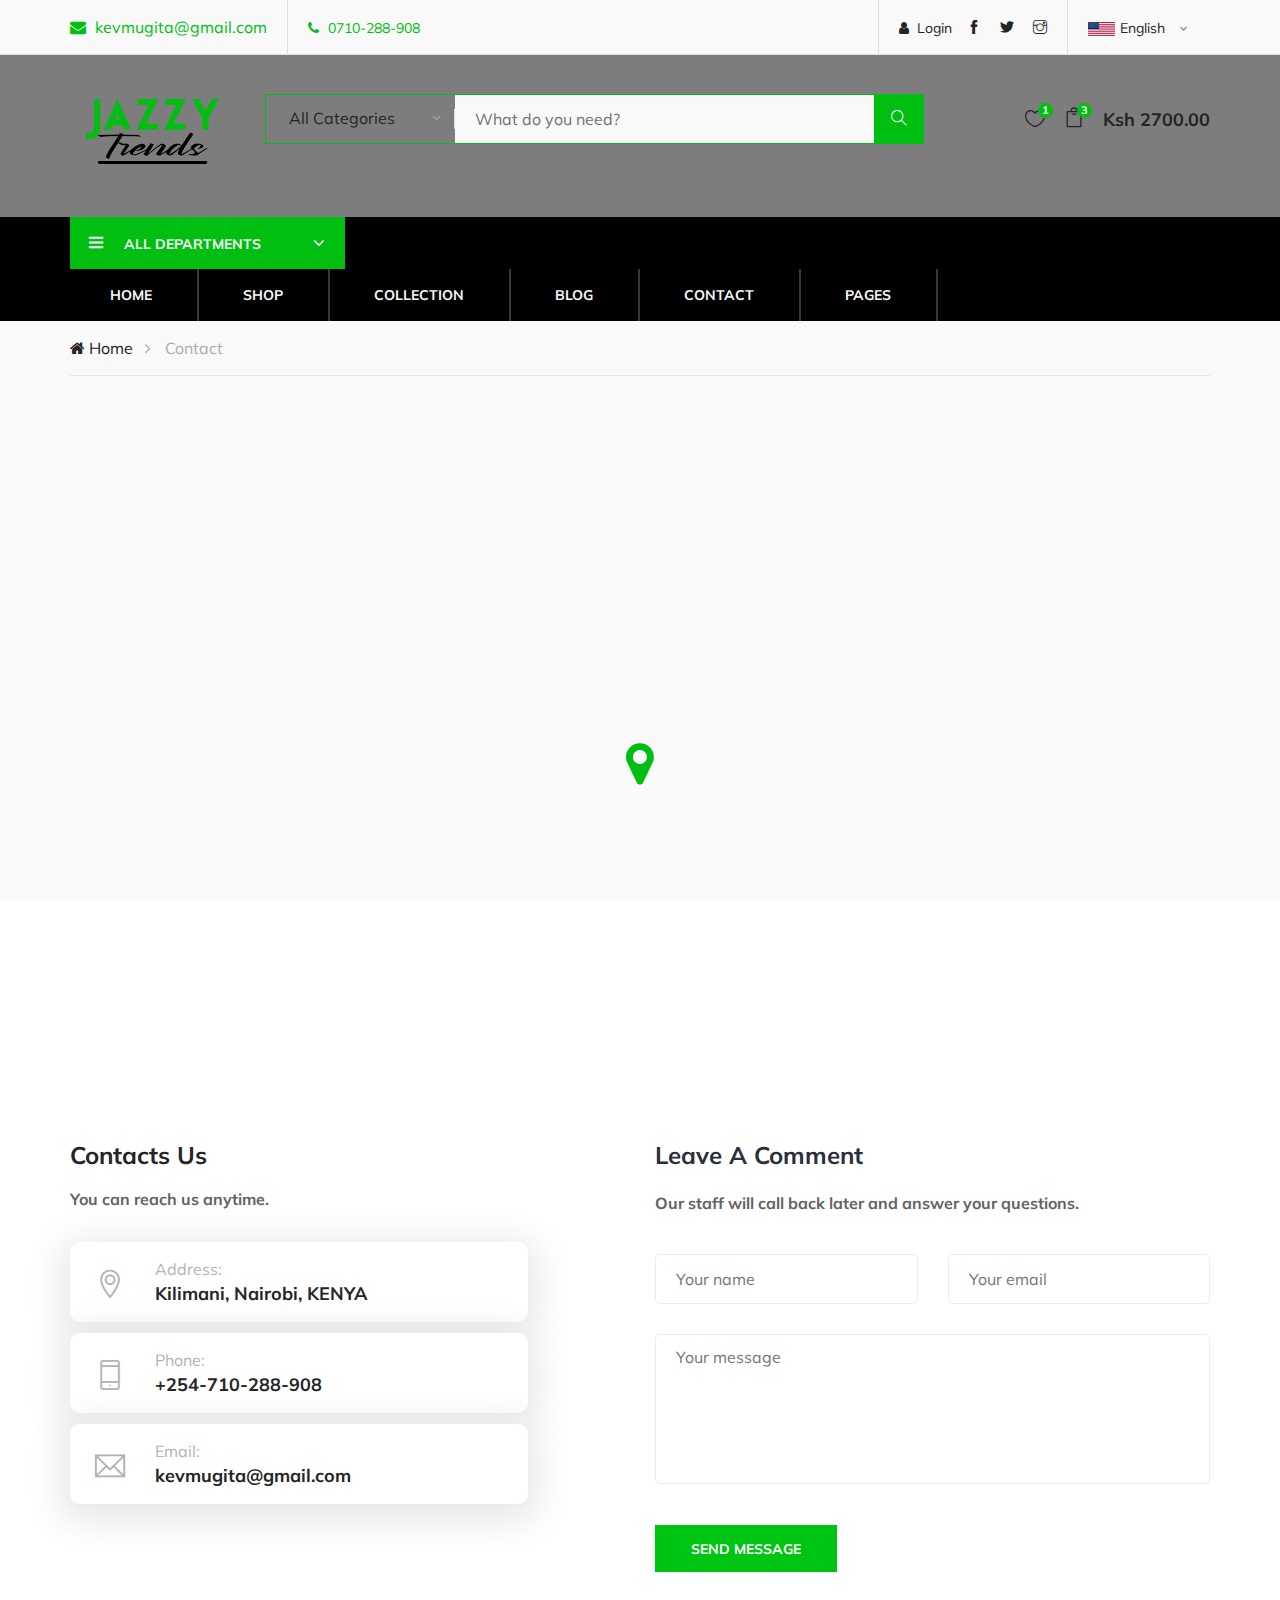
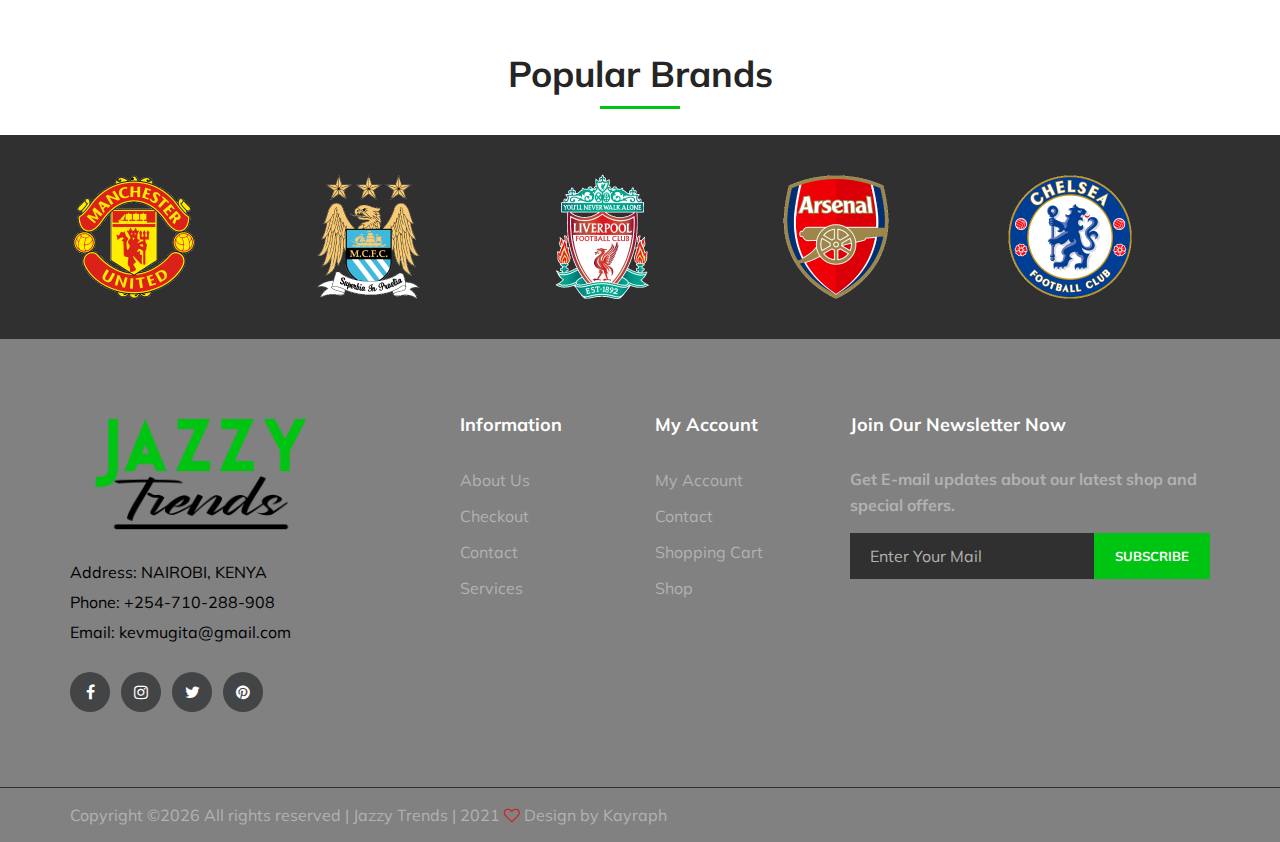
<file: contact.html>
<!DOCTYPE html>
<html lang="zxx">

    <head>
        <meta charset="UTF-8">
        <meta name="description" content="Jazzy Trends">
        <meta name="keywords" content="Jazzy, unica, creative, html">
        <meta name="viewport" content="width=device-width, initial-scale=1.0">
        <meta http-equiv="X-UA-Compatible" content="ie=edge">
        <title>Jazzy Trends</title>
    
        <!-- Google Font -->
        <link href="https://fonts.googleapis.com/css?family=Muli:300,400,500,600,700,800,900&display=swap" rel="stylesheet">
    
        <!-- Css Styles -->
        <link rel="stylesheet" href="css/bootstrap.min.css" type="text/css">
        <link rel="stylesheet" href="css/font-awesome.min.css" type="text/css">
        <link rel="stylesheet" href="css/themify-icons.css" type="text/css">
        <link rel="stylesheet" href="css/elegant-icons.css" type="text/css">
        <link rel="stylesheet" href="css/owl.carousel.min.css" type="text/css">
        <link rel="stylesheet" href="css/nice-select.css" type="text/css">
        <link rel="stylesheet" href="css/jquery-ui.min.css" type="text/css">
        <link rel="stylesheet" href="css/slicknav.min.css" type="text/css">
        <link rel="stylesheet" href="css/style.css" type="text/css">
        <link rel="icon" href="img/jazzy.png" > 
    </head>

<body>
     <!-- Page Preloder -->
     <div id="preloder">
        <div class="loader"></div>
    </div>

    <!-- Header Section Begin -->
    <header class="header-section" style="background-color: #818181;">
        <div class="header-top" style="background-color: #fff;">
            <div class="container">
                <div class="ht-left">
                    <div class="mail-service">
                        <a href="mailto:kevmugita@gmail.com" style="color: #00c412;" data-title="Jerseys Parlour"><i class=" fa fa-envelope"></i>
                         kevmugita@gmail.com</a>
                    </div>
                    <div class="phone-service">
                        <a href="tel:+254710288908" style="color: #00c412;"><i class=" fa fa-phone"></i>
                             0710-288-908</a>
                    </div>
                </div>
                <div class="ht-right">
                    <a href="./login.html#" class="login-panel"><i class="fa fa-user"></i>Login</a>
                    <div class="lan-selector">
                        <select class="language_drop" name="countries" id="countries" style="width:300px;">
                            <option value='yt' data-image="img/flag-1.jpg" data-imagecss="flag yt"
                                data-title="English">English</option>
                            <option value='yu' data-image="img/flag-2.jpg" data-imagecss="flag yu"
                                data-title="Bangladesh">German </option>
                        </select>
                    </div>
                    <div class="top-social">
                        <a href="#"><i class="ti-facebook"></i></a>
                        <a href="#"><i class="ti-twitter-alt"></i></a>
                        <a href="#"><i class="ti-instagram"></i></a>
                    </div>
                </div>
            </div>
        </div>
        <div class="container">
            <div class="inner-header">
                <div class="row">
                    <div class="col-lg-2 col-md-2">
                        <div class="logo">
                            <a href="./index.html">
                                <img src="img/jazzy.png" alt="" height="70px" width="180px" style="margin-top: -10px;">
                            </a>
                        </div>
                    </div>
                    <div class="col-lg-7 col-md-7">
                        <div class="advanced-search">
                            <button type="button" class="category-btn">All Categories</button>
                            <div class="input-group">
                                <input type="text" placeholder="What do you need?">
                                <button type="button"><i class="ti-search"></i></button>
                            </div>
                        </div>
                    </div>
                    <div class="col-lg-3 text-right col-md-3">
                        <ul class="nav-right">
                            <li class="heart-icon">
                                <a href="#">
                                    <i class="icon_heart_alt"></i>
                                    <span>1</span>
                                </a>
                            </li>
                            <li class="cart-icon">
                                <a href="#">
                                    <i class="icon_bag_alt"></i>
                                    <span>3</span>
                                </a>
                                <div class="cart-hover">
                                    <div class="select-items">
                                        <table>
                                            <tbody>
                                                <tr>
                                                    <td class="si-pic"><img src="jerseys/man u3.jpg" height="50" alt=""></td>
                                                    <td class="si-text">
                                                        <div class="product-selected">
                                                            <p></p>
                                                            <h6>Man U Home Kit</h6>
                                                        </div>
                                                    </td>
                                                    <td class="si-close">
                                                        <i class="ti-close"></i>
                                                    </td>
                                                </tr>
                                                <tr>
                                                    <td class="si-pic"><img src="jerseys/arse.png" height="50" alt=""></td>
                                                    <td class="si-text">
                                                        <div class="product-selected">
                                                            <p></p>
                                                            <h6>Arsenal Away Kit</h6>
                                                        </div>
                                                    </td>
                                                    <td class="si-close">
                                                        <i class="ti-close"></i>
                                                    </td>
                                                </tr>
                                                <tr>
                                                    <td class="si-pic"><img src="jerseys/mancity.jpg" height="50" alt=""></td>
                                                    <td class="si-text">
                                                        <div class="product-selected">
                                                            <p></p>
                                                            <h6>Man City Away Kit</h6>
                                                        </div>
                                                    </td>
                                                    <td class="si-close">
                                                        <i class="ti-close"></i>
                                                    </td>
                                                </tr>
                                            </tbody>
                                        </table>
                                    </div>
                                    <div class="select-total">
                                        <span>total:</span>
                                        <h5>Ksh 2700.00</h5>
                                    </div>
                                    <div class="select-button">
                                        <a href="https://api.whatsapp.com/send?phone=+254710288908&text=Hello Jazzy Trends!" class="primary-btn view-card">VIEW CARD</a>
                                        <a href="https://api.whatsapp.com/send?phone=+254710288908&text=Hello Jazzy Trends!" class="primary-btn checkout-btn">CHECK OUT</a>
                                    </div>
                                </div>
                            </li>
                            <li class="cart-price">Ksh 2700.00</li>
                        </ul>
                    </div>
                </div>
            </div>
        </div>
        <div class="nav-item">
            <div class="container">
                <div class="nav-depart">
                    <div class="depart-btn">
                        <i class="ti-menu"></i>
                        <span>All departments</span>
                        <ul class="depart-hover">
                            <li class="active"><a href="#adolts">Branded Jerseys</a></li>
                            <li><a href="#">Customizable Jerseys</a></li>
                            <li><a href="#keido">Kid's Jerseys</a></li>
                            <li><a href="#">Golf Accessories/Shoes</a></li>
                            <li><a href="#">Skateboarding</a></li>
                            <li><a href="#weeky">Deal Of The Week🔥</a></li>
                            <li><a href="#popbrands">Popular Brands</a></li>
                        </ul>
                    </div>
                </div>
                <nav class="nav-menu mobile-menu">
                    <ul>
                        <li class="active"><a href="./index.html">Home</a></li>
                        <li><a href="#">Shop</a></li>
                        <li><a href="#">Collection</a>
                            <ul class="dropdown">
                                <li><a href="#adolts">Jerseys</a></li>
                                <li><a href="#golf">Golf Accessories</a></li>
                                <li><a href="#">Basketball Shoes</a></li>
                                <li><a href="#">Skateboarding</a></li>
                            </ul>
                        </li>
                        <li><a href="#">Blog</a></li>
                        <li><a href="./contact.html">Contact</a></li>
                        <li><a href="#">Pages</a>
                            <ul class="dropdown">
                                <li><a href="#">Blog Details</a></li>
                                <li><a href="#">Shopping Cart</a></li>
                                <li><a href="#">Checkout</a></li>
                                <li><a href="./faq.html">Faq</a></li>
                                <li><a href="./register.html">Register</a></li>
                                <li><a href="./login.html">Login</a></li>
                            </ul>
                        </li>
                    </ul>
                </nav>
                <div id="mobile-menu-wrap"></div>
            </div>
        </div>
    </header>
    <!-- Header End -->

    <!-- Breadcrumb Section Begin -->
    <div class="breacrumb-section">
        <div class="container">
            <div class="row">
                <div class="col-lg-12">
                    <div class="breadcrumb-text">
                        <a href="#"><i class="fa fa-home"></i> Home</a>
                        <span>Contact</span>
                    </div>
                </div>
            </div>
        </div>
    </div>
    <!-- Breadcrumb Section Begin -->

    <!-- Map Section Begin -->
    <div class="map spad">
        <div class="container">
            <div class="map-inner">
                <iframe src="https://www.google.com/maps/embed?pb=!1m18!1m12!1m3!1d63821.025718848876!2d36.762279888421425!3d-1.2855325599593566!2m3!1f0!2f0!3f0!3m2!1i1024!2i768!4f13.1!3m3!1m2!1s0x182f1a0dfd90fa55%3A0x37f5057a6f21bc7c!2sKilimani%2C%20Nairobi!5e0!3m2!1sen!2ske!4v1613986227807!5m2!1sen!2ske" width="600" height="650" style="border:0;" allowfullscreen="" loading="lazy"></iframe>
                <div class="icon">
                    <i class="fa fa-map-marker"></i>
                </div>
            </div>
        </div>
    </div>
    <!-- Map Section Begin -->

    <!-- Contact Section Begin -->
    <section class="contact-section spad">
        <div class="container">
            <div class="row">
                <div class="col-lg-5">
                    <div class="contact-title">
                        <h4>Contacts Us</h4>
                        <p>You can reach us anytime.</p>
                    </div>
                    <div class="contact-widget">
                        <div class="cw-item">
                            <div class="ci-icon">
                                <i class="ti-location-pin"></i>
                            </div>
                            <div class="ci-text">
                                <span>Address:</span>
                                <p>Kilimani, Nairobi, KENYA</p>
                            </div>
                        </div>
                        <div class="cw-item">
                            <div class="ci-icon">
                                <i class="ti-mobile"></i>
                            </div>
                            <div class="ci-text">
                                <span>Phone:</span>
                                <a href="tel:+254710288908"><p>+254-710-288-908</p></a>
                            </div>
                        </div>
                        <div class="cw-item">
                            <div class="ci-icon">
                                <i class="ti-email"></i>
                            </div>
                            <div class="ci-text">
                                <span>Email:</span>
                                <a href="mailto:kevmugita@gmail.com"><p>kevmugita@gmail.com</p></a>
                            </div>
                        </div>
                    </div>
                </div>
                <div class="col-lg-6 offset-lg-1">
                    <div class="contact-form">
                        <div class="leave-comment">
                            <h4>Leave A Comment</h4>
                            <p>Our staff will call back later and answer your questions.</p>
                            <form action="post" class="comment-form">
                                <div class="row">
                                    <div class="col-lg-6">
                                        <input type="text" placeholder="Your name" required autocomplete="name">
                                    </div>
                                    <div class="col-lg-6">
                                        <input type="text" placeholder="Your email" required autocomplete="email">
                                    </div>
                                    <div class="col-lg-12">
                                        <textarea placeholder="Your message" required></textarea>
                                        <a href="mailto:kevmugita@gmail.com"><button type="submit" class="site-btn">Send message</button></a>
                                    </div>
                                </div>
                            </form>
                        </div>
                    </div>
                </div>
            </div>
        </div>
    </section>
    <!-- Contact Section End -->

    <!-- Partner Logo Section Begin -->
    <div class="section-title">
        <h2 id="popbrands">Popular Brands</h2>
    </div>
    <div class="partner-logo">
       
        <div class="container">
            <div class="logo-carousel owl-carousel">
                <div class="logo-item">
                    <div class="tablecell-inner">
                        <a href="#"><img src="logos/man u.ico" alt=""></a>
                    </div>
                </div>
                <div class="logo-item">
                    <div class="tablecell-inner">
                        <a href="#"><img src="logos/mancity.ico" alt=""></a>
                    </div>
                </div>
                <div class="logo-item">
                    <div class="tablecell-inner">
                        <a href="#"><img src="logos/live.ico" alt=""></a>
                    </div>
                </div>
                <div class="logo-item">
                    <div class="tablecell-inner">
                        <a href="#"><img src="logos/arsenal.ico" alt=""></a>
                    </div>
                </div>
                <div class="logo-item">
                    <div class="tablecell-inner">
                        <a href="#"><img src="logos/chelsea.ico" alt=""></a>
                    </div>
                </div>
                <div class="logo-item">
                    <div class="tablecell-inner">
                        <a href="#"><img src="logos/barca.ico" alt=""></a>
                    </div>
                </div>
                <div class="logo-item">
                    <div class="tablecell-inner">
                        <a href="#"><img src="logos/real.ico" alt=""></a>
                    </div>
                </div>
                <div class="logo-item">
                    <div class="tablecell-inner">
                        <a href="#"><img src="logos/tote.ico" alt=""></a>
                    </div>
                </div>
                <div class="logo-item">
                    <div class="tablecell-inner">
                        <a href="#"><img src="logos/Borussia.ico" alt=""></a>
                    </div>
                </div>
                <div class="logo-item">
                    <div class="tablecell-inner">
                        <a href="#"><img src="logos/everton.ico" alt=""></a>
                    </div>
                </div>
            </div>
        </div>
    </div>
    <!-- Partner Logo Section End -->

    <!-- Footer Section Begin -->
    <footer class="footer-section">
        <div class="container">
            <div class="row">
                <div class="col-lg-3">
                    <div class="footer-left">
                        <div class="footer-logo">
                            <a href="#"><img src="img/jazzy.png" alt=""></a>
                        </div>
                        <ul>
                            <li>Address: NAIROBI, KENYA</li>
                            <li>Phone: +254-710-288-908</li>
                            <li>Email: kevmugita@gmail.com</li>
                        </ul>
                        <div class="footer-social">
                            <a href="#"><i class="fa fa-facebook"></i></a>
                            <a href="#"><i class="fa fa-instagram"></i></a>
                            <a href="#"><i class="fa fa-twitter"></i></a>
                            <a href="#"><i class="fa fa-pinterest"></i></a>
                        </div>
                    </div>
                </div>
                <div class="col-lg-2 offset-lg-1">
                    <div class="footer-widget">
                        <h5>Information</h5>
                        <ul>
                            <li><a href="#">About Us</a></li>
                            <li><a href="#">Checkout</a></li>
                            <li><a href="#">Contact</a></li>
                            <li><a href="#">Services</a></li>
                        </ul>
                    </div>
                </div>
                <div class="col-lg-2">
                    <div class="footer-widget">
                        <h5>My Account</h5>
                        <ul>
                            <li><a href="#">My Account</a></li>
                            <li><a href="#">Contact</a></li>
                            <li><a href="#">Shopping Cart</a></li>
                            <li><a href="#">Shop</a></li>
                        </ul>
                    </div>
                </div>
                <div class="col-lg-4">
                    <div class="newslatter-item">
                        <h5>Join Our Newsletter Now</h5>
                        <p>Get E-mail updates about our latest shop and special offers.</p>
                        <form action="#" class="subscribe-form">
                            <input type="text" placeholder="Enter Your Mail">
                            <button type="button">Subscribe</button>
                        </form>
                    </div>
                </div>
            </div>
        </div>
        <div class="copyright-reserved">
            <div class="container">
                <div class="row">
                    <div class="col-lg-12">
                        <div class="copyright-text">
                           
Copyright &copy;<script>document.write(new Date().getFullYear());</script> All rights reserved | Jazzy Trends | 2021 <i class="fa fa-heart-o" aria-hidden="true"></i> Design by <a href="https://mugita.netlify.app" target="_blank">Kayraph</a>

                        </div>
                        <!-- <div class="payment-pic">
                            <img src="img/payment-method.png" alt="">
                        </div> -->
                    </div>
                </div>
            </div>
        </div>
    </footer>
    <!-- Footer Section End -->

    <!-- Js Plugins -->
    <script src="js/jquery-3.3.1.min.js"></script>
    <script src="js/bootstrap.min.js"></script>
    <script src="js/jquery-ui.min.js"></script>
    <script src="js/jquery.countdown.min.js"></script>
    <script src="js/jquery.nice-select.min.js"></script>
    <script src="js/jquery.zoom.min.js"></script>
    <script src="js/jquery.dd.min.js"></script>
    <script src="js/jquery.slicknav.js"></script>
    <script src="js/owl.carousel.min.js"></script>
    <script src="js/main.js"></script>
</body>

</html>
</file>
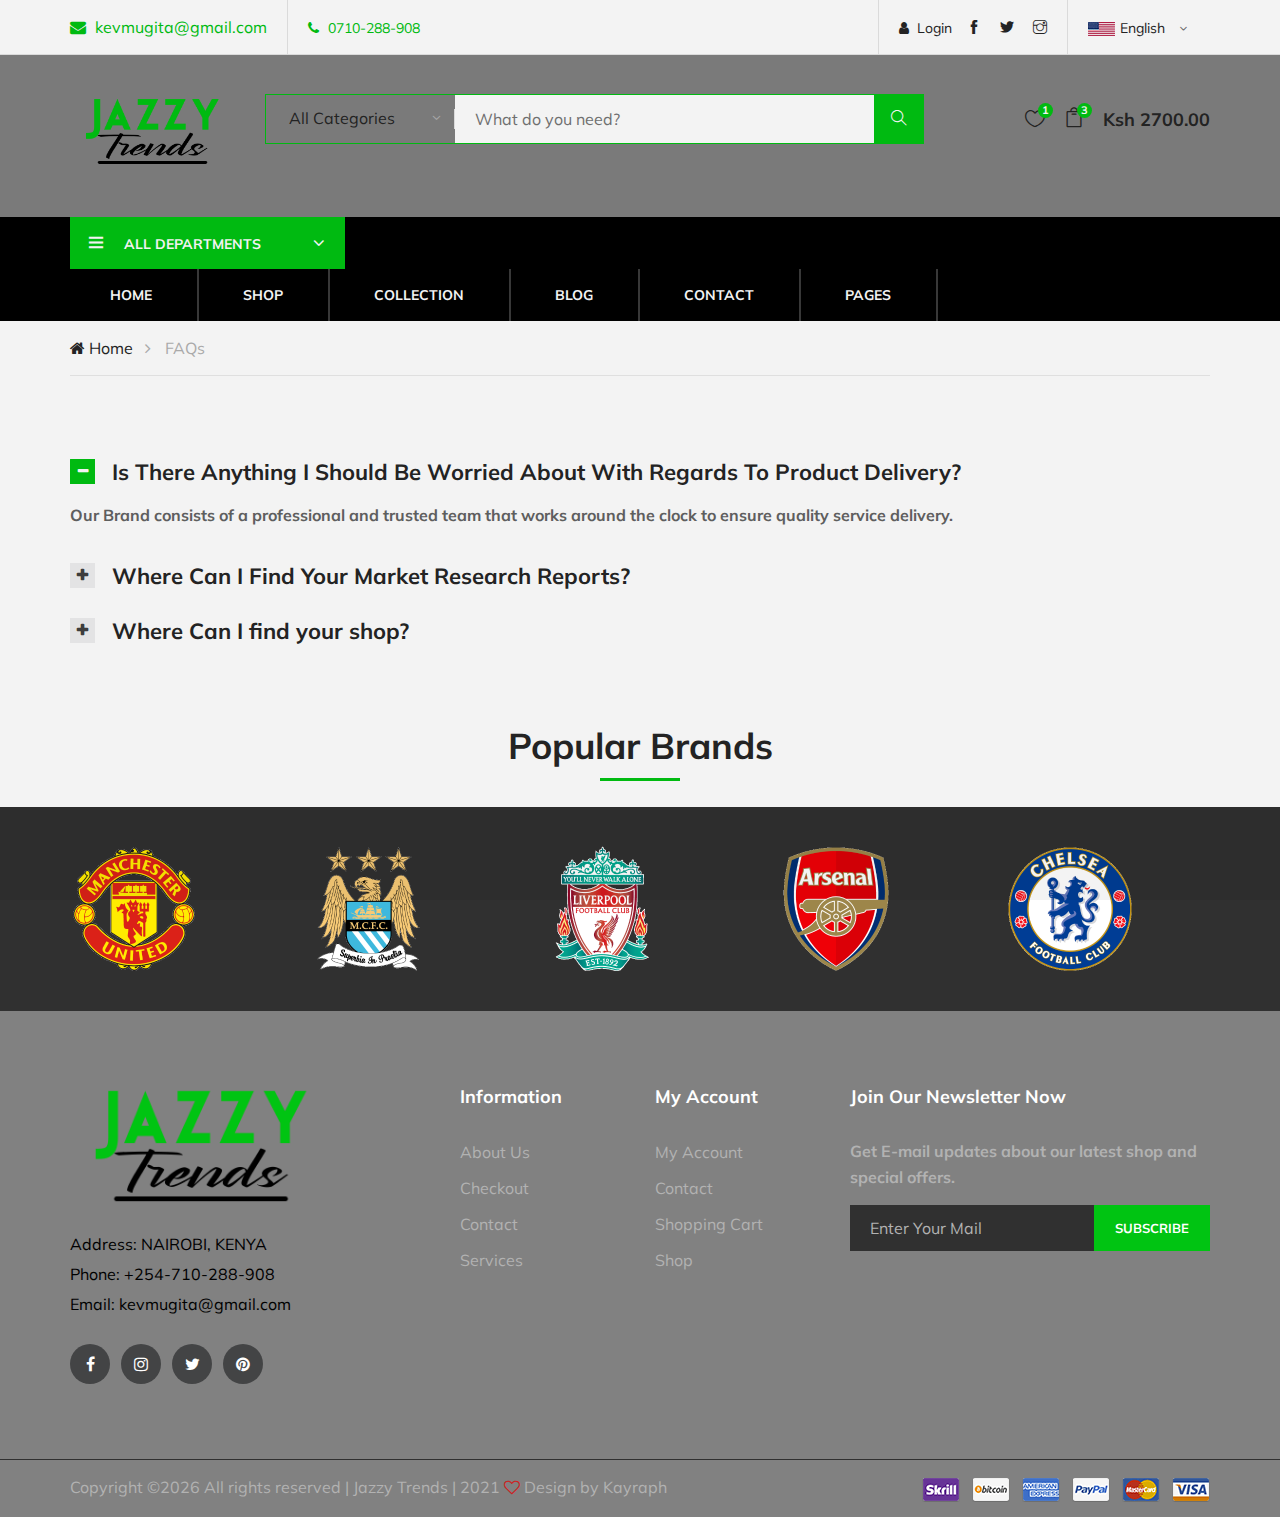
<file: faq.html>
<!DOCTYPE html>
<html lang="zxx">

    <head>
        <meta charset="UTF-8">
        <meta name="description" content="Jazzy Trends">
        <meta name="keywords" content="Jazzy, unica, creative, html">
        <meta name="viewport" content="width=device-width, initial-scale=1.0">
        <meta http-equiv="X-UA-Compatible" content="ie=edge">
        <title>Jazzy Trends</title>
    
        <!-- Google Font -->
        <link href="https://fonts.googleapis.com/css?family=Muli:300,400,500,600,700,800,900&display=swap" rel="stylesheet">
    
        <!-- Css Styles -->
        <link rel="stylesheet" href="css/bootstrap.min.css" type="text/css">
        <link rel="stylesheet" href="css/font-awesome.min.css" type="text/css">
        <link rel="stylesheet" href="css/themify-icons.css" type="text/css">
        <link rel="stylesheet" href="css/elegant-icons.css" type="text/css">
        <link rel="stylesheet" href="css/owl.carousel.min.css" type="text/css">
        <link rel="stylesheet" href="css/nice-select.css" type="text/css">
        <link rel="stylesheet" href="css/jquery-ui.min.css" type="text/css">
        <link rel="stylesheet" href="css/slicknav.min.css" type="text/css">
        <link rel="stylesheet" href="css/style.css" type="text/css">
        <link rel="icon" href="img/jazzy.png" > 
    </head>

<body>
    <!-- Page Preloder -->
    <div id="preloder">
        <div class="loader"></div>
    </div>

    <!-- Header Section Begin -->
    <header class="header-section" style="background-color: #818181;">
        <div class="header-top" style="background-color: #fff;">
            <div class="container">
                <div class="ht-left">
                    <div class="mail-service">
                        <a href="mailto:kevmugita@gmail.com" style="color: #00c412;" data-title="Jerseys Parlour"><i class=" fa fa-envelope"></i>
                         kevmugita@gmail.com</a>
                    </div>
                    <div class="phone-service">
                        <a href="tel:+254710288908" style="color: #00c412;"><i class=" fa fa-phone"></i>
                             0710-288-908</a>
                    </div>
                </div>
                <div class="ht-right">
                    <a href="./login.html#" class="login-panel"><i class="fa fa-user"></i>Login</a>
                    <div class="lan-selector">
                        <select class="language_drop" name="countries" id="countries" style="width:300px;">
                            <option value='yt' data-image="img/flag-1.jpg" data-imagecss="flag yt"
                                data-title="English">English</option>
                            <option value='yu' data-image="img/flag-2.jpg" data-imagecss="flag yu"
                                data-title="Bangladesh">German </option>
                        </select>
                    </div>
                    <div class="top-social">
                        <a href="#"><i class="ti-facebook"></i></a>
                        <a href="#"><i class="ti-twitter-alt"></i></a>
                        <a href="#"><i class="ti-instagram"></i></a>
                    </div>
                </div>
            </div>
        </div>
        <div class="container">
            <div class="inner-header">
                <div class="row">
                    <div class="col-lg-2 col-md-2">
                        <div class="logo">
                            <a href="./index.html">
                                <img src="img/jazzy.png" alt="" height="70px" width="180px" style="margin-top: -10px;">
                            </a>
                        </div>
                    </div>
                    <div class="col-lg-7 col-md-7">
                        <div class="advanced-search">
                            <button type="button" class="category-btn">All Categories</button>
                            <div class="input-group">
                                <input type="text" placeholder="What do you need?">
                                <button type="button"><i class="ti-search"></i></button>
                            </div>
                        </div>
                    </div>
                    <div class="col-lg-3 text-right col-md-3">
                        <ul class="nav-right">
                            <li class="heart-icon">
                                <a href="#">
                                    <i class="icon_heart_alt"></i>
                                    <span>1</span>
                                </a>
                            </li>
                            <li class="cart-icon">
                                <a href="#">
                                    <i class="icon_bag_alt"></i>
                                    <span>3</span>
                                </a>
                                <div class="cart-hover">
                                    <div class="select-items">
                                        <table>
                                            <tbody>
                                                <tr>
                                                    <td class="si-pic"><img src="jerseys/man u3.jpg" height="50" alt=""></td>
                                                    <td class="si-text">
                                                        <div class="product-selected">
                                                            <p></p>
                                                            <h6>Man U Home Kit</h6>
                                                        </div>
                                                    </td>
                                                    <td class="si-close">
                                                        <i class="ti-close"></i>
                                                    </td>
                                                </tr>
                                                <tr>
                                                    <td class="si-pic"><img src="jerseys/arse.png" height="50" alt=""></td>
                                                    <td class="si-text">
                                                        <div class="product-selected">
                                                            <p></p>
                                                            <h6>Arsenal Away Kit</h6>
                                                        </div>
                                                    </td>
                                                    <td class="si-close">
                                                        <i class="ti-close"></i>
                                                    </td>
                                                </tr>
                                                <tr>
                                                    <td class="si-pic"><img src="jerseys/mancity.jpg" height="50" alt=""></td>
                                                    <td class="si-text">
                                                        <div class="product-selected">
                                                            <p></p>
                                                            <h6>Man City Away Kit</h6>
                                                        </div>
                                                    </td>
                                                    <td class="si-close">
                                                        <i class="ti-close"></i>
                                                    </td>
                                                </tr>
                                            </tbody>
                                        </table>
                                    </div>
                                    <div class="select-total">
                                        <span>total:</span>
                                        <h5>Ksh 2700.00</h5>
                                    </div>
                                    <div class="select-button">
                                        <a href="https://api.whatsapp.com/send?phone=+254710288908&text=Hello Jazzy Trends!" class="primary-btn view-card">VIEW CARD</a>
                                        <a href="https://api.whatsapp.com/send?phone=+254710288908&text=Hello Jazzy Trends!" class="primary-btn checkout-btn">CHECK OUT</a>
                                    </div>
                                </div>
                            </li>
                            <li class="cart-price">Ksh 2700.00</li>
                        </ul>
                    </div>
                </div>
            </div>
        </div>
        <div class="nav-item">
            <div class="container">
                <div class="nav-depart">
                    <div class="depart-btn">
                        <i class="ti-menu"></i>
                        <span>All departments</span>
                        <ul class="depart-hover">
                            <li class="active"><a href="#adolts">Branded Jerseys</a></li>
                            <li><a href="#">Customizable Jerseys</a></li>
                            <li><a href="#keido">Kid's Jerseys</a></li>
                            <li><a href="#">Golf Accessories/Shoes</a></li>
                            <li><a href="#">Skateboarding</a></li>
                            <li><a href="#weeky">Deal Of The Week🔥</a></li>
                            <li><a href="#popbrands">Popular Brands</a></li>
                        </ul>
                    </div>
                </div>
                <nav class="nav-menu mobile-menu">
                    <ul>
                        <li class="active"><a href="./index.html">Home</a></li>
                        <li><a href="#">Shop</a></li>
                        <li><a href="#">Collection</a>
                            <ul class="dropdown">
                                <li><a href="#adolts">Jerseys</a></li>
                                <li><a href="#golf">Golf Accessories</a></li>
                                <li><a href="#">Basketball Shoes</a></li>
                                <li><a href="#">Skateboarding</a></li>
                            </ul>
                        </li>
                        <li><a href="#">Blog</a></li>
                        <li><a href="./contact.html">Contact</a></li>
                        <li><a href="#">Pages</a>
                            <ul class="dropdown">
                                <li><a href="#">Blog Details</a></li>
                                <li><a href="#">Shopping Cart</a></li>
                                <li><a href="#">Checkout</a></li>
                                <li><a href="./faq.html">Faq</a></li>
                                <li><a href="./register.html">Register</a></li>
                                <li><a href="./login.html">Login</a></li>
                            </ul>
                        </li>
                    </ul>
                </nav>
                <div id="mobile-menu-wrap"></div>
            </div>
        </div>
    </header>
    <!-- Header End -->

    <!-- Breadcrumb Section Begin -->
    <div class="breacrumb-section">
        <div class="container">
            <div class="row">
                <div class="col-lg-12">
                    <div class="breadcrumb-text">
                        <a href="#"><i class="fa fa-home"></i> Home</a>
                        <span>FAQs</span>
                    </div>
                </div>
            </div>
        </div>
    </div>
    <!-- Breadcrumb Section Begin -->

    <!-- Faq Section Begin -->
    <div class="faq-section spad">
        <div class="container">
            <div class="row">
                <div class="col-lg-12">
                    <div class="faq-accordin">
                        <div class="accordion" id="accordionExample">
                            <div class="card">
                                <div class="card-heading active">
                                    <a class="active" data-toggle="collapse" data-target="#collapseOne">
                                        Is There Anything I Should Be Worried About With Regards To Product Delivery?
                                    </a>
                                </div>
                                <div id="collapseOne" class="collapse show" data-parent="#accordionExample">
                                    <div class="card-body">
                                        <p>Our Brand consists of a professional and trusted team that works around the clock to ensure quality service delivery.</p>
                                    </div>
                                </div>
                            </div>
                            <div class="card">
                                <div class="card-heading">
                                    <a data-toggle="collapse" data-target="#collapseTwo">
                                        Where Can I Find Your Market Research Reports?
                                    </a>
                                </div>
                                <div id="collapseTwo" class="collapse" data-parent="#accordionExample">
                                    <div class="card-body">
                                        <p>Curently working on our research reports and also you can find info on our blog pages</p>
                                    </div>
                                </div>
                            </div>
                            <div class="card">
                                <div class="card-heading">
                                    <a data-toggle="collapse" data-target="#collapseThree">
                                        Where Can I find your shop?
                                    </a>
                                </div>
                                <div id="collapseThree" class="collapse" data-parent="#accordionExample">
                                    <div class="card-body">
                                        <p>We're located at Nairobi, Kilimani area.</p>
                                    </div>
                                </div>
                            </div>
                        </div>
                    </div>
                </div>
            </div>
        </div>
    </div>
    <!-- Faq Section End -->

    <!-- Partner Logo Section Begin -->
    <div class="section-title">
        <h2 id="popbrands">Popular Brands</h2>
    </div>
    <div class="partner-logo">
       
        <div class="container">
            <div class="logo-carousel owl-carousel">
                <div class="logo-item">
                    <div class="tablecell-inner">
                        <a href="#"><img src="logos/man u.ico" alt=""></a>
                    </div>
                </div>
                <div class="logo-item">
                    <div class="tablecell-inner">
                        <a href="#"><img src="logos/mancity.ico" alt=""></a>
                    </div>
                </div>
                <div class="logo-item">
                    <div class="tablecell-inner">
                        <a href="#"><img src="logos/live.ico" alt=""></a>
                    </div>
                </div>
                <div class="logo-item">
                    <div class="tablecell-inner">
                        <a href="#"><img src="logos/arsenal.ico" alt=""></a>
                    </div>
                </div>
                <div class="logo-item">
                    <div class="tablecell-inner">
                        <a href="#"><img src="logos/chelsea.ico" alt=""></a>
                    </div>
                </div>
                <div class="logo-item">
                    <div class="tablecell-inner">
                        <a href="#"><img src="logos/barca.ico" alt=""></a>
                    </div>
                </div>
                <div class="logo-item">
                    <div class="tablecell-inner">
                        <a href="#"><img src="logos/real.ico" alt=""></a>
                    </div>
                </div>
                <div class="logo-item">
                    <div class="tablecell-inner">
                        <a href="#"><img src="logos/tote.ico" alt=""></a>
                    </div>
                </div>
                <div class="logo-item">
                    <div class="tablecell-inner">
                        <a href="#"><img src="logos/Borussia.ico" alt=""></a>
                    </div>
                </div>
                <div class="logo-item">
                    <div class="tablecell-inner">
                        <a href="#"><img src="logos/everton.ico" alt=""></a>
                    </div>
                </div>
            </div>
        </div>
    </div>
    <!-- Partner Logo Section End -->

    <!-- Footer Section Begin -->
    <footer class="footer-section">
        <div class="container">
            <div class="row">
                <div class="col-lg-3">
                    <div class="footer-left">
                        <div class="footer-logo">
                            <a href="#"><img src="img/jazzy.png" alt=""></a>
                        </div>
                        <ul>
                            <li>Address: NAIROBI, KENYA</li>
                            <li>Phone: +254-710-288-908</li>
                            <li>Email: kevmugita@gmail.com</li>
                        </ul>
                        <div class="footer-social">
                            <a href="#"><i class="fa fa-facebook"></i></a>
                            <a href="#"><i class="fa fa-instagram"></i></a>
                            <a href="#"><i class="fa fa-twitter"></i></a>
                            <a href="#"><i class="fa fa-pinterest"></i></a>
                        </div>
                    </div>
                </div>
                <div class="col-lg-2 offset-lg-1">
                    <div class="footer-widget">
                        <h5>Information</h5>
                        <ul>
                            <li><a href="#">About Us</a></li>
                            <li><a href="#">Checkout</a></li>
                            <li><a href="#">Contact</a></li>
                            <li><a href="#">Services</a></li>
                        </ul>
                    </div>
                </div>
                <div class="col-lg-2">
                    <div class="footer-widget">
                        <h5>My Account</h5>
                        <ul>
                            <li><a href="#">My Account</a></li>
                            <li><a href="#">Contact</a></li>
                            <li><a href="#">Shopping Cart</a></li>
                            <li><a href="#">Shop</a></li>
                        </ul>
                    </div>
                </div>
                <div class="col-lg-4">
                    <div class="newslatter-item">
                        <h5>Join Our Newsletter Now</h5>
                        <p>Get E-mail updates about our latest shop and special offers.</p>
                        <form action="#" class="subscribe-form">
                            <input type="text" placeholder="Enter Your Mail">
                            <button type="button">Subscribe</button>
                        </form>
                    </div>
                </div>
            </div>
        </div>
        <div class="copyright-reserved">
            <div class="container">
                <div class="row">
                    <div class="col-lg-12">
                        <div class="copyright-text">
                           
Copyright &copy;<script>document.write(new Date().getFullYear());</script> All rights reserved | Jazzy Trends | 2021 <i class="fa fa-heart-o" aria-hidden="true"></i> Design by <a href="https://mugita.netlify.app" target="_blank">Kayraph</a>

                        </div>
                        <div class="payment-pic">
                            <img src="img/payment-method.png" alt="">
                        </div>
                    </div>
                </div>
            </div>
        </div>
    </footer>
    <!-- Footer Section End -->

    <!-- Js Plugins -->
    <script src="js/jquery-3.3.1.min.js"></script>
    <script src="js/bootstrap.min.js"></script>
    <script src="js/jquery-ui.min.js"></script>
    <script src="js/jquery.countdown.min.js"></script>
    <script src="js/jquery.nice-select.min.js"></script>
    <script src="js/jquery.zoom.min.js"></script>
    <script src="js/jquery.dd.min.js"></script>
    <script src="js/jquery.slicknav.js"></script>
    <script src="js/owl.carousel.min.js"></script>
    <script src="js/main.js"></script>
</body>

</html>
</file>
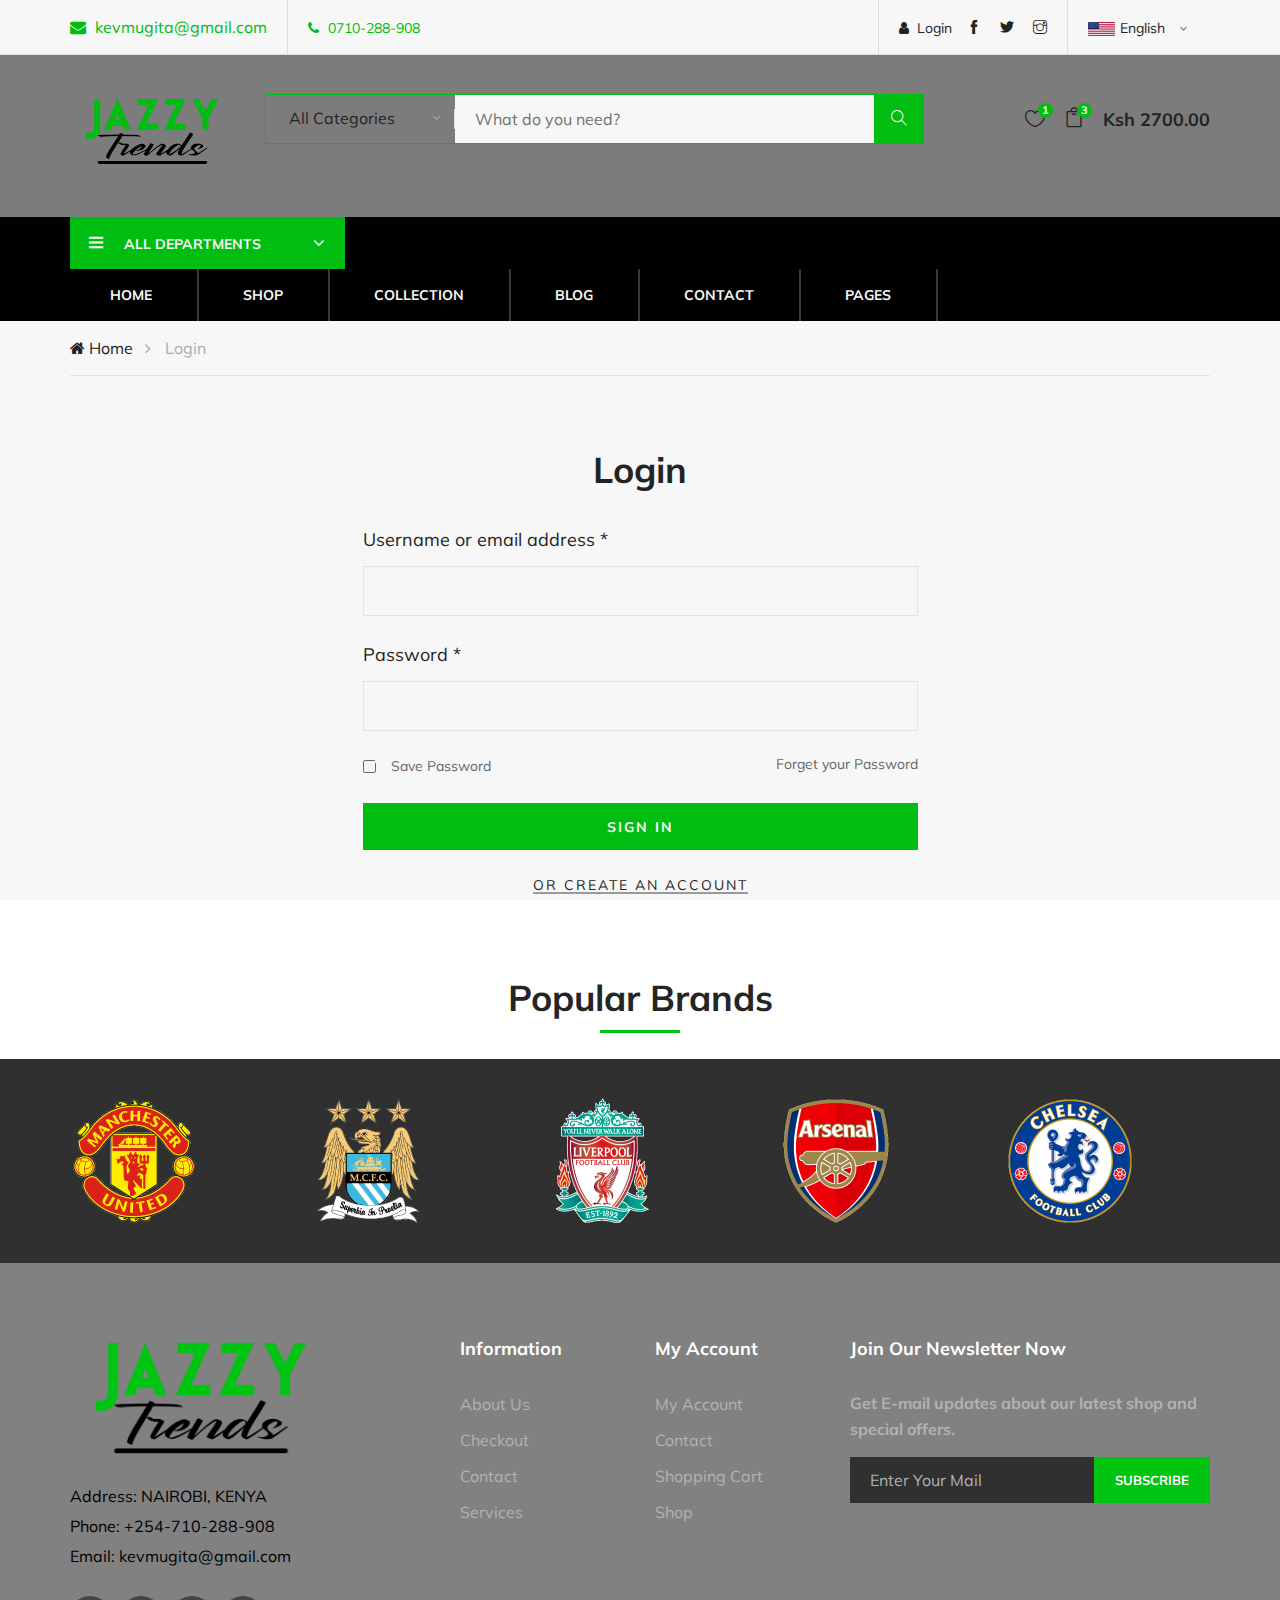
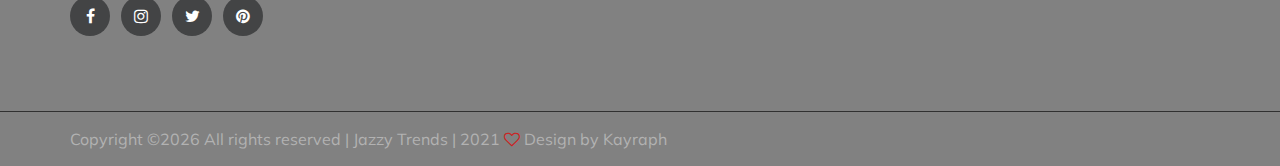
<file: login.html>
<!DOCTYPE html>
<html lang="zxx">

    <head>
        <meta charset="UTF-8">
        <meta name="description" content="Jazzy Trends">
        <meta name="keywords" content="Jazzy, unica, creative, html">
        <meta name="viewport" content="width=device-width, initial-scale=1.0">
        <meta http-equiv="X-UA-Compatible" content="ie=edge">
        <title>Jazzy Trends</title>
    
        <!-- Google Font -->
        <link href="https://fonts.googleapis.com/css?family=Muli:300,400,500,600,700,800,900&display=swap" rel="stylesheet">
    
        <!-- Css Styles -->
        <link rel="stylesheet" href="css/bootstrap.min.css" type="text/css">
        <link rel="stylesheet" href="css/font-awesome.min.css" type="text/css">
        <link rel="stylesheet" href="css/themify-icons.css" type="text/css">
        <link rel="stylesheet" href="css/elegant-icons.css" type="text/css">
        <link rel="stylesheet" href="css/owl.carousel.min.css" type="text/css">
        <link rel="stylesheet" href="css/nice-select.css" type="text/css">
        <link rel="stylesheet" href="css/jquery-ui.min.css" type="text/css">
        <link rel="stylesheet" href="css/slicknav.min.css" type="text/css">
        <link rel="stylesheet" href="css/style.css" type="text/css">
        <link rel="icon" href="img/jazzy.png" > 
    </head>

<body>
    <!-- Page Preloder -->
    <div id="preloder">
        <div class="loader"></div>
    </div>

    <!-- Header Section Begin -->
    <header class="header-section" style="background-color: #818181;">
        <div class="header-top" style="background-color: #fff;">
            <div class="container">
                <div class="ht-left">
                    <div class="mail-service">
                        <a href="mailto:kevmugita@gmail.com" style="color: #00c412;" data-title="Jerseys Parlour"><i class=" fa fa-envelope"></i>
                         kevmugita@gmail.com</a>
                    </div>
                    <div class="phone-service">
                        <a href="tel:+254710288908" style="color: #00c412;"><i class=" fa fa-phone"></i>
                             0710-288-908</a>
                    </div>
                </div>
                <div class="ht-right">
                    <a href="./login.html#" class="login-panel"><i class="fa fa-user"></i>Login</a>
                    <div class="lan-selector">
                        <select class="language_drop" name="countries" id="countries" style="width:300px;">
                            <option value='yt' data-image="img/flag-1.jpg" data-imagecss="flag yt"
                                data-title="English">English</option>
                            <option value='yu' data-image="img/flag-2.jpg" data-imagecss="flag yu"
                                data-title="Bangladesh">German </option>
                        </select>
                    </div>
                    <div class="top-social">
                        <a href="#"><i class="ti-facebook"></i></a>
                        <a href="#"><i class="ti-twitter-alt"></i></a>
                        <a href="#"><i class="ti-instagram"></i></a>
                    </div>
                </div>
            </div>
        </div>
        <div class="container">
            <div class="inner-header">
                <div class="row">
                    <div class="col-lg-2 col-md-2">
                        <div class="logo">
                            <a href="./index.html">
                                <img src="img/jazzy.png" alt="" height="70px" width="180px" style="margin-top: -10px;">
                            </a>
                        </div>
                    </div>
                    <div class="col-lg-7 col-md-7">
                        <div class="advanced-search">
                            <button type="button" class="category-btn">All Categories</button>
                            <div class="input-group">
                                <input type="text" placeholder="What do you need?">
                                <button type="button"><i class="ti-search"></i></button>
                            </div>
                        </div>
                    </div>
                    <div class="col-lg-3 text-right col-md-3">
                        <ul class="nav-right">
                            <li class="heart-icon">
                                <a href="#">
                                    <i class="icon_heart_alt"></i>
                                    <span>1</span>
                                </a>
                            </li>
                            <li class="cart-icon">
                                <a href="#">
                                    <i class="icon_bag_alt"></i>
                                    <span>3</span>
                                </a>
                                <div class="cart-hover">
                                    <div class="select-items">
                                        <table>
                                            <tbody>
                                                <tr>
                                                    <td class="si-pic"><img src="jerseys/man u3.jpg" height="50" alt=""></td>
                                                    <td class="si-text">
                                                        <div class="product-selected">
                                                            <p></p>
                                                            <h6>Man U Home Kit</h6>
                                                        </div>
                                                    </td>
                                                    <td class="si-close">
                                                        <i class="ti-close"></i>
                                                    </td>
                                                </tr>
                                                <tr>
                                                    <td class="si-pic"><img src="jerseys/arse.png" height="50" alt=""></td>
                                                    <td class="si-text">
                                                        <div class="product-selected">
                                                            <p></p>
                                                            <h6>Arsenal Away Kit</h6>
                                                        </div>
                                                    </td>
                                                    <td class="si-close">
                                                        <i class="ti-close"></i>
                                                    </td>
                                                </tr>
                                                <tr>
                                                    <td class="si-pic"><img src="jerseys/mancity.jpg" height="50" alt=""></td>
                                                    <td class="si-text">
                                                        <div class="product-selected">
                                                            <p></p>
                                                            <h6>Man City Away Kit</h6>
                                                        </div>
                                                    </td>
                                                    <td class="si-close">
                                                        <i class="ti-close"></i>
                                                    </td>
                                                </tr>
                                            </tbody>
                                        </table>
                                    </div>
                                    <div class="select-total">
                                        <span>total:</span>
                                        <h5>Ksh 2700.00</h5>
                                    </div>
                                    <div class="select-button">
                                        <a href="https://api.whatsapp.com/send?phone=+254710288908&text=Hello Jazzy Trends!" class="primary-btn view-card">VIEW CARD</a>
                                        <a href="https://api.whatsapp.com/send?phone=+254710288908&text=Hello Jazzy Trends!" class="primary-btn checkout-btn">CHECK OUT</a>
                                    </div>
                                </div>
                            </li>
                            <li class="cart-price">Ksh 2700.00</li>
                        </ul>
                    </div>
                </div>
            </div>
        </div>
        <div class="nav-item">
            <div class="container">
                <div class="nav-depart">
                    <div class="depart-btn">
                        <i class="ti-menu"></i>
                        <span>All departments</span>
                        <ul class="depart-hover">
                            <li class="active"><a href="#adolts">Branded Jerseys</a></li>
                            <li><a href="#">Customizable Jerseys</a></li>
                            <li><a href="#keido">Kid's Jerseys</a></li>
                            <li><a href="#">Golf Accessories/Shoes</a></li>
                            <li><a href="#">Skateboarding</a></li>
                            <li><a href="#weeky">Deal Of The Week🔥</a></li>
                            <li><a href="#popbrands">Popular Brands</a></li>
                        </ul>
                    </div>
                </div>
                <nav class="nav-menu mobile-menu">
                    <ul>
                        <li class="active"><a href="./index.html">Home</a></li>
                        <li><a href="#">Shop</a></li>
                        <li><a href="#">Collection</a>
                            <ul class="dropdown">
                                <li><a href="#adolts">Jerseys</a></li>
                                <li><a href="#golf">Golf Accessories</a></li>
                                <li><a href="#">Basketball Shoes</a></li>
                                <li><a href="#">Skateboarding</a></li>
                            </ul>
                        </li>
                        <li><a href="#">Blog</a></li>
                        <li><a href="./contact.html">Contact</a></li>
                        <li><a href="#">Pages</a>
                            <ul class="dropdown">
                                <li><a href="#">Blog Details</a></li>
                                <li><a href="#">Shopping Cart</a></li>
                                <li><a href="#">Checkout</a></li>
                                <li><a href="./faq.html">Faq</a></li>
                                <li><a href="./register.html">Register</a></li>
                                <li><a href="./login.html">Login</a></li>
                            </ul>
                        </li>
                    </ul>
                </nav>
                <div id="mobile-menu-wrap"></div>
            </div>
        </div>
    </header>
    <!-- Header End -->

    <!-- Breadcrumb Section Begin -->
    <div class="breacrumb-section">
        <div class="container">
            <div class="row">
                <div class="col-lg-12">
                    <div class="breadcrumb-text">
                        <a href="#"><i class="fa fa-home"></i> Home</a>
                        <span>Login</span>
                    </div>
                </div>
            </div>
        </div>
    </div>
    <!-- Breadcrumb Form Section Begin -->

    <!-- Register Section Begin -->
    <div class="register-login-section spad">
        <div class="container">
            <div class="row">
                <div class="col-lg-6 offset-lg-3">
                    <div class="login-form">
                        <h2>Login</h2>
                        <form action="#">
                            <div class="group-input">
                                <label for="username">Username or email address *</label>
                                <input type="text" id="username" required>
                            </div>
                            <div class="group-input">
                                <label for="pass">Password *</label>
                                <input type="text" id="pass" required>
                            </div>
                            <div class="group-input gi-check">
                                <div class="gi-more">
                                    <label for="save-pass">
                                        Save Password
                                        <input type="checkbox" id="save-pass" required>
                                        <span class="checkmark"></span>
                                    </label>
                                    <a href="#" class="forget-pass">Forget your Password</a>
                                </div>
                            </div>
                            <button type="submit" class="site-btn login-btn">Sign In</button>
                        </form>
                        <div class="switch-login">
                            <a href="./register.html" class="or-login">Or Create An Account</a>
                        </div>
                    </div>
                </div>
            </div>
        </div>
    </div>
    <!-- Register Form Section End -->

    <!-- Partner Logo Section Begin -->
    <div class="section-title">
        <h2 id="popbrands">Popular Brands</h2>
    </div>
    <div class="partner-logo">
       
        <div class="container">
            <div class="logo-carousel owl-carousel">
                <div class="logo-item">
                    <div class="tablecell-inner">
                        <a href="#"><img src="logos/man u.ico" alt=""></a>
                    </div>
                </div>
                <div class="logo-item">
                    <div class="tablecell-inner">
                        <a href="#"><img src="logos/mancity.ico" alt=""></a>
                    </div>
                </div>
                <div class="logo-item">
                    <div class="tablecell-inner">
                        <a href="#"><img src="logos/live.ico" alt=""></a>
                    </div>
                </div>
                <div class="logo-item">
                    <div class="tablecell-inner">
                        <a href="#"><img src="logos/arsenal.ico" alt=""></a>
                    </div>
                </div>
                <div class="logo-item">
                    <div class="tablecell-inner">
                        <a href="#"><img src="logos/chelsea.ico" alt=""></a>
                    </div>
                </div>
                <div class="logo-item">
                    <div class="tablecell-inner">
                        <a href="#"><img src="logos/barca.ico" alt=""></a>
                    </div>
                </div>
                <div class="logo-item">
                    <div class="tablecell-inner">
                        <a href="#"><img src="logos/real.ico" alt=""></a>
                    </div>
                </div>
                <div class="logo-item">
                    <div class="tablecell-inner">
                        <a href="#"><img src="logos/tote.ico" alt=""></a>
                    </div>
                </div>
                <div class="logo-item">
                    <div class="tablecell-inner">
                        <a href="#"><img src="logos/Borussia.ico" alt=""></a>
                    </div>
                </div>
                <div class="logo-item">
                    <div class="tablecell-inner">
                        <a href="#"><img src="logos/everton.ico" alt=""></a>
                    </div>
                </div>
            </div>
        </div>
    </div>
    <!-- Partner Logo Section End -->

    <!-- Footer Section Begin -->
    <footer class="footer-section">
        <div class="container">
            <div class="row">
                <div class="col-lg-3">
                    <div class="footer-left">
                        <div class="footer-logo">
                            <a href="#"><img src="img/jazzy.png" alt=""></a>
                        </div>
                        <ul>
                            <li>Address: NAIROBI, KENYA</li>
                            <li>Phone: +254-710-288-908</li>
                            <li>Email: kevmugita@gmail.com</li>
                        </ul>
                        <div class="footer-social">
                            <a href="#"><i class="fa fa-facebook"></i></a>
                            <a href="#"><i class="fa fa-instagram"></i></a>
                            <a href="#"><i class="fa fa-twitter"></i></a>
                            <a href="#"><i class="fa fa-pinterest"></i></a>
                        </div>
                    </div>
                </div>
                <div class="col-lg-2 offset-lg-1">
                    <div class="footer-widget">
                        <h5>Information</h5>
                        <ul>
                            <li><a href="#">About Us</a></li>
                            <li><a href="#">Checkout</a></li>
                            <li><a href="#">Contact</a></li>
                            <li><a href="#">Services</a></li>
                        </ul>
                    </div>
                </div>
                <div class="col-lg-2">
                    <div class="footer-widget">
                        <h5>My Account</h5>
                        <ul>
                            <li><a href="#">My Account</a></li>
                            <li><a href="#">Contact</a></li>
                            <li><a href="#">Shopping Cart</a></li>
                            <li><a href="#">Shop</a></li>
                        </ul>
                    </div>
                </div>
                <div class="col-lg-4">
                    <div class="newslatter-item">
                        <h5>Join Our Newsletter Now</h5>
                        <p>Get E-mail updates about our latest shop and special offers.</p>
                        <form action="#" class="subscribe-form">
                            <input type="text" placeholder="Enter Your Mail">
                            <button type="button">Subscribe</button>
                        </form>
                    </div>
                </div>
            </div>
        </div>
        <div class="copyright-reserved">
            <div class="container">
                <div class="row">
                    <div class="col-lg-12">
                        <div class="copyright-text">
                           
Copyright &copy;<script>document.write(new Date().getFullYear());</script> All rights reserved | Jazzy Trends | 2021 <i class="fa fa-heart-o" aria-hidden="true"></i> Design by <a href="https://mugita.netlify.app" target="_blank">Kayraph</a>

                        </div>
                        <!-- <div class="payment-pic">
                            <img src="img/payment-method.png" alt="">
                        </div> -->
                    </div>
                </div>
            </div>
        </div>
    </footer>
    <!-- Footer Section End -->

    <!-- Js Plugins -->
    <script src="js/jquery-3.3.1.min.js"></script>
    <script src="js/bootstrap.min.js"></script>
    <script src="js/jquery-ui.min.js"></script>
    <script src="js/jquery.countdown.min.js"></script>
    <script src="js/jquery.nice-select.min.js"></script>
    <script src="js/jquery.zoom.min.js"></script>
    <script src="js/jquery.dd.min.js"></script>
    <script src="js/jquery.slicknav.js"></script>
    <script src="js/owl.carousel.min.js"></script>
    <script src="js/main.js"></script>
</body>

</html>
</file>
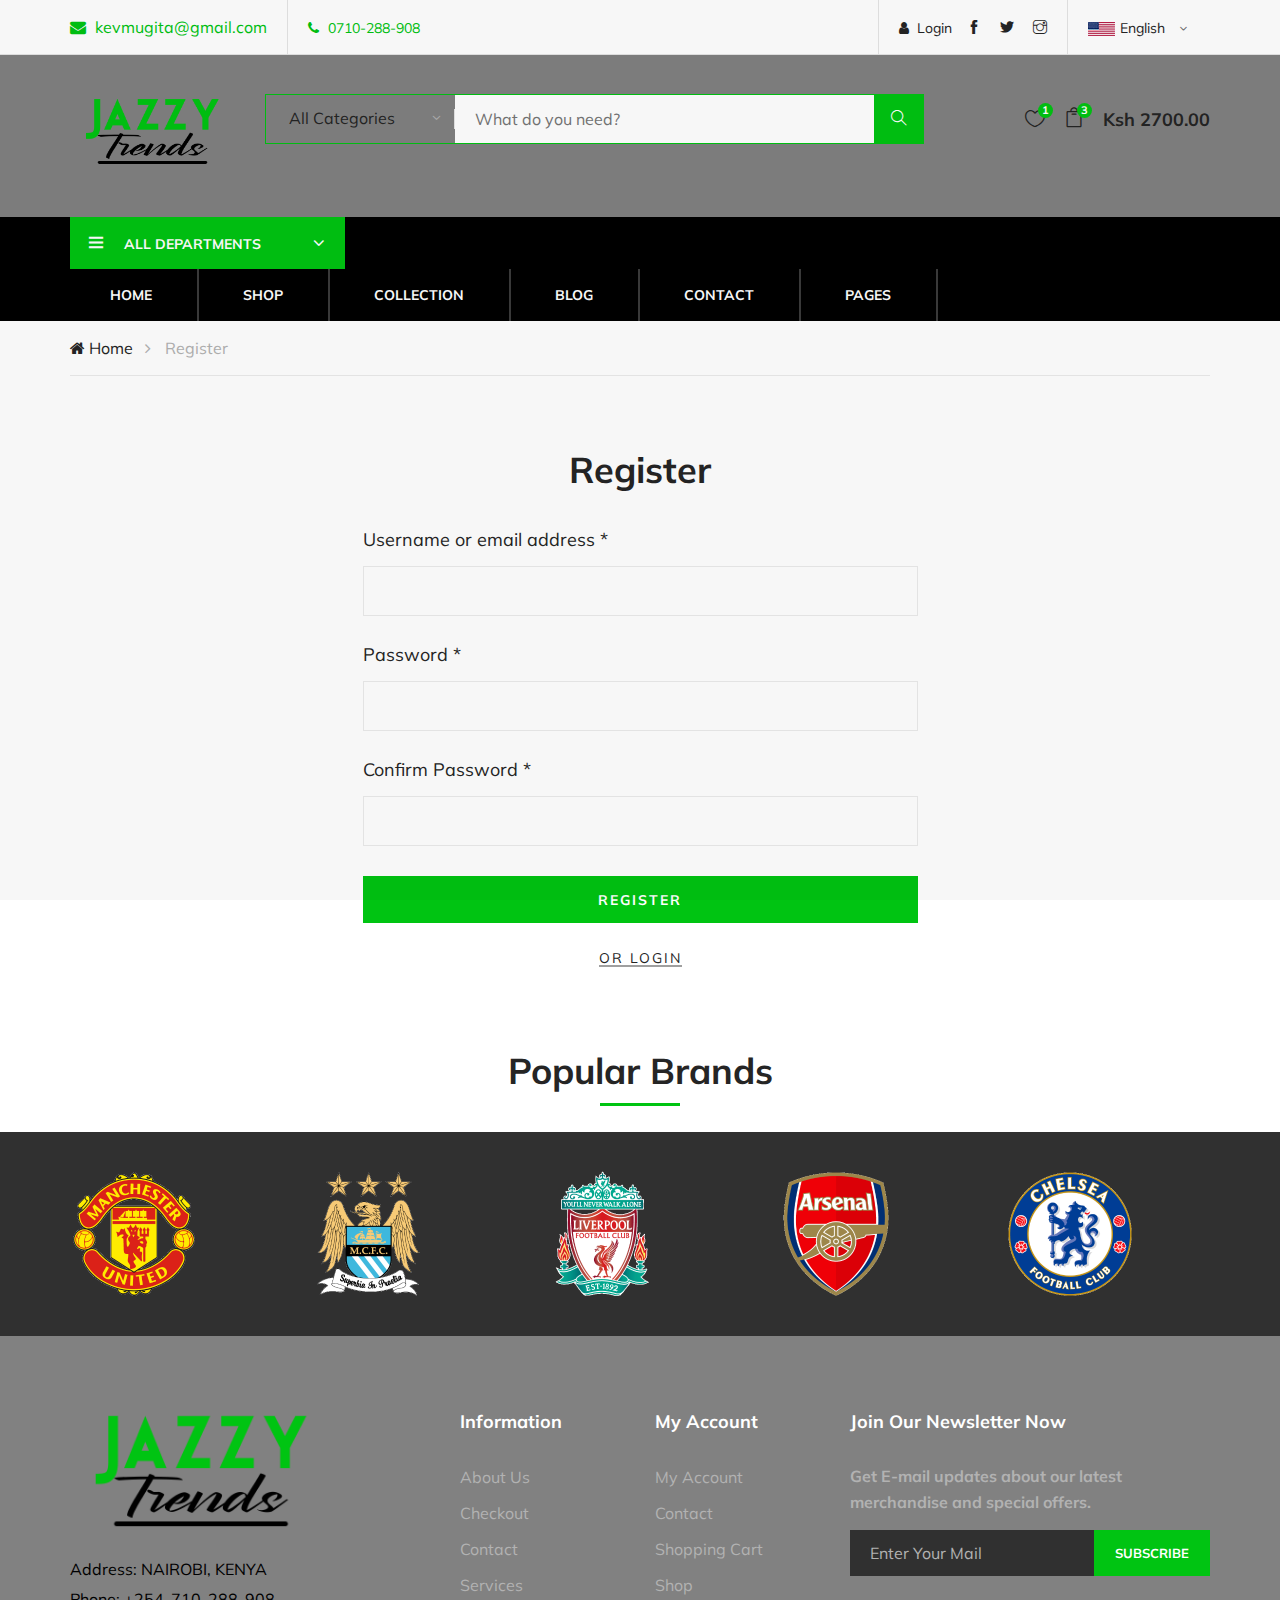
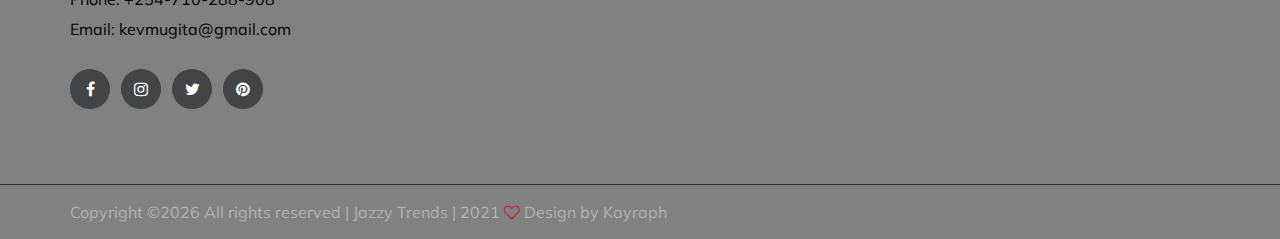
<file: register.html>
<!DOCTYPE html>
<html lang="zxx">

    <head>
        <meta charset="UTF-8">
        <meta name="description" content="Jazzy Trends">
        <meta name="keywords" content="Jazzy, unica, creative, html">
        <meta name="viewport" content="width=device-width, initial-scale=1.0">
        <meta http-equiv="X-UA-Compatible" content="ie=edge">
        <title>Jazzy Trends</title>
    
        <!-- Google Font -->
        <link href="https://fonts.googleapis.com/css?family=Muli:300,400,500,600,700,800,900&display=swap" rel="stylesheet">
    
        <!-- Css Styles -->
        <link rel="stylesheet" href="css/bootstrap.min.css" type="text/css">
        <link rel="stylesheet" href="css/font-awesome.min.css" type="text/css">
        <link rel="stylesheet" href="css/themify-icons.css" type="text/css">
        <link rel="stylesheet" href="css/elegant-icons.css" type="text/css">
        <link rel="stylesheet" href="css/owl.carousel.min.css" type="text/css">
        <link rel="stylesheet" href="css/nice-select.css" type="text/css">
        <link rel="stylesheet" href="css/jquery-ui.min.css" type="text/css">
        <link rel="stylesheet" href="css/slicknav.min.css" type="text/css">
        <link rel="stylesheet" href="css/style.css" type="text/css">
        <link rel="icon" href="img/jazzy.png" > 
    </head>

<body>
     <!-- Page Preloder -->
     <div id="preloder">
        <div class="loader"></div>
    </div>

    <!-- Header Section Begin -->
    <header class="header-section" style="background-color: #818181;">
        <div class="header-top" style="background-color: #fff;">
            <div class="container">
                <div class="ht-left">
                    <div class="mail-service">
                        <a href="mailto:kevmugita@gmail.com" style="color: #00c412;" data-title="Jerseys Parlour"><i class=" fa fa-envelope"></i>
                         kevmugita@gmail.com</a>
                    </div>
                    <div class="phone-service">
                        <a href="tel:+254710288908" style="color: #00c412;"><i class=" fa fa-phone"></i>
                             0710-288-908</a>
                    </div>
                </div>
                <div class="ht-right">
                    <a href="./login.html#" class="login-panel"><i class="fa fa-user"></i>Login</a>
                    <div class="lan-selector">
                        <select class="language_drop" name="countries" id="countries" style="width:300px;">
                            <option value='yt' data-image="img/flag-1.jpg" data-imagecss="flag yt"
                                data-title="English">English</option>
                            <option value='yu' data-image="img/flag-2.jpg" data-imagecss="flag yu"
                                data-title="Bangladesh">German </option>
                        </select>
                    </div>
                    <div class="top-social">
                        <a href="#"><i class="ti-facebook"></i></a>
                        <a href="#"><i class="ti-twitter-alt"></i></a>
                        <a href="#"><i class="ti-instagram"></i></a>
                    </div>
                </div>
            </div>
        </div>
        <div class="container">
            <div class="inner-header">
                <div class="row">
                    <div class="col-lg-2 col-md-2">
                        <div class="logo">
                            <a href="./index.html">
                                <img src="img/jazzy.png" alt="" height="70px" width="180px" style="margin-top: -10px;">
                            </a>
                        </div>
                    </div>
                    <div class="col-lg-7 col-md-7">
                        <div class="advanced-search">
                            <button type="button" class="category-btn">All Categories</button>
                            <div class="input-group">
                                <input type="text" placeholder="What do you need?">
                                <button type="button"><i class="ti-search"></i></button>
                            </div>
                        </div>
                    </div>
                    <div class="col-lg-3 text-right col-md-3">
                        <ul class="nav-right">
                            <li class="heart-icon">
                                <a href="#">
                                    <i class="icon_heart_alt"></i>
                                    <span>1</span>
                                </a>
                            </li>
                            <li class="cart-icon">
                                <a href="#">
                                    <i class="icon_bag_alt"></i>
                                    <span>3</span>
                                </a>
                                <div class="cart-hover">
                                    <div class="select-items">
                                        <table>
                                            <tbody>
                                                <tr>
                                                    <td class="si-pic"><img src="jerseys/man u3.jpg" height="50" alt=""></td>
                                                    <td class="si-text">
                                                        <div class="product-selected">
                                                            <p></p>
                                                            <h6>Man U Home Kit</h6>
                                                        </div>
                                                    </td>
                                                    <td class="si-close">
                                                        <i class="ti-close"></i>
                                                    </td>
                                                </tr>
                                                <tr>
                                                    <td class="si-pic"><img src="jerseys/arse.png" height="50" alt=""></td>
                                                    <td class="si-text">
                                                        <div class="product-selected">
                                                            <p></p>
                                                            <h6>Arsenal Away Kit</h6>
                                                        </div>
                                                    </td>
                                                    <td class="si-close">
                                                        <i class="ti-close"></i>
                                                    </td>
                                                </tr>
                                                <tr>
                                                    <td class="si-pic"><img src="jerseys/mancity.jpg" height="50" alt=""></td>
                                                    <td class="si-text">
                                                        <div class="product-selected">
                                                            <p></p>
                                                            <h6>Man City Away Kit</h6>
                                                        </div>
                                                    </td>
                                                    <td class="si-close">
                                                        <i class="ti-close"></i>
                                                    </td>
                                                </tr>
                                            </tbody>
                                        </table>
                                    </div>
                                    <div class="select-total">
                                        <span>total:</span>
                                        <h5>Ksh 2700.00</h5>
                                    </div>
                                    <div class="select-button">
                                        <a href="https://api.whatsapp.com/send?phone=+254710288908&text=Hello Jazzy Trends!" class="primary-btn view-card">VIEW CARD</a>
                                        <a href="https://api.whatsapp.com/send?phone=+254710288908&text=Hello Jazzy Trends!" class="primary-btn checkout-btn">CHECK OUT</a>
                                    </div>
                                </div>
                            </li>
                            <li class="cart-price">Ksh 2700.00</li>
                        </ul>
                    </div>
                </div>
            </div>
        </div>
        <div class="nav-item">
            <div class="container">
                <div class="nav-depart">
                    <div class="depart-btn">
                        <i class="ti-menu"></i>
                        <span>All departments</span>
                        <ul class="depart-hover">
                            <li class="active"><a href="#adolts">Branded Jerseys</a></li>
                            <li><a href="#">Customizable Jerseys</a></li>
                            <li><a href="#keido">Kid's Jerseys</a></li>
                            <li><a href="#">Golf Accessories/Shoes</a></li>
                            <li><a href="#">Skateboarding</a></li>
                            <li><a href="#weeky">Deal Of The Week🔥</a></li>
                            <li><a href="#popbrands">Popular Brands</a></li>
                        </ul>
                    </div>
                </div>
                <nav class="nav-menu mobile-menu">
                    <ul>
                        <li class="active"><a href="./index.html">Home</a></li>
                        <li><a href="#">Shop</a></li>
                        <li><a href="#">Collection</a>
                            <ul class="dropdown">
                                <li><a href="#adolts">Jerseys</a></li>
                                <li><a href="#golf">Golf Accessories</a></li>
                                <li><a href="#">Basketball Shoes</a></li>
                                <li><a href="#">Skateboarding</a></li>
                            </ul>
                        </li>
                        <li><a href="#">Blog</a></li>
                        <li><a href="./contact.html">Contact</a></li>
                        <li><a href="#">Pages</a>
                            <ul class="dropdown">
                                <li><a href="#">Blog Details</a></li>
                                <li><a href="#">Shopping Cart</a></li>
                                <li><a href="#">Checkout</a></li>
                                <li><a href="./faq.html">Faq</a></li>
                                <li><a href="./register.html">Register</a></li>
                                <li><a href="./login.html">Login</a></li>
                            </ul>
                        </li>
                    </ul>
                </nav>
                <div id="mobile-menu-wrap"></div>
            </div>
        </div>
    </header>
    <!-- Header End -->

    <!-- Breadcrumb Section Begin -->
    <div class="breacrumb-section">
        <div class="container">
            <div class="row">
                <div class="col-lg-12">
                    <div class="breadcrumb-text">
                        <a href="#"><i class="fa fa-home"></i> Home</a>
                        <span>Register</span>
                    </div>
                </div>
            </div>
        </div>
    </div>
    <!-- Breadcrumb Form Section Begin -->

    <!-- Register Section Begin -->
    <div class="register-login-section spad">
        <div class="container">
            <div class="row">
                <div class="col-lg-6 offset-lg-3">
                    <div class="register-form">
                        <h2>Register</h2>
                        <form action="#">
                            <div class="group-input">
                                <label for="username">Username or email address *</label>
                                <input type="text" id="username" required>
                            </div>
                            <div class="group-input">
                                <label for="pass">Password *</label>
                                <input type="text" id="pass" required>
                            </div>
                            <div class="group-input">
                                <label for="con-pass">Confirm Password *</label>
                                <input type="text" id="con-pass" required>
                            </div>
                            <button type="submit" class="site-btn register-btn">REGISTER</button>
                        </form>
                        <div class="switch-login">
                            <a href="./login.html" class="or-login">Or Login</a>
                        </div>
                    </div>
                </div>
            </div>
        </div>
    </div>
    <!-- Register Form Section End -->
    
    <!-- Partner Logo Section Begin -->
    <div class="section-title">
        <h2 id="popbrands">Popular Brands</h2>
    </div>
    <div class="partner-logo">
       
        <div class="container">
            <div class="logo-carousel owl-carousel">
                <div class="logo-item">
                    <div class="tablecell-inner">
                        <a href="#"><img src="logos/man u.ico" alt=""></a>
                    </div>
                </div>
                <div class="logo-item">
                    <div class="tablecell-inner">
                        <a href="#"><img src="logos/mancity.ico" alt=""></a>
                    </div>
                </div>
                <div class="logo-item">
                    <div class="tablecell-inner">
                        <a href="#"><img src="logos/live.ico" alt=""></a>
                    </div>
                </div>
                <div class="logo-item">
                    <div class="tablecell-inner">
                        <a href="#"><img src="logos/arsenal.ico" alt=""></a>
                    </div>
                </div>
                <div class="logo-item">
                    <div class="tablecell-inner">
                        <a href="#"><img src="logos/chelsea.ico" alt=""></a>
                    </div>
                </div>
                <div class="logo-item">
                    <div class="tablecell-inner">
                        <a href="#"><img src="logos/barca.ico" alt=""></a>
                    </div>
                </div>
                <div class="logo-item">
                    <div class="tablecell-inner">
                        <a href="#"><img src="logos/real.ico" alt=""></a>
                    </div>
                </div>
                <div class="logo-item">
                    <div class="tablecell-inner">
                        <a href="#"><img src="logos/tote.ico" alt=""></a>
                    </div>
                </div>
                <div class="logo-item">
                    <div class="tablecell-inner">
                        <a href="#"><img src="logos/Borussia.ico" alt=""></a>
                    </div>
                </div>
                <div class="logo-item">
                    <div class="tablecell-inner">
                        <a href="#"><img src="logos/everton.ico" alt=""></a>
                    </div>
                </div>
            </div>
        </div>
    </div>
    <!-- Partner Logo Section End -->

    <!-- Footer Section Begin -->
    <footer class="footer-section">
        <div class="container">
            <div class="row">
                <div class="col-lg-3">
                    <div class="footer-left">
                        <div class="footer-logo">
                            <a href="#"><img src="img/jazzy.png" alt=""></a>
                        </div>
                        <ul>
                            <li>Address: NAIROBI, KENYA</li>
                            <li>Phone: +254-710-288-908</li>
                            <li>Email: kevmugita@gmail.com</li>
                        </ul>
                        <div class="footer-social">
                            <a href="#"><i class="fa fa-facebook"></i></a>
                            <a href="#"><i class="fa fa-instagram"></i></a>
                            <a href="#"><i class="fa fa-twitter"></i></a>
                            <a href="#"><i class="fa fa-pinterest"></i></a>
                        </div>
                    </div>
                </div>
                <div class="col-lg-2 offset-lg-1">
                    <div class="footer-widget">
                        <h5>Information</h5>
                        <ul>
                            <li><a href="#">About Us</a></li>
                            <li><a href="#">Checkout</a></li>
                            <li><a href="#">Contact</a></li>
                            <li><a href="#">Services</a></li>
                        </ul>
                    </div>
                </div>
                <div class="col-lg-2">
                    <div class="footer-widget">
                        <h5>My Account</h5>
                        <ul>
                            <li><a href="#">My Account</a></li>
                            <li><a href="#">Contact</a></li>
                            <li><a href="#">Shopping Cart</a></li>
                            <li><a href="#">Shop</a></li>
                        </ul>
                    </div>
                </div>
                <div class="col-lg-4">
                    <div class="newslatter-item">
                        <h5>Join Our Newsletter Now</h5>
                        <p>Get E-mail updates about our latest merchandise and special offers.</p>
                        <form action="#" class="subscribe-form">
                            <input type="text" placeholder="Enter Your Mail">
                            <button type="button">Subscribe</button>
                        </form>
                    </div>
                </div>
            </div>
        </div>
        <div class="copyright-reserved">
            <div class="container">
                <div class="row">
                    <div class="col-lg-12">
                        <div class="copyright-text">
                           
Copyright &copy;<script>document.write(new Date().getFullYear());</script> All rights reserved | Jazzy Trends | 2021 <i class="fa fa-heart-o" aria-hidden="true"></i> Design by <a href="https://mugita.netlify.app" target="_blank">Kayraph</a>

                        </div>
                        <!-- <div class="payment-pic">
                            <img src="img/payment-method.png" alt="">
                        </div> -->
                    </div>
                </div>
            </div>
        </div>
    </footer>
    <!-- Footer Section End -->

    <!-- Js Plugins -->
    <script src="js/jquery-3.3.1.min.js"></script>
    <script src="js/bootstrap.min.js"></script>
    <script src="js/jquery-ui.min.js"></script>
    <script src="js/jquery.countdown.min.js"></script>
    <script src="js/jquery.nice-select.min.js"></script>
    <script src="js/jquery.zoom.min.js"></script>
    <script src="js/jquery.dd.min.js"></script>
    <script src="js/jquery.slicknav.js"></script>
    <script src="js/owl.carousel.min.js"></script>
    <script src="js/main.js"></script>
</body>

</html>
</file>
<file: css/themify-icons.css>
@font-face {
	font-family: 'themify';
	src:url('../fonts/themify.eot?-fvbane');
	src:url('../fonts/themify.eot?#iefix-fvbane') format('embedded-opentype'),
		url('../fonts/themify.woff?-fvbane') format('woff'),
		url('../fonts/themify.ttf?-fvbane') format('truetype'),
		url('../fonts/themify.svg?-fvbane#themify') format('svg');
	font-weight: normal;
	font-style: normal;
}

[class^="ti-"], [class*=" ti-"] {
	font-family: 'themify';
	speak: none;
	font-style: normal;
	font-weight: normal;
	font-variant: normal;
	text-transform: none;
	line-height: 1;

	/* Better Font Rendering =========== */
	-webkit-font-smoothing: antialiased;
	-moz-osx-font-smoothing: grayscale;
}

.ti-wand:before {
	content: "\e600";
}
.ti-volume:before {
	content: "\e601";
}
.ti-user:before {
	content: "\e602";
}
.ti-unlock:before {
	content: "\e603";
}
.ti-unlink:before {
	content: "\e604";
}
.ti-trash:before {
	content: "\e605";
}
.ti-thought:before {
	content: "\e606";
}
.ti-target:before {
	content: "\e607";
}
.ti-tag:before {
	content: "\e608";
}
.ti-tablet:before {
	content: "\e609";
}
.ti-star:before {
	content: "\e60a";
}
.ti-spray:before {
	content: "\e60b";
}
.ti-signal:before {
	content: "\e60c";
}
.ti-shopping-cart:before {
	content: "\e60d";
}
.ti-shopping-cart-full:before {
	content: "\e60e";
}
.ti-settings:before {
	content: "\e60f";
}
.ti-search:before {
	content: "\e610";
}
.ti-zoom-in:before {
	content: "\e611";
}
.ti-zoom-out:before {
	content: "\e612";
}
.ti-cut:before {
	content: "\e613";
}
.ti-ruler:before {
	content: "\e614";
}
.ti-ruler-pencil:before {
	content: "\e615";
}
.ti-ruler-alt:before {
	content: "\e616";
}
.ti-bookmark:before {
	content: "\e617";
}
.ti-bookmark-alt:before {
	content: "\e618";
}
.ti-reload:before {
	content: "\e619";
}
.ti-plus:before {
	content: "\e61a";
}
.ti-pin:before {
	content: "\e61b";
}
.ti-pencil:before {
	content: "\e61c";
}
.ti-pencil-alt:before {
	content: "\e61d";
}
.ti-paint-roller:before {
	content: "\e61e";
}
.ti-paint-bucket:before {
	content: "\e61f";
}
.ti-na:before {
	content: "\e620";
}
.ti-mobile:before {
	content: "\e621";
}
.ti-minus:before {
	content: "\e622";
}
.ti-medall:before {
	content: "\e623";
}
.ti-medall-alt:before {
	content: "\e624";
}
.ti-marker:before {
	content: "\e625";
}
.ti-marker-alt:before {
	content: "\e626";
}
.ti-arrow-up:before {
	content: "\e627";
}
.ti-arrow-right:before {
	content: "\e628";
}
.ti-arrow-left:before {
	content: "\e629";
}
.ti-arrow-down:before {
	content: "\e62a";
}
.ti-lock:before {
	content: "\e62b";
}
.ti-location-arrow:before {
	content: "\e62c";
}
.ti-link:before {
	content: "\e62d";
}
.ti-layout:before {
	content: "\e62e";
}
.ti-layers:before {
	content: "\e62f";
}
.ti-layers-alt:before {
	content: "\e630";
}
.ti-key:before {
	content: "\e631";
}
.ti-import:before {
	content: "\e632";
}
.ti-image:before {
	content: "\e633";
}
.ti-heart:before {
	content: "\e634";
}
.ti-heart-broken:before {
	content: "\e635";
}
.ti-hand-stop:before {
	content: "\e636";
}
.ti-hand-open:before {
	content: "\e637";
}
.ti-hand-drag:before {
	content: "\e638";
}
.ti-folder:before {
	content: "\e639";
}
.ti-flag:before {
	content: "\e63a";
}
.ti-flag-alt:before {
	content: "\e63b";
}
.ti-flag-alt-2:before {
	content: "\e63c";
}
.ti-eye:before {
	content: "\e63d";
}
.ti-export:before {
	content: "\e63e";
}
.ti-exchange-vertical:before {
	content: "\e63f";
}
.ti-desktop:before {
	content: "\e640";
}
.ti-cup:before {
	content: "\e641";
}
.ti-crown:before {
	content: "\e642";
}
.ti-comments:before {
	content: "\e643";
}
.ti-comment:before {
	content: "\e644";
}
.ti-comment-alt:before {
	content: "\e645";
}
.ti-close:before {
	content: "\e646";
}
.ti-clip:before {
	content: "\e647";
}
.ti-angle-up:before {
	content: "\e648";
}
.ti-angle-right:before {
	content: "\e649";
}
.ti-angle-left:before {
	content: "\e64a";
}
.ti-angle-down:before {
	content: "\e64b";
}
.ti-check:before {
	content: "\e64c";
}
.ti-check-box:before {
	content: "\e64d";
}
.ti-camera:before {
	content: "\e64e";
}
.ti-announcement:before {
	content: "\e64f";
}
.ti-brush:before {
	content: "\e650";
}
.ti-briefcase:before {
	content: "\e651";
}
.ti-bolt:before {
	content: "\e652";
}
.ti-bolt-alt:before {
	content: "\e653";
}
.ti-blackboard:before {
	content: "\e654";
}
.ti-bag:before {
	content: "\e655";
}
.ti-move:before {
	content: "\e656";
}
.ti-arrows-vertical:before {
	content: "\e657";
}
.ti-arrows-horizontal:before {
	content: "\e658";
}
.ti-fullscreen:before {
	content: "\e659";
}
.ti-arrow-top-right:before {
	content: "\e65a";
}
.ti-arrow-top-left:before {
	content: "\e65b";
}
.ti-arrow-circle-up:before {
	content: "\e65c";
}
.ti-arrow-circle-right:before {
	content: "\e65d";
}
.ti-arrow-circle-left:before {
	content: "\e65e";
}
.ti-arrow-circle-down:before {
	content: "\e65f";
}
.ti-angle-double-up:before {
	content: "\e660";
}
.ti-angle-double-right:before {
	content: "\e661";
}
.ti-angle-double-left:before {
	content: "\e662";
}
.ti-angle-double-down:before {
	content: "\e663";
}
.ti-zip:before {
	content: "\e664";
}
.ti-world:before {
	content: "\e665";
}
.ti-wheelchair:before {
	content: "\e666";
}
.ti-view-list:before {
	content: "\e667";
}
.ti-view-list-alt:before {
	content: "\e668";
}
.ti-view-grid:before {
	content: "\e669";
}
.ti-uppercase:before {
	content: "\e66a";
}
.ti-upload:before {
	content: "\e66b";
}
.ti-underline:before {
	content: "\e66c";
}
.ti-truck:before {
	content: "\e66d";
}
.ti-timer:before {
	content: "\e66e";
}
.ti-ticket:before {
	content: "\e66f";
}
.ti-thumb-up:before {
	content: "\e670";
}
.ti-thumb-down:before {
	content: "\e671";
}
.ti-text:before {
	content: "\e672";
}
.ti-stats-up:before {
	content: "\e673";
}
.ti-stats-down:before {
	content: "\e674";
}
.ti-split-v:before {
	content: "\e675";
}
.ti-split-h:before {
	content: "\e676";
}
.ti-smallcap:before {
	content: "\e677";
}
.ti-shine:before {
	content: "\e678";
}
.ti-shift-right:before {
	content: "\e679";
}
.ti-shift-left:before {
	content: "\e67a";
}
.ti-shield:before {
	content: "\e67b";
}
.ti-notepad:before {
	content: "\e67c";
}
.ti-server:before {
	content: "\e67d";
}
.ti-quote-right:before {
	content: "\e67e";
}
.ti-quote-left:before {
	content: "\e67f";
}
.ti-pulse:before {
	content: "\e680";
}
.ti-printer:before {
	content: "\e681";
}
.ti-power-off:before {
	content: "\e682";
}
.ti-plug:before {
	content: "\e683";
}
.ti-pie-chart:before {
	content: "\e684";
}
.ti-paragraph:before {
	content: "\e685";
}
.ti-panel:before {
	content: "\e686";
}
.ti-package:before {
	content: "\e687";
}
.ti-music:before {
	content: "\e688";
}
.ti-music-alt:before {
	content: "\e689";
}
.ti-mouse:before {
	content: "\e68a";
}
.ti-mouse-alt:before {
	content: "\e68b";
}
.ti-money:before {
	content: "\e68c";
}
.ti-microphone:before {
	content: "\e68d";
}
.ti-menu:before {
	content: "\e68e";
}
.ti-menu-alt:before {
	content: "\e68f";
}
.ti-map:before {
	content: "\e690";
}
.ti-map-alt:before {
	content: "\e691";
}
.ti-loop:before {
	content: "\e692";
}
.ti-location-pin:before {
	content: "\e693";
}
.ti-list:before {
	content: "\e694";
}
.ti-light-bulb:before {
	content: "\e695";
}
.ti-Italic:before {
	content: "\e696";
}
.ti-info:before {
	content: "\e697";
}
.ti-infinite:before {
	content: "\e698";
}
.ti-id-badge:before {
	content: "\e699";
}
.ti-hummer:before {
	content: "\e69a";
}
.ti-home:before {
	content: "\e69b";
}
.ti-help:before {
	content: "\e69c";
}
.ti-headphone:before {
	content: "\e69d";
}
.ti-harddrives:before {
	content: "\e69e";
}
.ti-harddrive:before {
	content: "\e69f";
}
.ti-gift:before {
	content: "\e6a0";
}
.ti-game:before {
	content: "\e6a1";
}
.ti-filter:before {
	content: "\e6a2";
}
.ti-files:before {
	content: "\e6a3";
}
.ti-file:before {
	content: "\e6a4";
}
.ti-eraser:before {
	content: "\e6a5";
}
.ti-envelope:before {
	content: "\e6a6";
}
.ti-download:before {
	content: "\e6a7";
}
.ti-direction:before {
	content: "\e6a8";
}
.ti-direction-alt:before {
	content: "\e6a9";
}
.ti-dashboard:before {
	content: "\e6aa";
}
.ti-control-stop:before {
	content: "\e6ab";
}
.ti-control-shuffle:before {
	content: "\e6ac";
}
.ti-control-play:before {
	content: "\e6ad";
}
.ti-control-pause:before {
	content: "\e6ae";
}
.ti-control-forward:before {
	content: "\e6af";
}
.ti-control-backward:before {
	content: "\e6b0";
}
.ti-cloud:before {
	content: "\e6b1";
}
.ti-cloud-up:before {
	content: "\e6b2";
}
.ti-cloud-down:before {
	content: "\e6b3";
}
.ti-clipboard:before {
	content: "\e6b4";
}
.ti-car:before {
	content: "\e6b5";
}
.ti-calendar:before {
	content: "\e6b6";
}
.ti-book:before {
	content: "\e6b7";
}
.ti-bell:before {
	content: "\e6b8";
}
.ti-basketball:before {
	content: "\e6b9";
}
.ti-bar-chart:before {
	content: "\e6ba";
}
.ti-bar-chart-alt:before {
	content: "\e6bb";
}
.ti-back-right:before {
	content: "\e6bc";
}
.ti-back-left:before {
	content: "\e6bd";
}
.ti-arrows-corner:before {
	content: "\e6be";
}
.ti-archive:before {
	content: "\e6bf";
}
.ti-anchor:before {
	content: "\e6c0";
}
.ti-align-right:before {
	content: "\e6c1";
}
.ti-align-left:before {
	content: "\e6c2";
}
.ti-align-justify:before {
	content: "\e6c3";
}
.ti-align-center:before {
	content: "\e6c4";
}
.ti-alert:before {
	content: "\e6c5";
}
.ti-alarm-clock:before {
	content: "\e6c6";
}
.ti-agenda:before {
	content: "\e6c7";
}
.ti-write:before {
	content: "\e6c8";
}
.ti-window:before {
	content: "\e6c9";
}
.ti-widgetized:before {
	content: "\e6ca";
}
.ti-widget:before {
	content: "\e6cb";
}
.ti-widget-alt:before {
	content: "\e6cc";
}
.ti-wallet:before {
	content: "\e6cd";
}
.ti-video-clapper:before {
	content: "\e6ce";
}
.ti-video-camera:before {
	content: "\e6cf";
}
.ti-vector:before {
	content: "\e6d0";
}
.ti-themify-logo:before {
	content: "\e6d1";
}
.ti-themify-favicon:before {
	content: "\e6d2";
}
.ti-themify-favicon-alt:before {
	content: "\e6d3";
}
.ti-support:before {
	content: "\e6d4";
}
.ti-stamp:before {
	content: "\e6d5";
}
.ti-split-v-alt:before {
	content: "\e6d6";
}
.ti-slice:before {
	content: "\e6d7";
}
.ti-shortcode:before {
	content: "\e6d8";
}
.ti-shift-right-alt:before {
	content: "\e6d9";
}
.ti-shift-left-alt:before {
	content: "\e6da";
}
.ti-ruler-alt-2:before {
	content: "\e6db";
}
.ti-receipt:before {
	content: "\e6dc";
}
.ti-pin2:before {
	content: "\e6dd";
}
.ti-pin-alt:before {
	content: "\e6de";
}
.ti-pencil-alt2:before {
	content: "\e6df";
}
.ti-palette:before {
	content: "\e6e0";
}
.ti-more:before {
	content: "\e6e1";
}
.ti-more-alt:before {
	content: "\e6e2";
}
.ti-microphone-alt:before {
	content: "\e6e3";
}
.ti-magnet:before {
	content: "\e6e4";
}
.ti-line-double:before {
	content: "\e6e5";
}
.ti-line-dotted:before {
	content: "\e6e6";
}
.ti-line-dashed:before {
	content: "\e6e7";
}
.ti-layout-width-full:before {
	content: "\e6e8";
}
.ti-layout-width-default:before {
	content: "\e6e9";
}
.ti-layout-width-default-alt:before {
	content: "\e6ea";
}
.ti-layout-tab:before {
	content: "\e6eb";
}
.ti-layout-tab-window:before {
	content: "\e6ec";
}
.ti-layout-tab-v:before {
	content: "\e6ed";
}
.ti-layout-tab-min:before {
	content: "\e6ee";
}
.ti-layout-slider:before {
	content: "\e6ef";
}
.ti-layout-slider-alt:before {
	content: "\e6f0";
}
.ti-layout-sidebar-right:before {
	content: "\e6f1";
}
.ti-layout-sidebar-none:before {
	content: "\e6f2";
}
.ti-layout-sidebar-left:before {
	content: "\e6f3";
}
.ti-layout-placeholder:before {
	content: "\e6f4";
}
.ti-layout-menu:before {
	content: "\e6f5";
}
.ti-layout-menu-v:before {
	content: "\e6f6";
}
.ti-layout-menu-separated:before {
	content: "\e6f7";
}
.ti-layout-menu-full:before {
	content: "\e6f8";
}
.ti-layout-media-right-alt:before {
	content: "\e6f9";
}
.ti-layout-media-right:before {
	content: "\e6fa";
}
.ti-layout-media-overlay:before {
	content: "\e6fb";
}
.ti-layout-media-overlay-alt:before {
	content: "\e6fc";
}
.ti-layout-media-overlay-alt-2:before {
	content: "\e6fd";
}
.ti-layout-media-left-alt:before {
	content: "\e6fe";
}
.ti-layout-media-left:before {
	content: "\e6ff";
}
.ti-layout-media-center-alt:before {
	content: "\e700";
}
.ti-layout-media-center:before {
	content: "\e701";
}
.ti-layout-list-thumb:before {
	content: "\e702";
}
.ti-layout-list-thumb-alt:before {
	content: "\e703";
}
.ti-layout-list-post:before {
	content: "\e704";
}
.ti-layout-list-large-image:before {
	content: "\e705";
}
.ti-layout-line-solid:before {
	content: "\e706";
}
.ti-layout-grid4:before {
	content: "\e707";
}
.ti-layout-grid3:before {
	content: "\e708";
}
.ti-layout-grid2:before {
	content: "\e709";
}
.ti-layout-grid2-thumb:before {
	content: "\e70a";
}
.ti-layout-cta-right:before {
	content: "\e70b";
}
.ti-layout-cta-left:before {
	content: "\e70c";
}
.ti-layout-cta-center:before {
	content: "\e70d";
}
.ti-layout-cta-btn-right:before {
	content: "\e70e";
}
.ti-layout-cta-btn-left:before {
	content: "\e70f";
}
.ti-layout-column4:before {
	content: "\e710";
}
.ti-layout-column3:before {
	content: "\e711";
}
.ti-layout-column2:before {
	content: "\e712";
}
.ti-layout-accordion-separated:before {
	content: "\e713";
}
.ti-layout-accordion-merged:before {
	content: "\e714";
}
.ti-layout-accordion-list:before {
	content: "\e715";
}
.ti-ink-pen:before {
	content: "\e716";
}
.ti-info-alt:before {
	content: "\e717";
}
.ti-help-alt:before {
	content: "\e718";
}
.ti-headphone-alt:before {
	content: "\e719";
}
.ti-hand-point-up:before {
	content: "\e71a";
}
.ti-hand-point-right:before {
	content: "\e71b";
}
.ti-hand-point-left:before {
	content: "\e71c";
}
.ti-hand-point-down:before {
	content: "\e71d";
}
.ti-gallery:before {
	content: "\e71e";
}
.ti-face-smile:before {
	content: "\e71f";
}
.ti-face-sad:before {
	content: "\e720";
}
.ti-credit-card:before {
	content: "\e721";
}
.ti-control-skip-forward:before {
	content: "\e722";
}
.ti-control-skip-backward:before {
	content: "\e723";
}
.ti-control-record:before {
	content: "\e724";
}
.ti-control-eject:before {
	content: "\e725";
}
.ti-comments-smiley:before {
	content: "\e726";
}
.ti-brush-alt:before {
	content: "\e727";
}
.ti-youtube:before {
	content: "\e728";
}
.ti-vimeo:before {
	content: "\e729";
}
.ti-twitter:before {
	content: "\e72a";
}
.ti-time:before {
	content: "\e72b";
}
.ti-tumblr:before {
	content: "\e72c";
}
.ti-skype:before {
	content: "\e72d";
}
.ti-share:before {
	content: "\e72e";
}
.ti-share-alt:before {
	content: "\e72f";
}
.ti-rocket:before {
	content: "\e730";
}
.ti-pinterest:before {
	content: "\e731";
}
.ti-new-window:before {
	content: "\e732";
}
.ti-microsoft:before {
	content: "\e733";
}
.ti-list-ol:before {
	content: "\e734";
}
.ti-linkedin:before {
	content: "\e735";
}
.ti-layout-sidebar-2:before {
	content: "\e736";
}
.ti-layout-grid4-alt:before {
	content: "\e737";
}
.ti-layout-grid3-alt:before {
	content: "\e738";
}
.ti-layout-grid2-alt:before {
	content: "\e739";
}
.ti-layout-column4-alt:before {
	content: "\e73a";
}
.ti-layout-column3-alt:before {
	content: "\e73b";
}
.ti-layout-column2-alt:before {
	content: "\e73c";
}
.ti-instagram:before {
	content: "\e73d";
}
.ti-google:before {
	content: "\e73e";
}
.ti-github:before {
	content: "\e73f";
}
.ti-flickr:before {
	content: "\e740";
}
.ti-facebook:before {
	content: "\e741";
}
.ti-dropbox:before {
	content: "\e742";
}
.ti-dribbble:before {
	content: "\e743";
}
.ti-apple:before {
	content: "\e744";
}
.ti-android:before {
	content: "\e745";
}
.ti-save:before {
	content: "\e746";
}
.ti-save-alt:before {
	content: "\e747";
}
.ti-yahoo:before {
	content: "\e748";
}
.ti-wordpress:before {
	content: "\e749";
}
.ti-vimeo-alt:before {
	content: "\e74a";
}
.ti-twitter-alt:before {
	content: "\e74b";
}
.ti-tumblr-alt:before {
	content: "\e74c";
}
.ti-trello:before {
	content: "\e74d";
}
.ti-stack-overflow:before {
	content: "\e74e";
}
.ti-soundcloud:before {
	content: "\e74f";
}
.ti-sharethis:before {
	content: "\e750";
}
.ti-sharethis-alt:before {
	content: "\e751";
}
.ti-reddit:before {
	content: "\e752";
}
.ti-pinterest-alt:before {
	content: "\e753";
}
.ti-microsoft-alt:before {
	content: "\e754";
}
.ti-linux:before {
	content: "\e755";
}
.ti-jsfiddle:before {
	content: "\e756";
}
.ti-joomla:before {
	content: "\e757";
}
.ti-html5:before {
	content: "\e758";
}
.ti-flickr-alt:before {
	content: "\e759";
}
.ti-email:before {
	content: "\e75a";
}
.ti-drupal:before {
	content: "\e75b";
}
.ti-dropbox-alt:before {
	content: "\e75c";
}
.ti-css3:before {
	content: "\e75d";
}
.ti-rss:before {
	content: "\e75e";
}
.ti-rss-alt:before {
	content: "\e75f";
}
</file>
<file: css/elegant-icons.css>
@font-face {
	font-family: 'ElegantIcons';
	src:url('../fonts/ElegantIcons.eot');
	src:url('../fonts/ElegantIcons.eot?#iefix') format('embedded-opentype'),
		url('../fonts/ElegantIcons.woff') format('woff'),
		url('../fonts/ElegantIcons.ttf') format('truetype'),
		url('../fonts/ElegantIcons.svg#ElegantIcons') format('svg');
	font-weight: normal;
	font-style: normal;
}

/* Use the following CSS code if you want to use data attributes for inserting your icons */
[data-icon]:before {
	font-family: 'ElegantIcons';
	content: attr(data-icon);
	speak: none;
	font-weight: normal;
	font-variant: normal;
	text-transform: none;
	line-height: 1;
	-webkit-font-smoothing: antialiased;
	-moz-osx-font-smoothing: grayscale;
}

/* Use the following CSS code if you want to have a class per icon */
/*
Instead of a list of all class selectors,
you can use the generic selector below, but it's slower:
[class*="your-class-prefix"] {
*/
.arrow_up, .arrow_down, .arrow_left, .arrow_right, .arrow_left-up, .arrow_right-up, .arrow_right-down, .arrow_left-down, .arrow-up-down, .arrow_up-down_alt, .arrow_left-right_alt, .arrow_left-right, .arrow_expand_alt2, .arrow_expand_alt, .arrow_condense, .arrow_expand, .arrow_move, .arrow_carrot-up, .arrow_carrot-down, .arrow_carrot-left, .arrow_carrot-right, .arrow_carrot-2up, .arrow_carrot-2down, .arrow_carrot-2left, .arrow_carrot-2right, .arrow_carrot-up_alt2, .arrow_carrot-down_alt2, .arrow_carrot-left_alt2, .arrow_carrot-right_alt2, .arrow_carrot-2up_alt2, .arrow_carrot-2down_alt2, .arrow_carrot-2left_alt2, .arrow_carrot-2right_alt2, .arrow_triangle-up, .arrow_triangle-down, .arrow_triangle-left, .arrow_triangle-right, .arrow_triangle-up_alt2, .arrow_triangle-down_alt2, .arrow_triangle-left_alt2, .arrow_triangle-right_alt2, .arrow_back, .icon_minus-06, .icon_plus, .icon_close, .icon_check, .icon_minus_alt2, .icon_plus_alt2, .icon_close_alt2, .icon_check_alt2, .icon_zoom-out_alt, .icon_zoom-in_alt, .icon_search, .icon_box-empty, .icon_box-selected, .icon_minus-box, .icon_plus-box, .icon_box-checked, .icon_circle-empty, .icon_circle-slelected, .icon_stop_alt2, .icon_stop, .icon_pause_alt2, .icon_pause, .icon_menu, .icon_menu-square_alt2, .icon_menu-circle_alt2, .icon_ul, .icon_ol, .icon_adjust-horiz, .icon_adjust-vert, .icon_document_alt, .icon_documents_alt, .icon_pencil, .icon_pencil-edit_alt, .icon_pencil-edit, .icon_folder-alt, .icon_folder-open_alt, .icon_folder-add_alt, .icon_info_alt, .icon_error-oct_alt, .icon_error-circle_alt, .icon_error-triangle_alt, .icon_question_alt2, .icon_question, .icon_comment_alt, .icon_chat_alt, .icon_vol-mute_alt, .icon_volume-low_alt, .icon_volume-high_alt, .icon_quotations, .icon_quotations_alt2, .icon_clock_alt, .icon_lock_alt, .icon_lock-open_alt, .icon_key_alt, .icon_cloud_alt, .icon_cloud-upload_alt, .icon_cloud-download_alt, .icon_image, .icon_images, .icon_lightbulb_alt, .icon_gift_alt, .icon_house_alt, .icon_genius, .icon_mobile, .icon_tablet, .icon_laptop, .icon_desktop, .icon_camera_alt, .icon_mail_alt, .icon_cone_alt, .icon_ribbon_alt, .icon_bag_alt, .icon_creditcard, .icon_cart_alt, .icon_paperclip, .icon_tag_alt, .icon_tags_alt, .icon_trash_alt, .icon_cursor_alt, .icon_mic_alt, .icon_compass_alt, .icon_pin_alt, .icon_pushpin_alt, .icon_map_alt, .icon_drawer_alt, .icon_toolbox_alt, .icon_book_alt, .icon_calendar, .icon_film, .icon_table, .icon_contacts_alt, .icon_headphones, .icon_lifesaver, .icon_piechart, .icon_refresh, .icon_link_alt, .icon_link, .icon_loading, .icon_blocked, .icon_archive_alt, .icon_heart_alt, .icon_star_alt, .icon_star-half_alt, .icon_star, .icon_star-half, .icon_tools, .icon_tool, .icon_cog, .icon_cogs, .arrow_up_alt, .arrow_down_alt, .arrow_left_alt, .arrow_right_alt, .arrow_left-up_alt, .arrow_right-up_alt, .arrow_right-down_alt, .arrow_left-down_alt, .arrow_condense_alt, .arrow_expand_alt3, .arrow_carrot_up_alt, .arrow_carrot-down_alt, .arrow_carrot-left_alt, .arrow_carrot-right_alt, .arrow_carrot-2up_alt, .arrow_carrot-2dwnn_alt, .arrow_carrot-2left_alt, .arrow_carrot-2right_alt, .arrow_triangle-up_alt, .arrow_triangle-down_alt, .arrow_triangle-left_alt, .arrow_triangle-right_alt, .icon_minus_alt, .icon_plus_alt, .icon_close_alt, .icon_check_alt, .icon_zoom-out, .icon_zoom-in, .icon_stop_alt, .icon_menu-square_alt, .icon_menu-circle_alt, .icon_document, .icon_documents, .icon_pencil_alt, .icon_folder, .icon_folder-open, .icon_folder-add, .icon_folder_upload, .icon_folder_download, .icon_info, .icon_error-circle, .icon_error-oct, .icon_error-triangle, .icon_question_alt, .icon_comment, .icon_chat, .icon_vol-mute, .icon_volume-low, .icon_volume-high, .icon_quotations_alt, .icon_clock, .icon_lock, .icon_lock-open, .icon_key, .icon_cloud, .icon_cloud-upload, .icon_cloud-download, .icon_lightbulb, .icon_gift, .icon_house, .icon_camera, .icon_mail, .icon_cone, .icon_ribbon, .icon_bag, .icon_cart, .icon_tag, .icon_tags, .icon_trash, .icon_cursor, .icon_mic, .icon_compass, .icon_pin, .icon_pushpin, .icon_map, .icon_drawer, .icon_toolbox, .icon_book, .icon_contacts, .icon_archive, .icon_heart, .icon_profile, .icon_group, .icon_grid-2x2, .icon_grid-3x3, .icon_music, .icon_pause_alt, .icon_phone, .icon_upload, .icon_download, .social_facebook, .social_twitter, .social_pinterest, .social_googleplus, .social_tumblr, .social_tumbleupon, .social_wordpress, .social_instagram, .social_dribbble, .social_vimeo, .social_linkedin, .social_rss, .social_deviantart, .social_share, .social_myspace, .social_skype, .social_youtube, .social_picassa, .social_googledrive, .social_flickr, .social_blogger, .social_spotify, .social_delicious, .social_facebook_circle, .social_twitter_circle, .social_pinterest_circle, .social_googleplus_circle, .social_tumblr_circle, .social_stumbleupon_circle, .social_wordpress_circle, .social_instagram_circle, .social_dribbble_circle, .social_vimeo_circle, .social_linkedin_circle, .social_rss_circle, .social_deviantart_circle, .social_share_circle, .social_myspace_circle, .social_skype_circle, .social_youtube_circle, .social_picassa_circle, .social_googledrive_alt2, .social_flickr_circle, .social_blogger_circle, .social_spotify_circle, .social_delicious_circle, .social_facebook_square, .social_twitter_square, .social_pinterest_square, .social_googleplus_square, .social_tumblr_square, .social_stumbleupon_square, .social_wordpress_square, .social_instagram_square, .social_dribbble_square, .social_vimeo_square, .social_linkedin_square, .social_rss_square, .social_deviantart_square, .social_share_square, .social_myspace_square, .social_skype_square, .social_youtube_square, .social_picassa_square, .social_googledrive_square, .social_flickr_square, .social_blogger_square, .social_spotify_square, .social_delicious_square, .icon_printer, .icon_calulator, .icon_building, .icon_floppy, .icon_drive, .icon_search-2, .icon_id, .icon_id-2, .icon_puzzle, .icon_like, .icon_dislike, .icon_mug, .icon_currency, .icon_wallet, .icon_pens, .icon_easel, .icon_flowchart, .icon_datareport, .icon_briefcase, .icon_shield, .icon_percent, .icon_globe, .icon_globe-2, .icon_target, .icon_hourglass, .icon_balance, .icon_rook, .icon_printer-alt, .icon_calculator_alt, .icon_building_alt, .icon_floppy_alt, .icon_drive_alt, .icon_search_alt, .icon_id_alt, .icon_id-2_alt, .icon_puzzle_alt, .icon_like_alt, .icon_dislike_alt, .icon_mug_alt, .icon_currency_alt, .icon_wallet_alt, .icon_pens_alt, .icon_easel_alt, .icon_flowchart_alt, .icon_datareport_alt, .icon_briefcase_alt, .icon_shield_alt, .icon_percent_alt, .icon_globe_alt, .icon_clipboard {
	font-family: 'ElegantIcons';
	speak: none;
	font-style: normal;
	font-weight: normal;
	font-variant: normal;
	text-transform: none;
	line-height: 1;
	-webkit-font-smoothing: antialiased;
}
.arrow_up:before {
	content: "\21";
}
.arrow_down:before {
	content: "\22";
}
.arrow_left:before {
	content: "\23";
}
.arrow_right:before {
	content: "\24";
}
.arrow_left-up:before {
	content: "\25";
}
.arrow_right-up:before {
	content: "\26";
}
.arrow_right-down:before {
	content: "\27";
}
.arrow_left-down:before {
	content: "\28";
}
.arrow-up-down:before {
	content: "\29";
}
.arrow_up-down_alt:before {
	content: "\2a";
}
.arrow_left-right_alt:before {
	content: "\2b";
}
.arrow_left-right:before {
	content: "\2c";
}
.arrow_expand_alt2:before {
	content: "\2d";
}
.arrow_expand_alt:before {
	content: "\2e";
}
.arrow_condense:before {
	content: "\2f";
}
.arrow_expand:before {
	content: "\30";
}
.arrow_move:before {
	content: "\31";
}
.arrow_carrot-up:before {
	content: "\32";
}
.arrow_carrot-down:before {
	content: "\33";
}
.arrow_carrot-left:before {
	content: "\34";
}
.arrow_carrot-right:before {
	content: "\35";
}
.arrow_carrot-2up:before {
	content: "\36";
}
.arrow_carrot-2down:before {
	content: "\37";
}
.arrow_carrot-2left:before {
	content: "\38";
}
.arrow_carrot-2right:before {
	content: "\39";
}
.arrow_carrot-up_alt2:before {
	content: "\3a";
}
.arrow_carrot-down_alt2:before {
	content: "\3b";
}
.arrow_carrot-left_alt2:before {
	content: "\3c";
}
.arrow_carrot-right_alt2:before {
	content: "\3d";
}
.arrow_carrot-2up_alt2:before {
	content: "\3e";
}
.arrow_carrot-2down_alt2:before {
	content: "\3f";
}
.arrow_carrot-2left_alt2:before {
	content: "\40";
}
.arrow_carrot-2right_alt2:before {
	content: "\41";
}
.arrow_triangle-up:before {
	content: "\42";
}
.arrow_triangle-down:before {
	content: "\43";
}
.arrow_triangle-left:before {
	content: "\44";
}
.arrow_triangle-right:before {
	content: "\45";
}
.arrow_triangle-up_alt2:before {
	content: "\46";
}
.arrow_triangle-down_alt2:before {
	content: "\47";
}
.arrow_triangle-left_alt2:before {
	content: "\48";
}
.arrow_triangle-right_alt2:before {
	content: "\49";
}
.arrow_back:before {
	content: "\4a";
}
.icon_minus-06:before {
	content: "\4b";
}
.icon_plus:before {
	content: "\4c";
}
.icon_close:before {
	content: "\4d";
}
.icon_check:before {
	content: "\4e";
}
.icon_minus_alt2:before {
	content: "\4f";
}
.icon_plus_alt2:before {
	content: "\50";
}
.icon_close_alt2:before {
	content: "\51";
}
.icon_check_alt2:before {
	content: "\52";
}
.icon_zoom-out_alt:before {
	content: "\53";
}
.icon_zoom-in_alt:before {
	content: "\54";
}
.icon_search:before {
	content: "\55";
}
.icon_box-empty:before {
	content: "\56";
}
.icon_box-selected:before {
	content: "\57";
}
.icon_minus-box:before {
	content: "\58";
}
.icon_plus-box:before {
	content: "\59";
}
.icon_box-checked:before {
	content: "\5a";
}
.icon_circle-empty:before {
	content: "\5b";
}
.icon_circle-slelected:before {
	content: "\5c";
}
.icon_stop_alt2:before {
	content: "\5d";
}
.icon_stop:before {
	content: "\5e";
}
.icon_pause_alt2:before {
	content: "\5f";
}
.icon_pause:before {
	content: "\60";
}
.icon_menu:before {
	content: "\61";
}
.icon_menu-square_alt2:before {
	content: "\62";
}
.icon_menu-circle_alt2:before {
	content: "\63";
}
.icon_ul:before {
	content: "\64";
}
.icon_ol:before {
	content: "\65";
}
.icon_adjust-horiz:before {
	content: "\66";
}
.icon_adjust-vert:before {
	content: "\67";
}
.icon_document_alt:before {
	content: "\68";
}
.icon_documents_alt:before {
	content: "\69";
}
.icon_pencil:before {
	content: "\6a";
}
.icon_pencil-edit_alt:before {
	content: "\6b";
}
.icon_pencil-edit:before {
	content: "\6c";
}
.icon_folder-alt:before {
	content: "\6d";
}
.icon_folder-open_alt:before {
	content: "\6e";
}
.icon_folder-add_alt:before {
	content: "\6f";
}
.icon_info_alt:before {
	content: "\70";
}
.icon_error-oct_alt:before {
	content: "\71";
}
.icon_error-circle_alt:before {
	content: "\72";
}
.icon_error-triangle_alt:before {
	content: "\73";
}
.icon_question_alt2:before {
	content: "\74";
}
.icon_question:before {
	content: "\75";
}
.icon_comment_alt:before {
	content: "\76";
}
.icon_chat_alt:before {
	content: "\77";
}
.icon_vol-mute_alt:before {
	content: "\78";
}
.icon_volume-low_alt:before {
	content: "\79";
}
.icon_volume-high_alt:before {
	content: "\7a";
}
.icon_quotations:before {
	content: "\7b";
}
.icon_quotations_alt2:before {
	content: "\7c";
}
.icon_clock_alt:before {
	content: "\7d";
}
.icon_lock_alt:before {
	content: "\7e";
}
.icon_lock-open_alt:before {
	content: "\e000";
}
.icon_key_alt:before {
	content: "\e001";
}
.icon_cloud_alt:before {
	content: "\e002";
}
.icon_cloud-upload_alt:before {
	content: "\e003";
}
.icon_cloud-download_alt:before {
	content: "\e004";
}
.icon_image:before {
	content: "\e005";
}
.icon_images:before {
	content: "\e006";
}
.icon_lightbulb_alt:before {
	content: "\e007";
}
.icon_gift_alt:before {
	content: "\e008";
}
.icon_house_alt:before {
	content: "\e009";
}
.icon_genius:before {
	content: "\e00a";
}
.icon_mobile:before {
	content: "\e00b";
}
.icon_tablet:before {
	content: "\e00c";
}
.icon_laptop:before {
	content: "\e00d";
}
.icon_desktop:before {
	content: "\e00e";
}
.icon_camera_alt:before {
	content: "\e00f";
}
.icon_mail_alt:before {
	content: "\e010";
}
.icon_cone_alt:before {
	content: "\e011";
}
.icon_ribbon_alt:before {
	content: "\e012";
}
.icon_bag_alt:before {
	content: "\e013";
}
.icon_creditcard:before {
	content: "\e014";
}
.icon_cart_alt:before {
	content: "\e015";
}
.icon_paperclip:before {
	content: "\e016";
}
.icon_tag_alt:before {
	content: "\e017";
}
.icon_tags_alt:before {
	content: "\e018";
}
.icon_trash_alt:before {
	content: "\e019";
}
.icon_cursor_alt:before {
	content: "\e01a";
}
.icon_mic_alt:before {
	content: "\e01b";
}
.icon_compass_alt:before {
	content: "\e01c";
}
.icon_pin_alt:before {
	content: "\e01d";
}
.icon_pushpin_alt:before {
	content: "\e01e";
}
.icon_map_alt:before {
	content: "\e01f";
}
.icon_drawer_alt:before {
	content: "\e020";
}
.icon_toolbox_alt:before {
	content: "\e021";
}
.icon_book_alt:before {
	content: "\e022";
}
.icon_calendar:before {
	content: "\e023";
}
.icon_film:before {
	content: "\e024";
}
.icon_table:before {
	content: "\e025";
}
.icon_contacts_alt:before {
	content: "\e026";
}
.icon_headphones:before {
	content: "\e027";
}
.icon_lifesaver:before {
	content: "\e028";
}
.icon_piechart:before {
	content: "\e029";
}
.icon_refresh:before {
	content: "\e02a";
}
.icon_link_alt:before {
	content: "\e02b";
}
.icon_link:before {
	content: "\e02c";
}
.icon_loading:before {
	content: "\e02d";
}
.icon_blocked:before {
	content: "\e02e";
}
.icon_archive_alt:before {
	content: "\e02f";
}
.icon_heart_alt:before {
	content: "\e030";
}
.icon_star_alt:before {
	content: "\e031";
}
.icon_star-half_alt:before {
	content: "\e032";
}
.icon_star:before {
	content: "\e033";
}
.icon_star-half:before {
	content: "\e034";
}
.icon_tools:before {
	content: "\e035";
}
.icon_tool:before {
	content: "\e036";
}
.icon_cog:before {
	content: "\e037";
}
.icon_cogs:before {
	content: "\e038";
}
.arrow_up_alt:before {
	content: "\e039";
}
.arrow_down_alt:before {
	content: "\e03a";
}
.arrow_left_alt:before {
	content: "\e03b";
}
.arrow_right_alt:before {
	content: "\e03c";
}
.arrow_left-up_alt:before {
	content: "\e03d";
}
.arrow_right-up_alt:before {
	content: "\e03e";
}
.arrow_right-down_alt:before {
	content: "\e03f";
}
.arrow_left-down_alt:before {
	content: "\e040";
}
.arrow_condense_alt:before {
	content: "\e041";
}
.arrow_expand_alt3:before {
	content: "\e042";
}
.arrow_carrot_up_alt:before {
	content: "\e043";
}
.arrow_carrot-down_alt:before {
	content: "\e044";
}
.arrow_carrot-left_alt:before {
	content: "\e045";
}
.arrow_carrot-right_alt:before {
	content: "\e046";
}
.arrow_carrot-2up_alt:before {
	content: "\e047";
}
.arrow_carrot-2dwnn_alt:before {
	content: "\e048";
}
.arrow_carrot-2left_alt:before {
	content: "\e049";
}
.arrow_carrot-2right_alt:before {
	content: "\e04a";
}
.arrow_triangle-up_alt:before {
	content: "\e04b";
}
.arrow_triangle-down_alt:before {
	content: "\e04c";
}
.arrow_triangle-left_alt:before {
	content: "\e04d";
}
.arrow_triangle-right_alt:before {
	content: "\e04e";
}
.icon_minus_alt:before {
	content: "\e04f";
}
.icon_plus_alt:before {
	content: "\e050";
}
.icon_close_alt:before {
	content: "\e051";
}
.icon_check_alt:before {
	content: "\e052";
}
.icon_zoom-out:before {
	content: "\e053";
}
.icon_zoom-in:before {
	content: "\e054";
}
.icon_stop_alt:before {
	content: "\e055";
}
.icon_menu-square_alt:before {
	content: "\e056";
}
.icon_menu-circle_alt:before {
	content: "\e057";
}
.icon_document:before {
	content: "\e058";
}
.icon_documents:before {
	content: "\e059";
}
.icon_pencil_alt:before {
	content: "\e05a";
}
.icon_folder:before {
	content: "\e05b";
}
.icon_folder-open:before {
	content: "\e05c";
}
.icon_folder-add:before {
	content: "\e05d";
}
.icon_folder_upload:before {
	content: "\e05e";
}
.icon_folder_download:before {
	content: "\e05f";
}
.icon_info:before {
	content: "\e060";
}
.icon_error-circle:before {
	content: "\e061";
}
.icon_error-oct:before {
	content: "\e062";
}
.icon_error-triangle:before {
	content: "\e063";
}
.icon_question_alt:before {
	content: "\e064";
}
.icon_comment:before {
	content: "\e065";
}
.icon_chat:before {
	content: "\e066";
}
.icon_vol-mute:before {
	content: "\e067";
}
.icon_volume-low:before {
	content: "\e068";
}
.icon_volume-high:before {
	content: "\e069";
}
.icon_quotations_alt:before {
	content: "\e06a";
}
.icon_clock:before {
	content: "\e06b";
}
.icon_lock:before {
	content: "\e06c";
}
.icon_lock-open:before {
	content: "\e06d";
}
.icon_key:before {
	content: "\e06e";
}
.icon_cloud:before {
	content: "\e06f";
}
.icon_cloud-upload:before {
	content: "\e070";
}
.icon_cloud-download:before {
	content: "\e071";
}
.icon_lightbulb:before {
	content: "\e072";
}
.icon_gift:before {
	content: "\e073";
}
.icon_house:before {
	content: "\e074";
}
.icon_camera:before {
	content: "\e075";
}
.icon_mail:before {
	content: "\e076";
}
.icon_cone:before {
	content: "\e077";
}
.icon_ribbon:before {
	content: "\e078";
}
.icon_bag:before {
	content: "\e079";
}
.icon_cart:before {
	content: "\e07a";
}
.icon_tag:before {
	content: "\e07b";
}
.icon_tags:before {
	content: "\e07c";
}
.icon_trash:before {
	content: "\e07d";
}
.icon_cursor:before {
	content: "\e07e";
}
.icon_mic:before {
	content: "\e07f";
}
.icon_compass:before {
	content: "\e080";
}
.icon_pin:before {
	content: "\e081";
}
.icon_pushpin:before {
	content: "\e082";
}
.icon_map:before {
	content: "\e083";
}
.icon_drawer:before {
	content: "\e084";
}
.icon_toolbox:before {
	content: "\e085";
}
.icon_book:before {
	content: "\e086";
}
.icon_contacts:before {
	content: "\e087";
}
.icon_archive:before {
	content: "\e088";
}
.icon_heart:before {
	content: "\e089";
}
.icon_profile:before {
	content: "\e08a";
}
.icon_group:before {
	content: "\e08b";
}
.icon_grid-2x2:before {
	content: "\e08c";
}
.icon_grid-3x3:before {
	content: "\e08d";
}
.icon_music:before {
	content: "\e08e";
}
.icon_pause_alt:before {
	content: "\e08f";
}
.icon_phone:before {
	content: "\e090";
}
.icon_upload:before {
	content: "\e091";
}
.icon_download:before {
	content: "\e092";
}
.social_facebook:before {
	content: "\e093";
}
.social_twitter:before {
	content: "\e094";
}
.social_pinterest:before {
	content: "\e095";
}
.social_googleplus:before {
	content: "\e096";
}
.social_tumblr:before {
	content: "\e097";
}
.social_tumbleupon:before {
	content: "\e098";
}
.social_wordpress:before {
	content: "\e099";
}
.social_instagram:before {
	content: "\e09a";
}
.social_dribbble:before {
	content: "\e09b";
}
.social_vimeo:before {
	content: "\e09c";
}
.social_linkedin:before {
	content: "\e09d";
}
.social_rss:before {
	content: "\e09e";
}
.social_deviantart:before {
	content: "\e09f";
}
.social_share:before {
	content: "\e0a0";
}
.social_myspace:before {
	content: "\e0a1";
}
.social_skype:before {
	content: "\e0a2";
}
.social_youtube:before {
	content: "\e0a3";
}
.social_picassa:before {
	content: "\e0a4";
}
.social_googledrive:before {
	content: "\e0a5";
}
.social_flickr:before {
	content: "\e0a6";
}
.social_blogger:before {
	content: "\e0a7";
}
.social_spotify:before {
	content: "\e0a8";
}
.social_delicious:before {
	content: "\e0a9";
}
.social_facebook_circle:before {
	content: "\e0aa";
}
.social_twitter_circle:before {
	content: "\e0ab";
}
.social_pinterest_circle:before {
	content: "\e0ac";
}
.social_googleplus_circle:before {
	content: "\e0ad";
}
.social_tumblr_circle:before {
	content: "\e0ae";
}
.social_stumbleupon_circle:before {
	content: "\e0af";
}
.social_wordpress_circle:before {
	content: "\e0b0";
}
.social_instagram_circle:before {
	content: "\e0b1";
}
.social_dribbble_circle:before {
	content: "\e0b2";
}
.social_vimeo_circle:before {
	content: "\e0b3";
}
.social_linkedin_circle:before {
	content: "\e0b4";
}
.social_rss_circle:before {
	content: "\e0b5";
}
.social_deviantart_circle:before {
	content: "\e0b6";
}
.social_share_circle:before {
	content: "\e0b7";
}
.social_myspace_circle:before {
	content: "\e0b8";
}
.social_skype_circle:before {
	content: "\e0b9";
}
.social_youtube_circle:before {
	content: "\e0ba";
}
.social_picassa_circle:before {
	content: "\e0bb";
}
.social_googledrive_alt2:before {
	content: "\e0bc";
}
.social_flickr_circle:before {
	content: "\e0bd";
}
.social_blogger_circle:before {
	content: "\e0be";
}
.social_spotify_circle:before {
	content: "\e0bf";
}
.social_delicious_circle:before {
	content: "\e0c0";
}
.social_facebook_square:before {
	content: "\e0c1";
}
.social_twitter_square:before {
	content: "\e0c2";
}
.social_pinterest_square:before {
	content: "\e0c3";
}
.social_googleplus_square:before {
	content: "\e0c4";
}
.social_tumblr_square:before {
	content: "\e0c5";
}
.social_stumbleupon_square:before {
	content: "\e0c6";
}
.social_wordpress_square:before {
	content: "\e0c7";
}
.social_instagram_square:before {
	content: "\e0c8";
}
.social_dribbble_square:before {
	content: "\e0c9";
}
.social_vimeo_square:before {
	content: "\e0ca";
}
.social_linkedin_square:before {
	content: "\e0cb";
}
.social_rss_square:before {
	content: "\e0cc";
}
.social_deviantart_square:before {
	content: "\e0cd";
}
.social_share_square:before {
	content: "\e0ce";
}
.social_myspace_square:before {
	content: "\e0cf";
}
.social_skype_square:before {
	content: "\e0d0";
}
.social_youtube_square:before {
	content: "\e0d1";
}
.social_picassa_square:before {
	content: "\e0d2";
}
.social_googledrive_square:before {
	content: "\e0d3";
}
.social_flickr_square:before {
	content: "\e0d4";
}
.social_blogger_square:before {
	content: "\e0d5";
}
.social_spotify_square:before {
	content: "\e0d6";
}
.social_delicious_square:before {
	content: "\e0d7";
}
.icon_printer:before {
	content: "\e103";
}
.icon_calulator:before {
	content: "\e0ee";
}
.icon_building:before {
	content: "\e0ef";
}
.icon_floppy:before {
	content: "\e0e8";
}
.icon_drive:before {
	content: "\e0ea";
}
.icon_search-2:before {
	content: "\e101";
}
.icon_id:before {
	content: "\e107";
}
.icon_id-2:before {
	content: "\e108";
}
.icon_puzzle:before {
	content: "\e102";
}
.icon_like:before {
	content: "\e106";
}
.icon_dislike:before {
	content: "\e0eb";
}
.icon_mug:before {
	content: "\e105";
}
.icon_currency:before {
	content: "\e0ed";
}
.icon_wallet:before {
	content: "\e100";
}
.icon_pens:before {
	content: "\e104";
}
.icon_easel:before {
	content: "\e0e9";
}
.icon_flowchart:before {
	content: "\e109";
}
.icon_datareport:before {
	content: "\e0ec";
}
.icon_briefcase:before {
	content: "\e0fe";
}
.icon_shield:before {
	content: "\e0f6";
}
.icon_percent:before {
	content: "\e0fb";
}
.icon_globe:before {
	content: "\e0e2";
}
.icon_globe-2:before {
	content: "\e0e3";
}
.icon_target:before {
	content: "\e0f5";
}
.icon_hourglass:before {
	content: "\e0e1";
}
.icon_balance:before {
	content: "\e0ff";
}
.icon_rook:before {
	content: "\e0f8";
}
.icon_printer-alt:before {
	content: "\e0fa";
}
.icon_calculator_alt:before {
	content: "\e0e7";
}
.icon_building_alt:before {
	content: "\e0fd";
}
.icon_floppy_alt:before {
	content: "\e0e4";
}
.icon_drive_alt:before {
	content: "\e0e5";
}
.icon_search_alt:before {
	content: "\e0f7";
}
.icon_id_alt:before {
	content: "\e0e0";
}
.icon_id-2_alt:before {
	content: "\e0fc";
}
.icon_puzzle_alt:before {
	content: "\e0f9";
}
.icon_like_alt:before {
	content: "\e0dd";
}
.icon_dislike_alt:before {
	content: "\e0f1";
}
.icon_mug_alt:before {
	content: "\e0dc";
}
.icon_currency_alt:before {
	content: "\e0f3";
}
.icon_wallet_alt:before {
	content: "\e0d8";
}
.icon_pens_alt:before {
	content: "\e0db";
}
.icon_easel_alt:before {
	content: "\e0f0";
}
.icon_flowchart_alt:before {
	content: "\e0df";
}
.icon_datareport_alt:before {
	content: "\e0f2";
}
.icon_briefcase_alt:before {
	content: "\e0f4";
}
.icon_shield_alt:before {
	content: "\e0d9";
}
.icon_percent_alt:before {
	content: "\e0da";
}
.icon_globe_alt:before {
	content: "\e0de";
}
.icon_clipboard:before {
	content: "\e0e6";
}


	.glyph {
		float: left;
		text-align: center;
		padding: .75em;
		margin: .4em 1.5em .75em 0;
		width: 6em;
text-shadow: none;
	}
        .glyph_big {
        font-size: 128px;
        color: #59c5dc;
        float: left;
        margin-right: 20px;
        }

        .glyph div { padding-bottom: 10px;}

	.glyph input {
		font-family: consolas, monospace;
		font-size: 12px;
		width: 100%;
		text-align: center;
		border: 0;
		box-shadow: 0 0 0 1px #ccc;
		padding: .2em;
                -moz-border-radius: 5px;
                -webkit-border-radius: 5px;
	}
	.centered {
		margin-left: auto;
		margin-right: auto;
	}
	.glyph .fs1 {
		font-size: 2em;
	}
</file>
<file: css/nice-select.css>
.nice-select {
  -webkit-tap-highlight-color: transparent;
  background-color: #fff;
  border-radius: 5px;
  border: solid 1px #e8e8e8;
  box-sizing: border-box;
  clear: both;
  cursor: pointer;
  display: block;
  float: left;
  font-family: inherit;
  font-size: 14px;
  font-weight: normal;
  height: 42px;
  line-height: 40px;
  outline: none;
  padding-left: 18px;
  padding-right: 30px;
  position: relative;
  text-align: left !important;
  -webkit-transition: all 0.2s ease-in-out;
  transition: all 0.2s ease-in-out;
  -webkit-user-select: none;
     -moz-user-select: none;
      -ms-user-select: none;
          user-select: none;
  white-space: nowrap;
  width: auto; }
  .nice-select:hover {
    border-color: #dbdbdb; }
  .nice-select:active, .nice-select.open, .nice-select:focus {
    border-color: #999; }
  .nice-select:after {
    border-bottom: 2px solid #999;
    border-right: 2px solid #999;
    content: '';
    display: block;
    height: 5px;
    margin-top: -4px;
    pointer-events: none;
    position: absolute;
    right: 12px;
    top: 50%;
    -webkit-transform-origin: 66% 66%;
        -ms-transform-origin: 66% 66%;
            transform-origin: 66% 66%;
    -webkit-transform: rotate(45deg);
        -ms-transform: rotate(45deg);
            transform: rotate(45deg);
    -webkit-transition: all 0.15s ease-in-out;
    transition: all 0.15s ease-in-out;
    width: 5px; }
  .nice-select.open:after {
    -webkit-transform: rotate(-135deg);
        -ms-transform: rotate(-135deg);
            transform: rotate(-135deg); }
  .nice-select.open .list {
    opacity: 1;
    pointer-events: auto;
    -webkit-transform: scale(1) translateY(0);
        -ms-transform: scale(1) translateY(0);
            transform: scale(1) translateY(0); }
  .nice-select.disabled {
    border-color: #ededed;
    color: #999;
    pointer-events: none; }
    .nice-select.disabled:after {
      border-color: #cccccc; }
  .nice-select.wide {
    width: 100%; }
    .nice-select.wide .list {
      left: 0 !important;
      right: 0 !important; }
  .nice-select.right {
    float: right; }
    .nice-select.right .list {
      left: auto;
      right: 0; }
  .nice-select.small {
    font-size: 12px;
    height: 36px;
    line-height: 34px; }
    .nice-select.small:after {
      height: 4px;
      width: 4px; }
    .nice-select.small .option {
      line-height: 34px;
      min-height: 34px; }
  .nice-select .list {
    background-color: #fff;
    border-radius: 5px;
    box-shadow: 0 0 0 1px rgba(68, 68, 68, 0.11);
    box-sizing: border-box;
    margin-top: 4px;
    opacity: 0;
    overflow: hidden;
    padding: 0;
    pointer-events: none;
    position: absolute;
    top: 100%;
    left: 0;
    -webkit-transform-origin: 50% 0;
        -ms-transform-origin: 50% 0;
            transform-origin: 50% 0;
    -webkit-transform: scale(0.75) translateY(-21px);
        -ms-transform: scale(0.75) translateY(-21px);
            transform: scale(0.75) translateY(-21px);
    -webkit-transition: all 0.2s cubic-bezier(0.5, 0, 0, 1.25), opacity 0.15s ease-out;
    transition: all 0.2s cubic-bezier(0.5, 0, 0, 1.25), opacity 0.15s ease-out;
    z-index: 9; }
    .nice-select .list:hover .option:not(:hover) {
      background-color: transparent !important; }
  .nice-select .option {
    cursor: pointer;
    font-weight: 400;
    line-height: 40px;
    list-style: none;
    min-height: 40px;
    outline: none;
    padding-left: 18px;
    padding-right: 29px;
    text-align: left;
    -webkit-transition: all 0.2s;
    transition: all 0.2s; }
    .nice-select .option:hover, .nice-select .option.focus, .nice-select .option.selected.focus {
      background-color: #f6f6f6; }
    .nice-select .option.selected {
      font-weight: bold; }
    .nice-select .option.disabled {
      background-color: transparent;
      color: #999;
      cursor: default; }

.no-csspointerevents .nice-select .list {
  display: none; }

.no-csspointerevents .nice-select.open .list {
  display: block; }
</file>
<file: css/style.css>
/*------------------------------------------------------------------
[Table of contents]

1.  Template default CSS
	1.1	Variables
	1.2	Mixins
	1.3	Flexbox
	1.4	Reset
2.  Helper Css
3.  Header Section
4.  Hero Section
5.  Banner Section
6.  Deal Of The Week
7.  Latest Blog
8.  Logo Carousel
9.  Contact
10.  Footer

-------------------------------------------------------------------*/

/*----------------------------------------*/
/* Template default CSS
/*----------------------------------------*/

html,
body {
	height: 100%;
	font-family: "Muli", sans-serif;
	scroll-behavior: smooth;
}

h1,
h2,
h3,
h4,
h5,
h6 {
	margin: 0;
	color: #000;
	font-weight: 800;
	font-family: "Muli", sans-serif;
}

h1 {
	font-size: 70px;
}

h2 {
	font-size: 36px;
}

h3 {
	font-size: 30px;
}

h4 {
	font-size: 24px;
}

h5 {
	font-size: 18px;
}

h6 {
	font-size: 16px;
}

p {
	font-size: 16px;
	font-family: "Muli", sans-serif;
	color: #636363;
	font-weight: 700;
	line-height: 26px;
	margin: 0 0 15px 0;
}

img {
	max-width: 100%;
}

input:focus,
select:focus,
button:focus,
textarea:focus {
	outline: none;
}

a:hover,
a:focus {
	text-decoration: none;
	outline: none;
	color: #fff;
}

ul,
ol {
	padding: 0;
	margin: 0;
}

/*---------------------
  Helper CSS
-----------------------*/

.section-title {
	margin-bottom: 40px;
	text-align: center;
}

.section-title .product-price {
	font-size: 24px;
	font-weight: 700;
	color: #00c412;
}

.section-title .product-price span {
	font-size: 16px;
	font-weight: 400;
	color: #636363;
}

.section-title h2 {
	color: #252525;
	font-size: 36px;
	font-weight: 700;
	margin-bottom: 38px;
	position: relative;
}

.section-title h2:before {
	position: absolute;
	left: 0;
	right: 0;
	bottom: -14px;
	width: 80px;
	height: 3px;
	background: #00c412;
	content: "";
	margin: 0 auto;
}

.section-title p {
	color: #6e6e6e;
}

.set-bg {
	background-repeat: no-repeat;
	background-size: cover;
	background-position: top center;
}

.spad {
	padding-top: 100px;
	padding-bottom: 100px;
}

.text-white h1,
.text-white h2,
.text-white h3,
.text-white h4,
.text-white h5,
.text-white h6,
.text-white p,
.text-white span,
.text-white li,
.text-white a {
	color: #fff;
	font-family: 'Denzel' san sans-serif;
}

/* buttons */

.primary-btn {
	display: inline-block;
	font-size: 14px;
	font-weight: 800;
	padding: 12px 30px;
	border-radius: 10px;
	color: #ffffff;
	background: #00c412;
	text-transform: uppercase;
}

.site-btn {
	color: #ffffff;
	background: #00c412;
	border: 1px solid #00c412;
	font-size: 14px;
	font-weight: 700;
	text-transform: uppercase;
	padding: 13px 45px 11px;
	cursor: pointer;
}

/* Preloder */

#preloder {
	position: fixed;
	width: 100%;
	height: 100%;
	top: 0;
	left: 0;
	z-index: 999999;
	background: #000;
}

.loader {
	width: 40px;
	height: 40px;
	position: absolute;
	top: 50%;
	left: 50%;
	margin-top: -13px;
	margin-left: -13px;
	border-radius: 60px;
	animation: loader 0.8s linear infinite;
	-webkit-animation: loader 0.8s linear infinite;
}

@keyframes loader {
	0% {
		-webkit-transform: rotate(0deg);
		transform: rotate(0deg);
		border: 4px solid #f44336;
		border-left-color: transparent;
	}
	50% {
		-webkit-transform: rotate(180deg);
		transform: rotate(180deg);
		border: 4px solid #00c412;
		border-left-color: transparent;
	}
	100% {
		-webkit-transform: rotate(360deg);
		transform: rotate(360deg);
		border: 4px solid #f44336;
		border-left-color: transparent;
	}
}

@-webkit-keyframes loader {
	0% {
		-webkit-transform: rotate(0deg);
		border: 4px solid #f44336;
		border-left-color: transparent;
	}
	50% {
		-webkit-transform: rotate(180deg);
		border: 4px solid #00c412;
		border-left-color: transparent;
	}
	100% {
		-webkit-transform: rotate(360deg);
		border: 4px solid #f44336;
		border-left-color: transparent;
	}
}

/*---------------------
  Header
-----------------------*/

.ht-right .lan-selector {
	max-width: 142px;
	cursor: pointer;
	display: inline-block;
	position: relative;
}

.ht-right .lan-selector .ddcommon {
	max-width: 142px;
	-webkit-box-shadow: none !important;
	box-shadow: none !important;
	outline: none;
	cursor: pointer;
	padding: 0 20px;
}

.ht-right .lan-selector .ddcommon .ddTitle .ddTitleText img {
	padding-right: 5px;
}

.ht-right .lan-selector .ddcommon .ddTitle .ddTitleText span {
	font-size: 14px;
	color: #252525;
}

.ht-right .lan-selector .ddcommon .ddTitle .ddArrow:before {
	content: "3";
	font-family: "ElegantIcons";
	font-size: 14px;
	color: #636363;
	float: right;
	position: relative;
	right: 0;
	line-height: 26px;
}

.ht-right .lan-selector .ddcommon .ddChild {
	background: #fff;
	max-width: 142px;
	width: 100%;
	position: relative;
	left: 0;
}

.ht-right .lan-selector .ddcommon .ddChild ul {
	width: 100%;
	max-width: 142px;
}

.ht-right .lan-selector .ddcommon .ddChild ul li {
	line-height: 23px;
	padding: 0px 10px;
	list-style: none;
}

.ht-right .lan-selector .ddcommon .ddChild ul li img {
	padding-right: 10px;
}

.ht-right .lan-selector .ddcommon .ddChild ul li span {
	font-size: 13px;
	color: #000;
	letter-spacing: 0.325px;
}

.header-top {
	display: -webkit-box;
	display: -ms-flexbox;
	display: flex;
	border-bottom: 1px solid #e5e5e5;
}

.header-top .ht-left {
	float: left;
}

.header-top .ht-left .mail-service {
	font-size: 16px;
	color: #252525;
	float: left;
	border-right: 1px solid #E5E5E5;
	padding-top: 15px;
	padding-bottom: 15px;
	padding-right: 20px;
}

.header-top .ht-left .mail-service i {
	margin-right: 5px;
}

.header-top .ht-left .phone-service {
	float: right;
	font-size: 14px;
	color: #252525;
	line-height: 27px;
	padding-top: 15px;
	padding-bottom: 12px;
	padding-left: 20px;
}

.header-top .ht-left .phone-service i {
	margin-right: 5px;
}

.header-top .ht-right {
	float: right;
}

.header-top .ht-right .login-panel {
	font-size: 14px;
	color: #252525;
	display: inline-block;
	padding-left: 20px;
	border-left: 1px solid #e5e5e5;
	padding-top: 18px;
	padding-bottom: 15px;
}

.header-top .ht-right .login-panel i {
	margin-right: 8px;
}

.header-top .ht-right .lan-selector {
	float: right;
	margin-top: 15px;
	margin-bottom: 13px;
}

.header-top .ht-right .top-social {
	float: right;
	padding-right: 20px;
	padding-top: 15px;
	padding-bottom: 15px;
	border-right: 1px solid #e5e5e5;
}

.header-top .ht-right .top-social a {
	color: #252525;
	font-size: 14px;
	display: inline-block;
	margin-left: 15px;
}

.inner-header {
	padding: 39px 0;
}

.inner-header .logo {
	padding: 12px 0;
}

.inner-header .logo a {
	display: inline-block;
}

.inner-header .advanced-search {
	height: 50px;
	border: 1px solid #00c412;
}

.inner-header .advanced-search .category-btn {
	max-width: 30%;
	float: left;
	background: transparent;
	border: none;
	padding-left: 23px;
	padding-top: 11px;
	padding-bottom: 13px;
	padding-right: 60px;
	font-size: 16px;
	color: #252525;
	position: relative;
}

.inner-header .advanced-search .category-btn:before {
	position: absolute;
	right: 0;
	top: 14px;
	width: 1px;
	height: 20px;
	background: #e5e5e5;
	content: "";
}

.inner-header .advanced-search .category-btn:after {
	position: absolute;
	right: 11px;
	top: 10px;
	content: "3";
	font-family: "ElegantIcons";
	font-size: 16px;
	color: #b2b2b2;
}

.inner-header .advanced-search .input-group {
	max-width: 70%;
	height: 100%;
}

.inner-header .advanced-search .input-group input {
	width: 100%;
	height: 100%;
	border: none;
	font-size: 16px;
	color: #d1d1d1;
	padding-left: 20px;
}

.inner-header .advanced-search .input-group button {
	font-size: 16px;
	color: #ffffff;
	position: absolute;
	right: -3px;
	top: -1px;
	border: 1px solid #00c412;
	background: #00c412;
	padding: 12px 16px 12px;
	cursor: pointer;
}

.inner-header .nav-right {
	padding: 10px 0;
}

.inner-header .nav-right li {
	list-style: none;
	display: inline-block;
	font-size: 20px;
	margin-left: 15px;
}

.inner-header .nav-right li.heart-icon a {
	color: #252525;
	position: relative;
	display: inline-block;
}

.inner-header .nav-right li.heart-icon a span {
	position: absolute;
	right: -8px;
	top: -1px;
	height: 15px;
	width: 15px;
	background: #00c412;
	color: #ffffff;
	border-radius: 50%;
	font-size: 11px;
	font-weight: 700;
	text-align: center;
	line-height: 15px;
}

.inner-header .nav-right li.cart-icon {
	position: relative;
}

.inner-header .nav-right li.cart-icon:hover .cart-hover {
	opacity: 1;
	visibility: visible;
	top: 60px;
}

.inner-header .nav-right li.cart-icon a {
	color: #252525;
	position: relative;
	display: inline-block;
}

.inner-header .nav-right li.cart-icon a span {
	position: absolute;
	right: -8px;
	top: -1px;
	height: 15px;
	width: 15px;
	background: #00c412;
	color: #ffffff;
	border-radius: 50%;
	font-size: 11px;
	font-weight: 700;
	text-align: center;
	line-height: 15px;
}

.inner-header .nav-right li.cart-icon .cart-hover {
	position: absolute;
	right: -70px;
	top: 100px;
	width: 350px;
	background: #ffffff;
	z-index: 99;
	text-align: left;
	padding: 30px;
	opacity: 0;
	visibility: hidden;
	-webkit-box-shadow: 0 13px 32px rgba(51, 51, 51, 0.1);
	box-shadow: 0 13px 32px rgba(51, 51, 51, 0.1);
	-webkit-transition: all 0.3s;
	-o-transition: all 0.3s;
	transition: all 0.3s;
}

.inner-header .nav-right li.cart-icon .cart-hover .select-items table {
	width: 100%;
}

.inner-header .nav-right li.cart-icon .cart-hover .select-items table tr td {
	padding-bottom: 20px;
}

.inner-header .nav-right li.cart-icon .cart-hover .select-items table tr td.si-pic img {
	border: 1px solid #00c412;
}

.inner-header .nav-right li.cart-icon .cart-hover .select-items table tr td.si-text {
	padding-left: 18px;
}

.inner-header .nav-right li.cart-icon .cart-hover .select-items table tr td.si-text .product-selected p {
	color: #00c412;
	line-height: 30px;
	margin-bottom: 7px;
}

.inner-header .nav-right li.cart-icon .cart-hover .select-items table tr td.si-text .product-selected h6 {
	color: #232530;
}

.inner-header .nav-right li.cart-icon .cart-hover .select-items table tr td.si-close {
	color: #252525;
	font-size: 16px;
	cursor: pointer;
}

.inner-header .nav-right li.cart-icon .cart-hover .select-total {
	overflow: hidden;
	border-top: 1px solid #00c412;
	padding-top: 26px;
	margin-bottom: 30px;
}

.inner-header .nav-right li.cart-icon .cart-hover .select-total span {
	font-size: 14px;
	color: #00c412;
	text-transform: uppercase;
	letter-spacing: 0.5px;
	float: left;
}

.inner-header .nav-right li.cart-icon .cart-hover .select-total h5 {
	color: #00c412;
	float: right;
}

.inner-header .nav-right li.cart-icon .cart-hover .select-button .view-card {
	font-size: 12px;
	letter-spacing: 2px;
	display: block;
	text-align: center;
	background: #191919;
	color: #ffffff;
	padding: 15px 30px 12px;
	margin-bottom: 10px;
}

.inner-header .nav-right li.cart-icon .cart-hover .select-button .checkout-btn {
	font-size: 12px;
	letter-spacing: 2px;
	display: block;
	text-align: center;
	color: #ffffff;
	padding: 15px 30px 12px;
}

.inner-header .nav-right li.cart-price {
	font-size: 18px;
	font-weight: 700;
	color: #252525;
}

.nav-item {
	background: #000;
	display: -webkit-box;
	display: -ms-flexbox;
	display: flex;
}

.nav-item .nav-depart {
	float: left;
}

.nav-item .nav-depart .depart-btn {
	background: #00c412;
	color: #ffffff;
	padding: 14px 84px 14px 18px;
	cursor: pointer;
	position: relative;
}

.nav-item .nav-depart .depart-btn:hover .depart-hover {
	top: 52px;
	opacity: 1;
	visibility: visible;
	z-index: 99;
}

.nav-item .nav-depart .depart-btn:before {
	position: absolute;
	color: #ffffff;
	right: 20px;
	top: 13px;
	content: "";
	font-family: FontAwesome;
	font-size: 18px;
}

.nav-item .nav-depart .depart-btn i {
	color: #ffffff;
	font-size: 16px;
}

.nav-item .nav-depart .depart-btn span {
	font-size: 14px;
	font-weight: 700;
	text-transform: uppercase;
	margin-left: 16px;
}

.nav-item .nav-depart .depart-btn .depart-hover {
	position: absolute;
	width: 100%;
	background: #fff;
	left: 0;
	top: 62px;
	opacity: 0;
	visibility: hidden;
	padding-bottom: 29px;
	-webkit-box-shadow: 0 13px 32px rgba(51, 51, 51, 0.1);
	box-shadow: 0 13px 32px rgba(51, 51, 51, 0.1);
	-webkit-transition: all 0.3s;
	-o-transition: all 0.3s;
	transition: all 0.3s;
}

.nav-item .nav-depart .depart-btn .depart-hover li {
	list-style: none;
}

.nav-item .nav-depart .depart-btn .depart-hover li.active a {
	color: #00c412;
}

.nav-item .nav-depart .depart-btn .depart-hover li a {
	display: block;
	font-size: 16px;
	color: #000000;
	padding-left: 40px;
	padding-top: 16px;
	padding-right: 30px;
	-webkit-transition: all 0.3s;
	-o-transition: all 0.3s;
	transition: all 0.3s;
}

.nav-item .nav-depart .depart-btn .depart-hover li a:hover {
	color: #00c412;
}

.nav-item .nav-menu {
	display: -webkit-inline-box;
	display: -ms-inline-flexbox;
	display: inline-flex;
	position: relative;
}

.nav-item .nav-menu li {
	list-style: none;
	display: inline-block;
	margin-left: -5px;
	position: relative;
}

.nav-item .nav-menu li a {
	font-size: 14px;
	font-weight: 700;
	display: block;
	color: #ffffff;
	border-right: 2px solid #3b3b3b;
	text-transform: uppercase;
	padding: 16px 42px 15px;
	-webkit-transition: all 0.3s;
	-o-transition: all 0.3s;
	transition: all 0.3s;
}

.nav-item .nav-menu li:hover>a {
	background: #00c412;
}

.nav-item .nav-menu li:hover .dropdown {
	opacity: 1;
	visibility: visible;
	top: 52px;
}

.nav-item .nav-menu li .dropdown {
	position: absolute;
	right: 0;
	top: 82px;
	width: 200px;
	z-index: 99;
	background: #252525;
	opacity: 0;
	visibility: hidden;
	-webkit-transition: all 0.3s;
	-o-transition: all 0.3s;
	transition: all 0.3s;
}

.nav-item .nav-menu li .dropdown li {
	display: block;
	margin-left: 0;
}

.nav-item .nav-menu li .dropdown li:hover>a {
	background: transparent;
	color: #00c412;
}

.nav-item .nav-menu li .dropdown li a {
	border-right: 0;
	padding: 13px 20px 12px 30px;
	text-transform: capitalize;
}

.slicknav_menu {
	display: none;
}

/*---------------------
  Hero Section
-----------------------*/

.hero-items .single-hero-items {
	height: 725px;
	padding-top: 210px;
}

.hero-items .single-hero-items span {
	color: #00c412;
	font-size: 12px;
	font-weight: 700;
	letter-spacing: 2px;
	text-transform: uppercase;
	line-height: 28px;
	display: inline-block;
	position: relative;
	top: 50px;
	opacity: 0;
}

.hero-items .single-hero-items h1 {
	color: #252525;
	font-size: 72px;
	font-weight: 900;
	margin-bottom: 6px;
	position: relative;
	top: 50px;
	opacity: 0;
}

.hero-items .single-hero-items p {
	margin-bottom: 42px;
	position: relative;
	top: 100px;
	opacity: 0;
}

.hero-items .single-hero-items .primary-btn {
	position: relative;
	top: 100px;
	opacity: 0;
}

.hero-items .off-card {
	height: 154px;
	width: 154px;
	padding-top: 40px;
	border-radius: 50%;
	text-align: center;
	line-height: 140px;
	position: absolute;
	left: 47%;
	top: 160px;
	background: #00c412;
	z-index: 1;
	-webkit-transform: rotate(45deg);
	-ms-transform: rotate(45deg);
	transform: rotate(45deg);
	opacity: 0;
}

.hero-items .off-card:after {
	position: absolute;
	left: 5px;
	top: 5px;
	width: calc(100% - 10px);
	height: calc(100% - 10px);
	border: 2px dashed #ffffff;
	content: "";
	border-radius: 50%;
	z-index: -1;
}

.hero-items .off-card h2 {
	font-size: 32px;
	font-weight: 800;
	color: #ffffff;
	text-transform: uppercase;
}

.hero-items .off-card h2 span {
	display: block;
	font-size: 32px;
	font-weight: 800;
	color: #ffffff;
	text-transform: uppercase;
	margin-top: 6px;
}

.hero-items .owl-item.active .single-hero-items span,
.hero-items .owl-item.active .single-hero-items h1,
.hero-items .owl-item.active .single-hero-items p,
.hero-items .owl-item.active .single-hero-items .primary-btn {
	top: 0;
	opacity: 1;
}

.hero-items .owl-item.active .single-hero-items span {
	-webkit-transition: all 0.2s ease 0.2s;
	-o-transition: all 0.2s ease 0.2s;
	transition: all 0.2s ease 0.2s;
}

.hero-items .owl-item.active .single-hero-items h1 {
	-webkit-transition: all 0.4s ease 0.4s;
	-o-transition: all 0.4s ease 0.4s;
	transition: all 0.4s ease 0.4s;
}

.hero-items .owl-item.active .single-hero-items p {
	-webkit-transition: all 0.6s ease 0.6s;
	-o-transition: all 0.6s ease 0.6s;
	transition: all 0.6s ease 0.6s;
}

.hero-items .owl-item.active .single-hero-items .primary-btn {
	-webkit-transition: all 0.8s ease 0.8s;
	-o-transition: all 0.8s ease 0.8s;
	transition: all 0.8s ease 0.8s;
}

.hero-items .owl-item.active .single-hero-items .off-card {
	opacity: 1;
	-webkit-transform: rotate(0deg);
	-ms-transform: rotate(0deg);
	transform: rotate(0deg);
	-webkit-transition: all 1s ease 1s;
	-o-transition: all 1s ease 1s;
	transition: all 1s ease 1s;
}

.hero-items .owl-nav button[type=button] {
	font-size: 40px;
	position: absolute;
	left: 40px;
	top: 45%;
	color: #252525;
}

.hero-items .owl-nav button[type=button]:hover {
	color: #00c412;
}

.hero-items .owl-nav button[type=button].owl-next {
	left: auto;
	right: 40px;
}

/*---------------------
  Banner Section
-----------------------*/

.banner-section {
	padding: 80px 50px;
}

.single-banner {
	position: relative;
	z-index: 1;
}

.single-banner:hover::before {
	-webkit-transform: scale(1);
	-ms-transform: scale(1);
	transform: scale(1);
}

.single-banner::before {
	position: absolute;
	left: 35px;
	top: 30px;
	border-radius: 10px;
	border: 13px solid #00c412;
	content: "";
	opacity: 0.5;
	width: calc(100% - 70px);
	height: calc(100% - 60px);
	-webkit-transform: scale(0);
	-ms-transform: scale(0);
	transform: scale(0);
	-webkit-transition: all 0.3s;
	-o-transition: all 0.3s;
	transition: all 0.3s;
}

.single-banner img {
	min-width: 100%;
	
}

.single-banner .inner-text {
	position: absolute;
	left: 0;
	top: 0;
	display: -webkit-box;
	display: -ms-flexbox;
	display: flex;
	-webkit-box-pack: center;
	-ms-flex-pack: center;
	justify-content: center;
	width: 100%;
	-webkit-box-align: center;
	-ms-flex-align: center;
	align-items: center;
	height: 100%;
}

.single-banner .inner-text h4 {
	color: #fff;
	font-weight: 800;
	border-radius: 10px;
	padding: 11px 28px;
	background: rgba(0, 0, 0, 0.5);
}

/*---------------------
  Jersey Banner Section
-----------------------*/

.women-banner {
	padding-right: 65px;
	padding-left: 65px;
	padding-top: 0;
	padding-bottom: 80px;
}

.product-large {
	height: 620px;
	margin-left: -15px;
	margin-right: -15px;
	text-align: center;
	padding-top: 285px;
}

.product-large h2 {
	color: #00c412;
	font-size: 52px;
	font-weight: 900;
	margin-bottom: 18px;
	background-color: rgba(0, 0, 0, 0.5);
	padding: 10px;
}

.product-large a {
	color: #ffffff;
	font-size: 18px;
	font-weight: 700;
	display: inline-block;
	position: relative;
	transition: ease-in-out .3s;
	background-color: rgba(0, 0, 0, 0.5);
	padding: 10px;
	border-radius: 10px;
}
.product-large a:hover{
	color: #00c412;
	transition: ease-in-out .3s;
}
.product-large a:before {
	position: absolute;
	left: 0;
	bottom: -4px;
	width: 100%;
	height: 2px;
	background: #ffffff;
	content: "";
}

.filter-control {
	text-align: center;
	margin-bottom: 45px;
	padding-top: 32px;
}

.filter-control ul li {
	list-style: none;
	display: inline-block;
	font-size: 20px;
	color: #b2b2b2;
	margin-right: 22px;
	position: relative;
	cursor: pointer;
}

.filter-control ul li.active {
	color: #171717;
}

.filter-control ul li.active:before {
	opacity: 1;
}

.filter-control ul li:before {
	position: absolute;
	left: 0;
	bottom: -3px;
	width: 100%;
	height: 2px;
	background: #171717;
	content: "";
	opacity: 0;
}

.filter-control ul li:last-child {
	margin-right: 0;
}

.product-slider .owl-nav button[type=button] {
	font-size: 30px;
	position: absolute;
	left: -62px;
	top: 25%;
	color: #171717;
	opacity: 0.3;
}

.product-slider .owl-nav button[type=button].owl-next {
	left: auto;
	right: -62px;
	color: #171717;
	opacity: 1;
}

.product-slider .owl-dots {
	text-align: center;
	margin-top: 27px;
}

.product-slider .owl-dots button {
	width: 6px;
	height: 6px;
	background: #D8D9DA;
	border-radius: 50%;
	margin-right: 10px;
	-webkit-transition: all 0.3s;
	-o-transition: all 0.3s;
	transition: all 0.3s;
}

.product-slider .owl-dots button:last-child {
	margin-right: 0;
}

.product-slider .owl-dots button.active {
	width: 30px;
	background: #252525;
	border-radius: 50px;
}

.product-item {
	margin-bottom: 26px;
}

.product-item:hover .pi-pic .icon {
	top: 15px;
	opacity: 1;
}

.product-item:hover .pi-pic ul {
	bottom: 0;
}

.product-item .pi-pic {
	overflow: hidden;
	position: relative;
}

.product-item .pi-pic img {
	min-width: 100%;
}

.product-item .pi-pic .sale {
	color: #ffffff;
	font-size: 10px;
	background: #76BC42;
	position: absolute;
	left: 0;
	top: 20px;
	padding: 5px 10px;
	text-transform: uppercase;
}

.product-item .pi-pic .sale.pp-sale {
	background: #00c412;
}

.product-item .pi-pic .icon {
	font-size: 20px;
	color: #252525;
	position: absolute;
	right: 21px;
	top: -15px;
	cursor: pointer;
	-webkit-transition: all 0.3s;
	-o-transition: all 0.3s;
	transition: all 0.3s;
	opacity: 0;
}

.product-item .pi-pic ul {
	position: absolute;
	left: 0;
	bottom: -52px;
	-webkit-transition: all 0.3s;
	-o-transition: all 0.3s;
	transition: all 0.3s;
	text-align: center;
	width: 100%;
}

.product-item .pi-pic ul li {
	list-style: none;
	display: inline-block;
	background: #ffffff;
}

.product-item .pi-pic ul li.w-icon.active a {
	background: #00c412;
	color: #ffffff;
}

.product-item .pi-pic ul li a {
	font-size: 16px;
	font-weight: 700;
	color: #252525;
	display: block;
	padding: 16px 18px 12px 19px;
}

.product-item .pi-text {
	text-align: center;
	padding-top: 26px;
}

.product-item .pi-text .catagory-name {
	font-size: 10px;
	color: #b2b2b2;
	font-weight: 700;
	letter-spacing: 2px;
	text-transform: uppercase;
	margin-bottom: 10px;
}

.product-item .pi-text a {
	display: block;
}

.product-item .pi-text a h5 {
	color: #252525;
}

.product-item .pi-text .product-price {
	color: #00c412;
	font-size: 20px;
	font-weight: 700;
}

.product-item .pi-text .product-price span {
	font-size: 14px;
	font-weight: 400;
	color: #b2b2b2;
	text-decoration: line-through;
}

/*---------------------
  Deal Of The Week
-----------------------*/

.deal-of-week {
	padding-top: 80px;
	padding-bottom: 80px;
	margin-left: 65px;
	margin-right: 65px;
}
.dealz {
	background-image: url("../img/irving.png");
	background-size: cover;
	background-repeat: no-repeat;
}
.countdown-timer {
	text-align: center;
	margin-bottom: 50px;
}

.countdown-timer .cd-item {
	display: inline-block;
	background: #ffffff;
	margin-right: 35px;
	padding: 10px 14px;
	border-radius: 5px;
}

.countdown-timer .cd-item:last-child {
	margin-right: 0;
}

.countdown-timer .cd-item span {
	color: #00c412;
	font-weight: 700;
	line-height: 40px;
	font-size: 36px;
}

.countdown-timer .cd-item p {
	font-size: 16px;
	color: #b2b2b2;
	margin-bottom: 0;
	text-transform: uppercase;
	letter-spacing: 1.5px;
}

/*---------------------
  Man Banner
-----------------------*/

.man-banner {
	padding-right: 65px;
	padding-left: 65px;
	padding-top: 80px;
	padding-bottom: 80px;
}

/*---------------------
  Instagram Photo
-----------------------*/

.instagram-photo {
	overflow: hidden;
}

.instagram-photo .insta-item {
	float: left;
	width: 16.66%;
	height: 320px;
	text-align: center;
	position: relative;
}

.instagram-photo .insta-item:hover:before {
	opacity: 1;
}

.instagram-photo .insta-item:hover .inside-text {
	opacity: 1;
	visibility: visible;
	z-index: 99;
}

.instagram-photo .insta-item:before {
	position: absolute;
	left: 0;
	top: 0;
	width: 100%;
	height: 100%;
	background: rgba(0, 0, 0, 0.3);
	content: "";
	opacity: 0;
	-webkit-transition: all 0.3s;
	-webkit-transition: 0.3s;
	-o-transition: 0.3s;
	transition: 0.3s;
}

.instagram-photo .insta-item .inside-text {
	padding-top: 130px;
	opacity: 0;
	visibility: hidden;
	position: relative;
	-webkit-transition: all 0.3s;
	-webkit-transition: 0.3s;
	-o-transition: 0.3s;
	transition: 0.3s;
}

.instagram-photo .insta-item .inside-text i {
	font-size: 30px;
	color: #ffffff;
}

.instagram-photo .insta-item .inside-text h5 {
	margin-top: 14px;
}

.instagram-photo .insta-item .inside-text h5 a {
	color: #ffffff;
}

/*---------------------
  Latest Blog
-----------------------*/

.latest-blog {
	padding-top: 72px;
	padding-bottom: 80px;
}

.latest-blog .section-title {
	margin-bottom: 55px;
}

.single-latest-blog {
	margin-bottom: 25px;
}

.single-latest-blog img {
	min-width: 100%;
}

.single-latest-blog .latest-text {
	padding-top: 25px;
}

.single-latest-blog .latest-text .tag-list {
	margin-bottom: 8px;
}

.single-latest-blog .latest-text .tag-list .tag-item {
	font-size: 16px;
	color: #a2a1a1;
	display: inline-block;
	margin-right: 15px;
}

.single-latest-blog .latest-text .tag-list .tag-item i {
	color: #00c412;
}

.single-latest-blog .latest-text a {
	display: block;
}

.single-latest-blog .latest-text a h4 {
	color: #252525;
	font-weight: 700;
	line-height: 30px;
	margin-bottom: 16px;
}

.benefit-items {
	border: 1px solid #ebebeb;
	margin-top: 45px;
}

.benefit-items .single-benefit {
	padding-top: 30px;
	padding-bottom: 25px;
	padding-left: 55px;
	padding-right: 55px;
	border-right: 1px solid #F3F4F0;
}

.benefit-items .single-benefit .sb-icon {
	float: left;
	margin-right: 20px;
}

.benefit-items .single-benefit .sb-text {
	display: table;
}

.benefit-items .single-benefit .sb-text h6 {
	color: #252525;
	line-height: 20px;
	font-weight: 700;
	text-transform: uppercase;
}

.benefit-items .single-benefit .sb-text p {
	margin-bottom: 0;
	color: #252525;
	line-height: 20px;
}

/*---------------------
  Partner Logo
-----------------------*/

.partner-logo {
	background: #303030;
	padding: 38px 0;
}

.logo-carousel .logo-item {
	display: table;
}

.logo-carousel .logo-item .tablecell-inner {
	display: table-cell;
	height: 45px;
	vertical-align: middle;
}

.owl-carousel .owl-item img {
	display: block;
	width: auto;
}

/*---------------------
  Footer
-----------------------*/

.footer-section {
	background: #818181;
	padding-top: 75px;
}

.footer-left {
	margin-bottom: 30px;
}

.footer-left .footer-logo {
	margin-bottom: 24px;
}

.footer-left .footer-logo a {
	display: inline-block;
}

.footer-left ul li {
	list-style: none;
	color: #000000;
	font-size: 16px;
	line-height: 30px;
}

.footer-left .footer-social {
	padding-top: 25px;
}

.footer-left .footer-social a {
	display: inline-block;
	height: 40px;
	width: 40px;
	background: #434445;
	color: #ffffff;
	text-align: center;
	line-height: 40px;
	border-radius: 50%;
	margin-right: 7px;
	position: relative;
	z-index: 1;
}

.footer-left .footer-social a:hover:before {
	opacity: 1;
}

.footer-left .footer-social a:before {
	position: absolute;
	left: 0;
	top: 0;
	height: 100%;
	width: 100%;
	background: #00c412;
	content: "";
	border-radius: 50%;
	opacity: 0;
	-webkit-transition: all 0.3s;
	-webkit-transition: 0.3s;
	-o-transition: 0.3s;
	transition: 0.3s;
	z-index: -1;
}

.footer-widget {
	margin-bottom: 30px;
}

.footer-widget h5 {
	color: #ffffff;
	font-weight: 700;
	margin-bottom: 26px;
}

.footer-widget ul li {
	list-style: none;
}

.footer-widget ul li a {
	line-height: 36px;
	font-size: 16px;
	color: #b2b2b2;
}
.footer-widget ul li a:hover{
	color: #00c412;
}
.newslatter-item h5 {
	color: #ffffff;
	font-weight: 700;
	margin-bottom: 30px;
}

.newslatter-item p {
	color: #b2b2b2;
	line-height: 26px;
}

.newslatter-item .subscribe-form {
	position: relative;
}

.newslatter-item .subscribe-form input {
	color: #b2b2b2;
	background: #303030;
	width: 100%;
	height: 46px;
	font-size: 16px;
	border: none;
	padding-left: 20px;
}

.newslatter-item .subscribe-form input::-webkit-input-placeholder {
	color: #b2b2b2;
}

.newslatter-item .subscribe-form input::-moz-placeholder {
	color: #b2b2b2;
}

.newslatter-item .subscribe-form input:-ms-input-placeholder {
	color: #b2b2b2;
}

.newslatter-item .subscribe-form input::-ms-input-placeholder {
	color: #b2b2b2;
}

.newslatter-item .subscribe-form input::placeholder {
	color: #b2b2b2;
}

.newslatter-item .subscribe-form button {
	display: inline-block;
	color: #ffffff;
	background: #00c412;
	font-size: 13px;
	font-weight: 700;
	text-transform: uppercase;
	border: 1px solid #00c412;
	position: absolute;
	right: 0;
	top: 0;
	padding: 13px 20px 12px;
	cursor: pointer;
}

.copyright-reserved {
	border-top: 1px solid #303030;
	padding: 15px 0;
	margin-top: 45px;
}

.copyright-reserved .copyright-text {
	float: left;
	font-size: 16px;
	color: #b2b2b2;
}

.copyright-reserved .copyright-text a {
	color: #b2b2b2;
}

.copyright-reserved .copyright-text i {
	color: #cc2424;
}

.copyright-reserved .copyright-text a:hover {
	color: #00c412;
}

.copyright-reserved .payment-pic {
	float: right;
}

/*-------------------------------- Other Pages Style -------------------------------*/

/*---------------------
  Breadcrumb
-----------------------*/

.breadcrumb-text {
	border-bottom: 1px solid #ebebeb;
	padding: 15px 0;
}

.breadcrumb-text.product-more a:nth-child(1):after {
	color: #252525;
}

.breadcrumb-text a {
	display: inline-block;
	font-size: 16px;
	color: #252525;
	margin-right: 28px;
	position: relative;
}

.breadcrumb-text a:after {
	position: absolute;
	right: -18px;
	top: 0px;
	content: "";
	font-family: "FontAwesome";
	font-size: 16px;
	color: #b2b2b2;
}

.breadcrumb-text span {
	display: inline-block;
	color: #b2b2b2;
}

/*---------------------
  Product Shop
-----------------------*/

.product-shop {
	padding-top: 80px;
	padding-bottom: 80px;
}

.filter-widget {
	margin-bottom: 45px;
}

.filter-widget .fw-title {
	color: #252525;
	font-size: 22px;
	font-weight: 700;
	margin-bottom: 26px;
}

.filter-widget .filter-catagories li {
	list-style: none;
}

.filter-widget .filter-catagories li a {
	display: inline-block;
	color: #636363;
	font-size: 16px;
	line-height: 39px;
}

.filter-widget .fw-brand-check .bc-item {
	margin-bottom: 3px;
}

.filter-widget .fw-brand-check .bc-item label {
	position: relative;
	cursor: pointer;
	padding-left: 28px;
}

.filter-widget .fw-brand-check .bc-item label input {
	position: absolute;
	visibility: hidden;
}

.filter-widget .fw-brand-check .bc-item label input:checked~span {
	background: #00c412;
	border-color: #00c412;
}

.filter-widget .fw-brand-check .bc-item label .checkmark {
	position: absolute;
	left: 0;
	top: 5px;
	height: 15px;
	width: 15px;
	border: 2px solid #ebebeb;
	border-radius: 2px;
}

.filter-widget .fw-brand-check .bc-item label .checkmark:after {
	left: 0;
	top: 0;
	width: 10px;
	height: 8px;
	border: solid white;
	border-width: 3px 3px 0px 0px;
	-webkit-transform: rotate(127deg);
	-ms-transform: rotate(127deg);
	transform: rotate(127deg);
}

.filter-widget .filter-range-wrap {
	margin-bottom: 40px;
}

.filter-widget .filter-range-wrap .range-slider {
	margin-bottom: 25px;
}

.filter-widget .filter-range-wrap .range-slider .price-input {
	position: relative;
}

.filter-widget .filter-range-wrap .range-slider .price-input:after {
	position: absolute;
	left: 58px;
	top: 13px;
	height: 1px;
	width: 17px;
	background: #ebebeb;
	content: "";
}

.filter-widget .filter-range-wrap .range-slider .price-input input {
	font-size: 16px;
	color: #252525;
	max-width: 20%;
	text-align: center;
	border: 1px solid #ebebeb;
	border-radius: 2px;
}

.filter-widget .filter-range-wrap .range-slider .price-input input:nth-child(1) {
	margin-right: 28px;
}

.filter-widget .filter-range-wrap .price-range {
	border-radius: 0;
}

.filter-widget .filter-range-wrap .price-range.ui-widget-content {
	border: none;
	background: #ebebeb;
	height: 3px;
}

.filter-widget .filter-range-wrap .price-range.ui-widget-content .ui-slider-handle {
	height: 16px;
	width: 16px;
	border-radius: 50%;
	background: #ffffff;
	border: none;
	-webkit-box-shadow: 1px 6px 14px -4px #425c6d;
	box-shadow: 1px 6px 14px -4px #425c6d;
	outline: none;
}

.filter-widget .filter-range-wrap .price-range .ui-slider-range {
	background: #ebebeb;
	border-radius: 0;
}

.filter-widget .filter-range-wrap .price-range .ui-slider-range.ui-corner-all.ui-widget-header:last-child {
	background: #00c412;
}

.filter-widget .filter-btn {
	font-size: 14px;
	color: #ffffff;
	font-weight: 700;
	background: #00c412;
	padding: 7px 20px 5px;
	border-radius: 2px;
	display: inline-block;
	text-transform: uppercase;
}

.filter-widget .fw-color-choose .cs-item {
	width: 50%;
	float: left;
	margin-bottom: 4px;
}

.filter-widget .fw-color-choose .cs-item input {
	position: absolute;
	visibility: hidden;
}

.filter-widget .fw-color-choose .cs-item label {
	cursor: pointer;
	position: relative;
	padding-left: 33px;
	font-size: 16px;
	color: #636363;
}

.filter-widget .fw-color-choose .cs-item label.cs-violet:before {
	background: #8230E3;
}

.filter-widget .fw-color-choose .cs-item label.cs-blue:before {
	background: #2773BE;
}

.filter-widget .fw-color-choose .cs-item label.cs-yellow:before {
	background: #EEEE21;
}

.filter-widget .fw-color-choose .cs-item label.cs-red:before {
	background: #DC3232;
}

.filter-widget .fw-color-choose .cs-item label.cs-green:before {
	background: #81D742;
}

.filter-widget .fw-color-choose .cs-item label:before {
	position: absolute;
	left: 0;
	top: 4px;
	height: 18px;
	width: 18px;
	background: #252525;
	border-radius: 50%;
	content: "";
}

.filter-widget .fw-size-choose .sc-item {
	display: inline-block;
	margin-right: 5px;
}

.filter-widget .fw-size-choose .sc-item:last-child {
	margin-right: 0;
}

.filter-widget .fw-size-choose .sc-item input {
	position: absolute;
	visibility: hidden;
}

.filter-widget .fw-size-choose .sc-item label {
	font-size: 16px;
	color: #252525;
	font-weight: 700;
	height: 40px;
	width: 47px;
	border: 1px solid #ebebeb;
	text-align: center;
	line-height: 40px;
	text-transform: uppercase;
	cursor: pointer;
}

.filter-widget .fw-size-choose .sc-item label.active {
	background: #252525;
	color: #ffffff;
}

.filter-widget .fw-tags a {
	display: inline-block;
	font-size: 16px;
	color: #636363;
	padding: 5px 15px;
	border: 1px solid #ebebeb;
	margin-right: 5px;
	margin-bottom: 9px;
	border-radius: 2px;
}

.checkmark:after {
	position: absolute;
	content: "";
}

.product-show-option {
	margin-bottom: 30px;
}

.product-show-option .select-option {
	display: -webkit-box;
	display: -ms-flexbox;
	display: flex;
}

.product-show-option .select-option .nice-select {
	border-radius: 0;
	border: 1px solid #ECEDEE;
	height: 40px;
	line-height: 35px;
}

.product-show-option .select-option .nice-select .list {
	margin-top: 0;
	border-radius: 0;
	width: 100%;
}

.product-show-option .select-option .nice-select:after {
	border-bottom: 2px solid #4c4c4c;
	border-right: 2px solid #4c4c4c;
	height: 7px;
	right: 22px;
	top: 47%;
	width: 7px;
	opacity: 0.7;
}

.product-show-option .select-option .nice-select span {
	font-size: 16px;
	color: #4c4c4c;
}

.product-show-option .select-option .sorting {
	margin-right: 20px;
}

.product-show-option .select-option .sorting.nice-select {
	padding-right: 70px;
}

.product-show-option .select-option .p-show.nice-select {
	padding-right: 105px;
}

.product-show-option .select-option .p-show.nice-select:before {
	position: absolute;
	right: 48px;
	top: 0;
	content: "09";
	font-size: 16px;
	color: #252525;
}

.product-show-option p {
	margin-bottom: 0;
	color: #636363;
	line-height: 39px;
}

.prduct-list .product-item {
	margin-bottom: 25px;
}

.loading-more {
	text-align: center;
	padding-top: 10px;
}

.loading-more i {
	font-size: 22px;
	color: #663333;
	margin-right: 6px;
	position: relative;
	top: 7px;
}

.loading-more a {
	font-size: 18px;
	font-weight: 700;
	color: #252525;
	position: relative;
	display: inline-block;
}

.loading-more a:before {
	position: absolute;
	left: 0;
	bottom: -4px;
	width: 100%;
	height: 2px;
	background: #00c412;
	content: "";
}

/*---------------------
  Product Details
-----------------------*/

.product-shop.page-details {
	padding-bottom: 60px;
}

.product-pic-zoom {
	margin-bottom: 10px;
	position: relative;
	z-index: 1;
}

.product-pic-zoom img {
	min-width: 100%;
}

.product-pic-zoom .zoom-icon {
	position: absolute;
	right: 20px;
	top: 20px;
}

.product-pic-zoom .zoom-icon i {
	color: #4c4c4c;
	font-size: 14px;
	width: 40px;
	height: 40px;
	border: 1px solid #d7d7d7;
	text-align: center;
	border-radius: 50%;
	line-height: 37px;
}

.product-thumbs .pt {
	cursor: pointer;
	position: relative;
}

.product-thumbs .pt.active:after {
	position: absolute;
	content: "";
	width: 100%;
	height: 100%;
	left: 0;
	top: 0;
	border: 1px solid #00c412;
	z-index: 1;
}

.ps-slider .owl-nav button[type=button] {
	height: 30px;
	width: 30px;
	background: #ffffff;
	color: #a7a7a7;
	text-align: center;
	line-height: 30px;
	border-radius: 50%;
	font-size: 20px;
	-webkit-box-shadow: 0px 6px 10px -1px #e9e9e9;
	box-shadow: 0px 6px 10px -1px #e9e9e9;
	position: absolute;
	left: -16px;
	top: 50%;
	-webkit-transform: translateY(-15px);
	-ms-transform: translateY(-15px);
	transform: translateY(-15px);
}

.ps-slider .owl-nav button[type=button].owl-next {
	left: auto;
	right: -16px;
}

.product-details .pd-title {
	position: relative;
	margin-bottom: 6px;
}

.product-details .pd-title span {
	display: block;
	font-size: 12px;
	color: #b2b2b2;
	text-transform: uppercase;
	letter-spacing: 2px;
	font-weight: 700;
	line-height: 23px;
}

.product-details .pd-title h3 {
	color: #252525;
	font-weight: 700;
}

.product-details .pd-title .heart-icon {
	color: #252525;
	font-size: 18px;
	position: absolute;
	right: 0;
	top: 0;
}

.product-details .pd-rating {
	margin-bottom: 10px;
}

.product-details .pd-rating i {
	font-size: 12px;
	display: inline-block;
	color: #FAC451;
	margin-right: -3px;
}

.product-details .pd-rating span {
	font-size: 12px;
	color: #999591;
}

.product-details .pd-desc {
	margin-bottom: 24px;
}

.product-details .pd-desc p {
	color: #636363;
}

.product-details .pd-desc h4 {
	color: #00c412;
	font-weight: 700;
}

.product-details .pd-desc h4 span {
	font-size: 18px;
	font-weight: 400;
	color: #b7b7b7;
	text-decoration: line-through;
	display: inline-block;
	margin-left: 13px;
}

.product-details .pd-color {
	margin-bottom: 25px;
}

.product-details .pd-color h6 {
	color: #252525;
	font-weight: 700;
	float: left;
	margin-right: 28px;
}

.product-details .pd-color .pd-color-choose {
	display: inline-block;
}

.product-details .pd-color .pd-color-choose .cc-item {
	display: inline-block;
	margin-right: 10px;
}

.product-details .pd-color .pd-color-choose .cc-item input {
	position: absolute;
	visibility: hidden;
}

.product-details .pd-color .pd-color-choose .cc-item label {
	height: 20px;
	width: 20px;
	background: #252525;
	border-radius: 50%;
	cursor: pointer;
	margin-bottom: 0;
}

.product-details .pd-color .pd-color-choose .cc-item label.cc-yellow {
	background: #EEEE21;
}

.product-details .pd-color .pd-color-choose .cc-item label.cc-violet {
	background: #8230E3;
}

.product-details .pd-size-choose {
	margin-bottom: 30px;
}

.product-details .pd-size-choose .sc-item {
	display: inline-block;
	margin-right: 5px;
}

.product-details .pd-size-choose .sc-item:last-child {
	margin-right: 0;
}

.product-details .pd-size-choose .sc-item input {
	position: absolute;
	visibility: hidden;
}

.product-details .pd-size-choose .sc-item label {
	font-size: 16px;
	color: #252525;
	font-weight: 700;
	height: 40px;
	width: 47px;
	border: 1px solid #ebebeb;
	text-align: center;
	line-height: 40px;
	text-transform: uppercase;
	cursor: pointer;
}

.product-details .pd-size-choose .sc-item label.active {
	background: #252525;
	color: #ffffff;
}

.product-details .quantity {
	display: -webkit-box;
	display: -ms-flexbox;
	display: flex;
	margin-bottom: 33px;
}

.product-details .quantity .pro-qty {
	width: 123px;
	height: 46px;
	border: 2px solid #ebebeb;
	padding: 0 15px;
	float: left;
	margin-right: 14px;
}

.product-details .quantity .pro-qty .qtybtn {
	font-size: 24px;
	color: #b2b2b2;
	float: left;
	line-height: 38px;
	cursor: pointer;
	width: 18px;
}

.product-details .quantity .pro-qty .qtybtn.dec {
	font-size: 30px;
}

.product-details .quantity .pro-qty input {
	text-align: center;
	width: 52px;
	font-size: 14px;
	font-weight: 700;
	border: none;
	color: #4c4c4c;
	line-height: 40px;
	float: left;
}

.product-details .quantity .primary-btn.pd-cart {
	padding: 14px 70px 10px;
}

.product-details .pd-tags {
	margin-bottom: 27px;
}

.product-details .pd-tags li {
	list-style: none;
	font-size: 16px;
	color: #636363;
	line-height: 30px;
}

.product-details .pd-tags li span {
	color: #252525;
	font-weight: 700;
	text-transform: uppercase;
}

.product-details .pd-share {
	overflow: hidden;
}

.product-details .pd-share .p-code {
	font-size: 16px;
	color: #252525;
	float: left;
}

.product-details .pd-share .pd-social {
	float: right;
}

.product-details .pd-share .pd-social a {
	display: inline-block;
	color: #252525;
	font-size: 14px;
	margin-left: 15px;
}

.product-tab {
	padding-top: 60px;
}

.tab-item ul li:nth-child(1) a {
	border-right: 1px solid #ebebeb;
}

.tab-item ul li:nth-child(2) a {
	border-right: 1px solid #ebebeb;
}

.tab-item ul li:nth-child(3) a {
	border-right: 1px solid #ebebeb;
}

.tab-item ul li a {
	display: inline-block;
	font-size: 16px;
	font-weight: 700;
	color: #b2b2b2;
	text-transform: uppercase;
	padding: 18px 61px;
	position: relative;
	border-top: 1px solid #ebebeb;
	border-left: 1px solid #ebebeb;
	border-bottom: 1px solid #ebebeb;
}

.tab-item ul li a.active {
	color: #252525;
}

.tab-item ul li a.active:before {
	opacity: 1;
}

.tab-item ul li a::before {
	position: absolute;
	left: 0;
	top: -1px;
	width: 100%;
	height: 5px;
	background: #00c412;
	content: "";
	opacity: 0;
}

.product-content {
	padding-top: 40px;
}

.product-content h5 {
	color: #252525;
	font-weight: 700;
	margin-bottom: 23px;
}

.product-content p {
	margin-bottom: 34px;
}

.product-content img {
	min-width: 100%;
}

.specification-table {
	padding-top: 52px;
}

.specification-table table {
	width: 100%;
}

.specification-table table tr td {
	border: 1px solid #EFF0F2;
	text-align: center;
	padding-top: 18px;
	padding-bottom: 18px;
}

.specification-table table tr td.p-catagory {
	width: 310px;
	text-align: left;
	padding-left: 34px;
	font-size: 16px;
	color: #4c4c4c;
	font-weight: 700;
	text-transform: uppercase;
}

.specification-table table tr td .pd-rating i {
	font-size: 12px;
	display: inline-block;
	color: #FAC451;
	margin-right: -3px;
}

.specification-table table tr td .pd-rating span {
	font-size: 12px;
	color: #999591;
}

.specification-table table tr td .p-price {
	color: #00c412;
	font-size: 16px;
	font-weight: 700;
}

.specification-table table tr td .cart-add {
	font-size: 16px;
	color: #252525;
	font-weight: 700;
	text-transform: uppercase;
}

.specification-table table tr td .p-stock,
.specification-table table tr td .p-size,
.specification-table table tr td .p-code {
	font-size: 16px;
	color: #4c4c4c;
	font-weight: 700;
}

.specification-table table tr td .p-weight {
	font-size: 14px;
	color: #4c4c4c;
	font-weight: 700;
}

.specification-table table tr td .p-size {
	text-transform: uppercase;
}

.specification-table table tr td .cs-color {
	display: inline-block;
	height: 20px;
	width: 20px;
	background: #252525;
	border-radius: 50%;
}

.customer-review-option {
	padding-top: 55px;
}

.customer-review-option h4 {
	color: #292f3b;
	font-weight: 700;
	margin-bottom: 35px;
}

.customer-review-option .comment-option .co-item {
	margin-bottom: 20px;
}

.customer-review-option .comment-option .co-item .avatar-pic {
	float: left;
	margin-right: 20px;
}

.customer-review-option .comment-option .co-item .avatar-pic img {
	height: 63px;
	width: 63px;
	border-radius: 50%;
}

.customer-review-option .comment-option .co-item .avatar-text {
	display: table;
}

.customer-review-option .comment-option .co-item .avatar-text .at-rating {
	line-height: 9px;
}

.customer-review-option .comment-option .co-item .avatar-text .at-rating i {
	font-size: 12px;
	display: inline-block;
	color: #FAC451;
	margin-right: -3px;
}

.customer-review-option .comment-option .co-item .avatar-text h5 {
	color: #252525;
	font-weight: 700;
	margin-top: 10px;
	margin-bottom: 10px;
}

.customer-review-option .comment-option .co-item .avatar-text h5 span {
	color: #b2b2b2;
	font-size: 12px;
	font-weight: 400;
	text-transform: uppercase;
	letter-spacing: 2px;
	margin-left: 22px;
	position: relative;
}

.customer-review-option .comment-option .co-item .avatar-text h5 span:before {
	position: absolute;
	left: -18px;
	top: -5px;
	content: "-";
	font-size: 18px;
	color: #b2b2b2;
}

.customer-review-option .comment-option .co-item .avatar-text .at-reply {
	font-size: 14px;
	color: #636363;
}

.customer-review-option .personal-rating {
	margin-bottom: 50px;
	padding-top: 10px;
}

.customer-review-option .personal-rating h6 {
	color: #252525;
}

.customer-review-option .personal-rating .rating i {
	font-size: 12px;
	display: inline-block;
	color: #FAC451;
	margin-right: -3px;
}

.customer-review-option .leave-comment h4 {
	color: #292f3b;
	font-weight: 700;
	margin-bottom: 35px;
}

.customer-review-option .leave-comment .comment-form input {
	width: 100%;
	font-size: 16px;
	color: #636363;
	height: 50px;
	border: 1px solid #ebebeb;
	border-radius: 5px;
	padding-left: 20px;
	margin-bottom: 30px;
}

.customer-review-option .leave-comment .comment-form textarea {
	width: 100%;
	resize: none;
	font-size: 16px;
	color: #636363;
	height: 116px;
	border: 1px solid #ebebeb;
	border-radius: 5px;
	padding-left: 20px;
	padding-top: 10px;
	margin-bottom: 45px;
}

/*---------------------
  Related Products
-----------------------*/

.related-products {
	padding-top: 0;
	padding-bottom: 50px;
}

.related-products .section-title {
	margin-bottom: 50px;
}

.related-products .section-title h2:before {
	display: none;
}

/*---------------------
  Shopping Cart
-----------------------*/

.shopping-cart {
	padding-top: 80px;
	padding-bottom: 60px;
}

.cart-table {
	margin-bottom: 40px;
}

.cart-table table {
	width: 100%;
	min-width: 480px;
	border: 1px solid #ebebeb;
}

.cart-table table tr th {
	font-size: 16px;
	color: #252525;
	font-weight: 700;
	border-bottom: 1px solid #ebebeb;
	text-align: center;
	padding: 18px 0 19px;
	text-transform: uppercase;
}

.cart-table table tr th.p-name {
	text-align: left;
}

.cart-table table tr td {
	text-align: center;
	padding-bottom: 34px;
}

.cart-table table tr td.first-row {
	padding-top: 30px;
}

.cart-table table tr td.cart-pic {
	width: 21%;
}

.cart-table table tr td.cart-title {
	text-align: left;
}

.cart-table table tr td.cart-title h5 {
	color: #252525;
}

.cart-table table tr td.p-price {
	width: 16%;
}

.cart-table table tr td.p-price,
.cart-table table tr td.total-price {
	color: #00c412;
	font-size: 16px;
	font-weight: 700;
}

.cart-table table tr td.qua-col {
	width: 16%;
}

.cart-table table tr td.qua-col .quantity {
	display: -webkit-box;
	display: -ms-flexbox;
	display: flex;
	-webkit-box-pack: center;
	-ms-flex-pack: center;
	justify-content: center;
}

.cart-table table tr td.qua-col .pro-qty {
	width: 123px;
	height: 46px;
	border: 2px solid #ebebeb;
	padding: 0 15px;
	float: left;
}

.cart-table table tr td.qua-col .pro-qty .qtybtn {
	font-size: 24px;
	color: #b2b2b2;
	float: left;
	line-height: 38px;
	cursor: pointer;
	width: 18px;
}

.cart-table table tr td.qua-col .pro-qty .qtybtn.dec {
	font-size: 30px;
}

.cart-table table tr td.qua-col .pro-qty input {
	text-align: center;
	width: 52px;
	font-size: 14px;
	font-weight: 700;
	border: none;
	color: #4c4c4c;
	line-height: 40px;
	float: left;
}

.cart-table table tr td.total-price {
	width: 12%;
}

.cart-table table tr td.close-td {
	font-size: 16px;
	color: #252525;
	width: 8%;
}

.cart-table table tr td.close-td i {
	cursor: pointer;
}

.cart-buttons {
	margin-bottom: 34px;
}

.cart-buttons .continue-shop {
	color: #b2b2b2;
	border: 2px solid #ebebeb;
	background: #ffffff;
	margin-right: 8px;
	padding: 12px 20px 12px 20px;
	margin-bottom: 10px;
}

.cart-buttons .up-cart {
	color: #252525;
	background: #f3f3f3;
	border: 2px solid #ebebeb;
	padding: 12px 20px 12px 20px;
}

.discount-coupon {
	margin-bottom: 30px;
}

.discount-coupon h6 {
	color: #232530;
	font-weight: 700;
	text-transform: uppercase;
	margin-bottom: 16px;
}

.discount-coupon .coupon-form {
	position: relative;
}

.discount-coupon .coupon-form input {
	width: 100%;
	height: 46px;
	border: 2px solid #ebebeb;
	color: #b2b2b2;
	font-size: 14px;
	padding-left: 20px;
}

.discount-coupon .coupon-form .coupon-btn {
	position: absolute;
	right: 0;
	top: 0;
	color: #252525;
	background: transparent;
	border: 1px solid transparent;
	padding: 13px 25px 10px 35px;
}

.proceed-checkout ul {
	border: 2px solid #ebebeb;
	background: #f3f3f3;
	padding-left: 25px;
	padding-right: 25px;
	padding-top: 16px;
	padding-bottom: 20px;
}

.proceed-checkout ul li {
	list-style: none;
	font-size: 16px;
	font-weight: 700;
	color: #252525;
	text-transform: uppercase;
	overflow: hidden;
}

.proceed-checkout ul li.subtotal {
	font-weight: 400;
	text-transform: capitalize;
	border-bottom: 1px solid #ffffff;
	padding-bottom: 14px;
}

.proceed-checkout ul li.subtotal span {
	font-weight: 700;
}

.proceed-checkout ul li.cart-total {
	padding-top: 10px;
}

.proceed-checkout ul li.cart-total span {
	color: #00c412;
}

.proceed-checkout ul li span {
	float: right;
}

.proceed-checkout .proceed-btn {
	font-size: 14px;
	font-weight: 700;
	color: #ffffff;
	background: #252525;
	text-transform: uppercase;
	padding: 15px 25px 14px 25px;
	display: block;
	text-align: center;
}

/*---------------------
  Check Out
-----------------------*/

.checkout-section {
	padding-top: 80px;
	padding-bottom: 80px;
}

.checkout-content {
	margin-bottom: 50px;
}

.checkout-content .content-btn,
.checkout-content input {
	color: #252525;
	font-size: 16px;
	border: 2px solid #ebebeb;
	padding: 14px 20px;
	background: #f3f3f3;
	text-align: center;
	display: block;
}

.checkout-content input {
	height: 56px !important;
}

.checkout-form h4 {
	color: #252525;
	font-weight: 700;
	margin-bottom: 30px;
}

.checkout-form label {
	color: #252525;
	font-size: 16px;
	margin-bottom: 5px;
}

.checkout-form label span {
	color: #d85d5c;
}

.checkout-form input {
	width: 100%;
	height: 46px;
	border: 2px solid #ebebeb;
	margin-bottom: 25px;
	padding-left: 15px;
}

.checkout-form input.street-first {
	margin-bottom: 20px;
}

.checkout-form .create-item {
	padding-top: 15px;
}

.checkout-form .create-item label {
	position: relative;
	cursor: pointer;
	padding-left: 32px;
	margin-bottom: 0;
	font-size: 14px;
	color: #252525;
}

.checkout-form .create-item label input {
	position: absolute;
	visibility: hidden;
}

.checkout-form .create-item label input:checked~span {
	background: #00c412;
	border-color: #00c412;
}

.checkout-form .create-item label .checkmark {
	position: absolute;
	left: 0;
	top: 3px;
	height: 13px;
	width: 13px;
	border: 2px solid #B2B2B2;
	border-radius: 2px;
}

.checkout-form .create-item label .checkmark:after {
	left: 0;
	top: 0;
	width: 9px;
	height: 6px;
	border: solid #ffffff;
	border-width: 2px 2px 0px 0px;
	-webkit-transform: rotate(127deg);
	-ms-transform: rotate(127deg);
	transform: rotate(127deg);
}

.checkout-form .place-order .order-total {
	border: 2px solid #ebebeb;
	padding-left: 40px;
	padding-right: 40px;
	padding-top: 22px;
	padding-bottom: 35px;
}

.checkout-form .place-order .order-total .order-table {
	margin-bottom: 64px;
}

.checkout-form .place-order .order-total .order-table li {
	list-style: none;
	color: #252525;
	font-size: 14px;
	font-weight: 700;
	text-transform: uppercase;
	border-bottom: 1px solid #e5e5e5;
	padding-bottom: 5px;
	padding-top: 30px;
}

.checkout-form .place-order .order-total .order-table li:first-child {
	border-bottom: 1px solid #e5e5e5;
	padding-bottom: 20px;
	padding-top: 0;
}

.checkout-form .place-order .order-total .order-table li.fw-normal {
	font-weight: 400;
	text-transform: capitalize;
}

.checkout-form .place-order .order-total .order-table li.fw-normal span {
	font-weight: 700;
}

.checkout-form .place-order .order-total .order-table li.total-price span {
	color: #00c412;
}

.checkout-form .place-order .order-total .order-table li span {
	float: right;
}

.checkout-form .place-order .order-total .payment-check {
	margin-bottom: 50px;
}

.checkout-form .place-order .order-total .payment-check .pc-item label {
	position: relative;
	cursor: pointer;
	padding-left: 32px;
	margin-bottom: 0;
	font-size: 14px;
	color: #252525;
}

.checkout-form .place-order .order-total .payment-check .pc-item label input {
	position: absolute;
	visibility: hidden;
}

.checkout-form .place-order .order-total .payment-check .pc-item label input:checked~span {
	background: #00c412;
	border-color: #00c412;
}

.checkout-form .place-order .order-total .payment-check .pc-item label .checkmark {
	position: absolute;
	left: 0;
	top: 3px;
	height: 13px;
	width: 13px;
	border: 2px solid #B2B2B2;
	border-radius: 2px;
}

.checkout-form .place-order .order-total .payment-check .pc-item label .checkmark:after {
	left: 0;
	top: 0;
	width: 9px;
	height: 6px;
	border: solid #ffffff;
	border-width: 2px 2px 0px 0px;
	-webkit-transform: rotate(127deg);
	-ms-transform: rotate(127deg);
	transform: rotate(127deg);
}

.checkout-form .place-order .order-total .order-btn {
	text-align: center;
}

.checkout-form .place-order .order-total .order-btn .place-btn {
	padding: 13px 40px 11px;
	background: #000000;
	border-color: #000000;
}

/*---------------------
  Blog Section
-----------------------*/

.blog-section {
	padding-top: 80px;
	padding-bottom: 80px;
}

.blog-section .loading-more {
	padding-top: 0;
}

.blog-sidebar .search-form {
	margin-bottom: 55px;
}

.blog-sidebar .search-form h4 {
	color: #252525;
	font-weight: 700;
	margin-bottom: 12px;
}

.blog-sidebar .search-form form {
	position: relative;
}

.blog-sidebar .search-form form input {
	height: 46px;
	width: 100%;
	border: 2px solid #ECECEC;
	padding-left: 20px;
	font-size: 18px;
	color: #b2b2b2;
}

.blog-sidebar .search-form form button {
	position: absolute;
	right: 0;
	top: 0;
	color: #ffffff;
	background: #252525;
	border: 1px solid #252525;
	height: 46px;
	padding: 0 15px;
	cursor: pointer;
}

.blog-sidebar .blog-catagory {
	margin-bottom: 41px;
}

.blog-sidebar .blog-catagory h4 {
	color: #252525;
	font-weight: 700;
	margin-bottom: 14px;
}

.blog-sidebar .blog-catagory ul li {
	list-style: none;
}

.blog-sidebar .blog-catagory ul li a {
	font-size: 16px;
	color: #636363;
	line-height: 39px;
}

.blog-sidebar .recent-post {
	margin-bottom: 55px;
}

.blog-sidebar .recent-post h4 {
	color: #252525;
	font-weight: 700;
	margin-bottom: 28px;
}

.blog-sidebar .recent-post .recent-blog .rb-item {
	overflow: hidden;
	margin-bottom: 30px;
	display: block;
}

.blog-sidebar .recent-post .recent-blog .rb-item .rb-pic {
	float: left;
}

.blog-sidebar .recent-post .recent-blog .rb-item .rb-pic img {
	height: 80px;
	width: 80px;
}

.blog-sidebar .recent-post .recent-blog .rb-item .rb-text {
	display: table;
	padding-left: 16px;
}

.blog-sidebar .recent-post .recent-blog .rb-item .rb-text h6 {
	color: #252525;
	line-height: 24px;
	font-weight: 700;
	margin-bottom: 10px;
}

.blog-sidebar .recent-post .recent-blog .rb-item .rb-text p {
	margin-bottom: 0;
	font-size: 12px;
	font-weight: 700;
	text-transform: uppercase;
	color: #00c412;
	letter-spacing: 2px;
	line-height: 20px;
}

.blog-sidebar .recent-post .recent-blog .rb-item .rb-text p span {
	color: #b2b2b2;
	font-weight: 400;
	text-transform: capitalize;
	letter-spacing: 0;
}

.blog-sidebar .blog-tags h4 {
	color: #252525;
	font-weight: 700;
	margin-bottom: 20px;
}

.blog-sidebar .blog-tags .tag-item a {
	display: inline-block;
	font-size: 16px;
	color: #636363;
	padding: 5px 15px;
	border: 1px solid #ebebeb;
	margin-right: 5px;
	margin-bottom: 9px;
	border-radius: 2px;
}

.blog-item {
	margin-bottom: 42px;
}

.blog-item .bi-pic img {
	min-width: 100%;
}

.blog-item .bi-text {
	padding-top: 24px;
}

.blog-item .bi-text h4 {
	color: #252525;
	font-weight: 700;
	line-height: 30px;
	margin-bottom: 16px;
}

.blog-item .bi-text p {
	margin-bottom: 0;
	font-size: 14px;
	font-weight: 700;
	text-transform: uppercase;
	color: #00c412;
	letter-spacing: 2px;
	line-height: 20px;
}

.blog-item .bi-text p span {
	color: #b2b2b2;
	font-weight: 400;
	text-transform: capitalize;
	letter-spacing: 0;
}

/*---------------------
  Blog Details
-----------------------*/

.blog-details {
	padding-top: 72px;
	padding-bottom: 80px;
}

.blog-details-inner .blog-detail-title {
	text-align: center;
	margin-bottom: 25px;
}

.blog-details-inner .blog-detail-title h2 {
	color: #252525;
	font-weight: 700;
	margin-bottom: 15px;
}

.blog-details-inner .blog-detail-title p {
	margin-bottom: 0;
	font-size: 12px;
	font-weight: 700;
	text-transform: uppercase;
	color: #00c412;
	letter-spacing: 2px;
	line-height: 20px;
	display: inline-block;
	position: relative;
}

.blog-details-inner .blog-detail-title p:before {
	position: absolute;
	left: -175px;
	top: 8px;
	height: 1px;
	width: 125px;
	background: #ebebeb;
	content: "";
}

.blog-details-inner .blog-detail-title p:after {
	position: absolute;
	right: -175px;
	top: 7px;
	height: 1px;
	width: 125px;
	background: #ebebeb;
	content: "";
}

.blog-details-inner .blog-detail-title p span {
	color: #b2b2b2;
	font-size: 14px;
	font-weight: 400;
	text-transform: capitalize;
	letter-spacing: 0;
}

.blog-details-inner .blog-large-pic img {
	min-width: 100%;
}

.blog-details-inner .blog-detail-desc {
	margin-top: 22px;
	margin-bottom: 32px;
}

.blog-details-inner .blog-detail-desc p {
	font-size: 18px;
	line-height: 30px;
}

.blog-details-inner .blog-detail-desc p:first-of-type:first-letter {
	float: left;
	font-size: 60px;
	text-transform: uppercase;
	color: #252525;
	margin-top: 14px;
	margin-right: 10px;
}

.blog-details-inner .blog-quote {
	margin-bottom: 65px;
}

.blog-details-inner .blog-quote p {
	position: relative;
	color: #252525;
	font-size: 20px;
	font-weight: 700;
	line-height: 30px;
	padding-left: 32px;
}

.blog-details-inner .blog-quote p span {
	color: #161715;
	font-size: 14px;
	text-transform: uppercase;
	letter-spacing: 2px;
}

.blog-details-inner .blog-quote p:before {
	position: absolute;
	left: 0;
	top: 0;
	height: 88px;
	width: 3px;
	background: #00c412;
	content: "";
}

.blog-details-inner .blog-more {
	margin-bottom: 32px;
}

.blog-details-inner .blog-more img {
	min-width: 100%;
}

.blog-details-inner p {
	font-size: 18px;
	line-height: 30px;
}

.blog-details-inner .tag-share {
	overflow: hidden;
	border-bottom: 1px solid #ebebeb;
	padding-bottom: 54px;
	margin-top: 46px;
}

.blog-details-inner .tag-share .details-tag {
	float: left;
}

.blog-details-inner .tag-share .details-tag ul li {
	list-style: none;
	display: inline-block;
	color: #171717;
	font-size: 12px;
	font-weight: 700;
	text-transform: uppercase;
	margin-right: 16px;
}

.blog-details-inner .tag-share .details-tag ul li i {
	font-size: 18px;
	color: #00c412;
}

.blog-details-inner .tag-share .blog-share {
	float: right;
}

.blog-details-inner .tag-share .blog-share .social-links {
	display: inline-block;
}

.blog-details-inner .tag-share .blog-share .social-links a {
	display: inline-block;
	color: #171717;
	margin-left: 25px;
}

.blog-details-inner .tag-share .blog-share span {
	font-size: 16px;
	color: #2d292f;
}

.blog-details-inner .blog-post {
	padding-top: 72px;
	margin-bottom: 58px;
}

.blog-details-inner .blog-post .prev-blog {
	display: block;
}

.blog-details-inner .blog-post .prev-blog .pb-pic {
	float: left;
	position: relative;
	margin-top: 7px;
}

.blog-details-inner .blog-post .prev-blog .pb-pic i {
	position: absolute;
	left: -32px;
	top: 35%;
	font-size: 18px;
	color: #b2b2b2;
}

.blog-details-inner .blog-post .prev-blog .pb-pic img {
	height: 70px;
	width: 70px;
}

.blog-details-inner .blog-post .prev-blog .pb-text {
	display: table;
	padding-left: 20px;
}

.blog-details-inner .blog-post .prev-blog .pb-text span {
	font-size: 14px;
	color: #b2b2b2;
	letter-spacing: 2px;
}

.blog-details-inner .blog-post .prev-blog .pb-text h5 {
	font-size: 20px;
	color: #252525;
	line-height: 26px;
	font-weight: 700;
	margin-top: 10px;
}

.blog-details-inner .blog-post .next-blog {
	display: block;
}

.blog-details-inner .blog-post .next-blog .nb-pic {
	float: right;
	position: relative;
	margin-top: 7px;
}

.blog-details-inner .blog-post .next-blog .nb-pic i {
	position: absolute;
	right: -28px;
	top: 35%;
	font-size: 18px;
	color: #b2b2b2;
}

.blog-details-inner .blog-post .next-blog .nb-pic img {
	height: 70px;
	width: 70px;
}

.blog-details-inner .blog-post .next-blog .nb-text {
	display: table;
	padding-right: 20px;
	text-align: right;
}

.blog-details-inner .blog-post .next-blog .nb-text span {
	font-size: 14px;
	color: #b2b2b2;
	letter-spacing: 2px;
}

.blog-details-inner .blog-post .next-blog .nb-text h5 {
	font-size: 20px;
	color: #252525;
	line-height: 26px;
	font-weight: 700;
	margin-top: 10px;
}

.blog-details-inner .posted-by {
	border: 1px solid #ebebeb;
	border-radius: 5px;
	padding: 40px 65px;
}

.blog-details-inner .posted-by .pb-pic {
	float: left;
}

.blog-details-inner .posted-by .pb-text {
	padding-left: 22px;
	display: table;
}

.blog-details-inner .posted-by .pb-text a {
	display: block;
}

.blog-details-inner .posted-by .pb-text a h5 {
	color: #252525;
	font-weight: 700;
	margin-bottom: 13px;
}

.blog-details-inner .posted-by .pb-text p {
	line-height: 30px;
	margin-bottom: 0;
}

.blog-details-inner .leave-comment {
	padding-top: 55px;
}

.blog-details-inner .leave-comment h4 {
	color: #292f3b;
	font-weight: 700;
	margin-bottom: 35px;
}

.blog-details-inner .leave-comment .comment-form input {
	width: 100%;
	font-size: 16px;
	color: #636363;
	height: 50px;
	border: 1px solid #ebebeb;
	border-radius: 5px;
	padding-left: 20px;
	margin-bottom: 30px;
}

.blog-details-inner .leave-comment .comment-form textarea {
	width: 100%;
	resize: none;
	font-size: 16px;
	color: #636363;
	height: 116px;
	border: 1px solid #ebebeb;
	border-radius: 5px;
	padding-left: 20px;
	padding-top: 10px;
	margin-bottom: 45px;
}

/*---------------------
  Map
-----------------------*/

.map {
	padding-top: 80px;
	padding-bottom: 0;
}

.map-inner {
	height: 610px;
	position: relative;
}

.map-inner iframe {
	width: 100%;
}

.map-inner .icon {
	position: absolute;
	left: 50%;
	top: 50%;
	-webkit-transform: translate(-14px, -21px);
	-ms-transform: translate(-14px, -21px);
	transform: translate(-14px, -21px);
}

.map-inner .icon i {
	font-size: 48px;
	color: #00c412;
}

/*---------------------
  Contact Section
-----------------------*/

.contact-section {
	padding-top: 75px;
	padding-bottom: 80px;
}

.contact-title {
	margin-bottom: 30px;
}

.contact-title h4 {
	color: #252525;
	font-weight: 700;
	margin-bottom: 16px;
}

.contact-widget .cw-item {
	background: #ffffff;
	margin-bottom: 11px;
	-webkit-box-shadow: 0px 8px 35px 10px #E8E8E8;
	box-shadow: 0px 8px 35px 10px #E8E8E8;
	padding-left: 25px;
	padding-top: 15px;
	padding-bottom: 15px;
	border-radius: 10px;
}

.contact-widget .cw-item .ci-icon {
	float: left;
	margin-top: 12px;
}

.contact-widget .cw-item .ci-icon i {
	font-size: 30px;
	color: #b2b2b2;
}

.contact-widget .cw-item .ci-text {
	display: table;
	padding-left: 30px;
}

.contact-widget .cw-item .ci-text span {
	color: #b2b2b2;
	font-size: 16px;
}

.contact-widget .cw-item .ci-text p {
	font-size: 18px;
	color: #252525;
	margin-bottom: 0;
}

.contact-form .leave-comment h4 {
	color: #292f3b;
	font-weight: 700;
	margin-bottom: 20px;
}

.contact-form .leave-comment p {
	margin-bottom: 38px;
}

.contact-form .leave-comment .comment-form input {
	width: 100%;
	font-size: 16px;
	color: #636363;
	height: 50px;
	border: 1px solid #ebebeb;
	border-radius: 5px;
	padding-left: 20px;
	margin-bottom: 30px;
}

.contact-form .leave-comment .comment-form textarea {
	width: 100%;
	resize: none;
	font-size: 16px;
	color: #636363;
	height: 150px;
	border: 1px solid #ebebeb;
	border-radius: 5px;
	padding-left: 20px;
	padding-top: 10px;
	margin-bottom: 35px;
}

.contact-form .leave-comment .comment-form .site-btn {
	padding: 13px 35px 11px;
}

/*---------------------
  Faq Section
-----------------------*/

.faq-section {
	padding-top: 80px;
	padding-bottom: 54px;
}

.faq-accordin .card {
	border: none;
	margin-bottom: 22px;
}

.faq-accordin .card .card-heading {
	font-size: 22px;
	color: #252525;
	font-weight: 700;
	cursor: pointer;
}

.faq-accordin .card .card-heading a {
	padding-left: 42px;
	display: block;
}

.faq-accordin .card .card-body {
	padding: 0;
	padding-top: 13px;
	padding-bottom: 10px;
}

.faq-accordin .card .card-body p {
	margin-bottom: 0;
}

.faq-accordin .card-heading a:after,
.faq-accordin .card-heading>a.active[aria-expanded=false]:after {
	content: "";
	font-family: "FontAwesome";
	font-size: 14px;
	color: #404040;
	height: 25px;
	width: 25px;
	text-align: center;
	line-height: 25px;
	background: #EFEFF0;
	margin-top: 3px;
	position: absolute;
	left: 0;
	top: 0;
}

.faq-accordin .card-heading a[aria-expanded=true]:after,
.faq-accordin .card-heading>a.active:after {
	content: "";
	font-family: "FontAwesome";
	float: left;
	font-size: 13px;
	color: #ffffff;
	background: #00c412;
}

/*---------------------
  Register Form
-----------------------*/

.register-login-section {
	padding-top: 72px;
	padding-bottom: 80px;
}

.register-form h2,
.login-form h2 {
	color: #252525;
	font-weight: 700;
	text-align: center;
	margin-bottom: 35px;
}

.register-form form .group-input,
.login-form form .group-input {
	margin-bottom: 25px;
}

.register-form form .group-input label,
.login-form form .group-input label {
	display: block;
	font-size: 18px;
	color: #252525;
	margin-bottom: 13px;
}

.register-form form .group-input input,
.login-form form .group-input input {
	border: 1px solid #ebebeb;
	height: 50px;
	width: 100%;
	padding-left: 20px;
	padding-right: 15px;
}

.register-form form .register-btn,
.register-form form .login-btn,
.login-form form .register-btn,
.login-form form .login-btn {
	width: 100%;
	letter-spacing: 2px;
	margin-top: 5px;
}

.register-form .switch-login,
.login-form .switch-login {
	text-align: center;
	margin-top: 22px;
}

.register-form .switch-login .or-login,
.login-form .switch-login .or-login {
	color: #252525;
	font-size: 14px;
	letter-spacing: 2px;
	text-transform: uppercase;
	position: relative;
}

.register-form .switch-login .or-login:before,
.login-form .switch-login .or-login:before {
	position: absolute;
	left: 0;
	bottom: 0;
	height: 2px;
	width: 100%;
	background: #9f9f9f;
	content: "";
}

.login-form .group-input.gi-check {
	margin-bottom: 8px;
}

.login-form .group-input .gi-more {
	overflow: hidden;
}

.login-form .group-input .gi-more label {
	position: relative;
	cursor: pointer;
	padding-left: 28px;
	font-size: 14px;
	color: #6B6B6B;
	float: left;
}

.login-form .group-input .gi-more label input {
	position: absolute;
	visibility: hidden;
}

.login-form .group-input .gi-more label input:checked~span {
	border-color: #6C6C6C;
}

.login-form .group-input .gi-more label input:checked~span:after {
	border-color: #6c6c6c;
}

.login-form .group-input .gi-more label .checkmark {
	position: absolute;
	left: 0;
	top: 4px;
	height: 13px;
	width: 13px;
	border: 1px solid #6C6C6C;
	border-radius: 2px;
}

.login-form .group-input .gi-more label .checkmark:after {
	left: 2px;
	top: -2px;
	width: 13px;
	height: 6px;
	border: solid #ffffff;
	border-width: 2px 2px 0px 0px;
	-webkit-transform: rotate(127deg);
	-ms-transform: rotate(127deg);
	transform: rotate(127deg);
}

.login-form .group-input .gi-more .forget-pass {
	float: right;
	line-height: 20px;
	margin-top: -2px;
	font-size: 14px;
	color: #6B6B6B;
}

/* ------------------------------ Responsive Media Styles ---------------------------- */

@media only screen and (min-width: 1200px) and (max-width: 1920px) {
	.inner-header .advanced-search .input-group button {
		right: -14px;
	}
	.product-item .pi-pic ul li a {
		padding: 16px 12px 12px 11px;
	}
	.nav-item .nav-menu li a {
		padding: 16px 45px 15px;
	}
}

@media only screen and (min-width: 1200px) {
	.container {
		max-width: 1170px;
	}
}

/* Medium Device: 1200px */

@media only screen and (min-width: 992px) and (max-width: 1199px) {
	.inner-header .advanced-search .category-btn {
		max-width: 36%;
	}
	.inner-header .advanced-search .input-group {
		max-width: 64%;
	}
	.nav-item .nav-menu li a {
		padding: 16px 26px 15px;
	}
	.hero-items .owl-nav button[type=button] {
		left: 5px;
	}
	.hero-items .owl-nav button[type=button].owl-next {
		right: 5px;
	}
	.countdown-timer .cd-item {
		margin-right: 26px;
	}
	.product-details .quantity .primary-btn.pd-cart {
		padding: 14px 30px 10px;
	}
	.tab-item ul li a {
		padding: 18px 39px;
	}
	.inner-header .advanced-search .input-group button {
		right: -7px;
	}
	.product-shop .product-item .pi-pic ul li a {
		padding: 16px 12px 12px 11px;
	}
	.related-products .product-item .pi-pic ul li a {
		padding: 16px 12px 12px 11px;
	}
}

@media only screen and (max-width: 991px) {
	.banner-section {
		padding: 50px 0 30px;
	}
	.single-banner {
		margin-bottom: 20px;
	}
	.women-banner {
		padding-right: 0;
		padding-left: 0;
	}
	.product-large {
		margin-left: 0;
		margin-right: 0;
	}
	.deal-of-week {
		margin-left: 0;
		margin-right: 0;
	}
	.dealz {
		background-image: url("../shoes/irving.png");
		background-position: top;
		background-repeat: no-repeat;
	}
	.dealz h2,p{
		color: #00c412;
	}
	.product-slider .owl-nav button[type=button] {
		display: none;
	}
	.man-banner {
		padding-right: 0;
		padding-left: 0;
	}
	.place-order {
		padding-top: 30px;
	}
	.blog-tags {
		padding-bottom: 40px;
	}
	.blog-details-inner .blog-post .prev-blog {
		margin-bottom: 40px;
	}
	.contact-form {
		padding-top: 40px;
	}
	.product-large.m-large {
		margin-top: 40px;
	}
	.hero-items .owl-nav button[type=button] {
		left: 5px;
	}
	.hero-items .owl-nav button[type=button].owl-next {
		right: 5px;
	}
	.product-shop.page-details .product-details {
		padding-top: 30px;
	}
	.inner-header .advanced-search .input-group button {
		right: -8px;
	}
}

/* Tablet Device: 768px */

@media only screen and (min-width: 768px) and (max-width: 991px) {
	.header-top .ht-right .login-panel {
		padding-left: 10px;
	}
	.header-top .ht-right .top-social {
		padding-right: 10px;
	}
	.header-top .ht-left .mail-service {
		padding-right: 10px;
	}
	.header-top .ht-left .phone-service {
		padding-left: 10px;
	}
	.header-top .ht-right .top-social a {
		margin-left: 10px;
	}
	.inner-header .advanced-search .category-btn {
		max-width: 40%;
		padding-right: 25px;
	}
	.inner-header .advanced-search .input-group {
		max-width: 60%;
	}
	.inner-header .nav-right li {
		margin-left: 8px;
	}
	.nav-item .nav-depart .depart-btn {
		padding: 14px 40px 14px 18px;
	}
	.nav-item .nav-menu li a {
		padding: 16px 10px 15px;
	}
	.instagram-photo .insta-item .inside-text h5 {
		font-size: 14px;
	}
	.tab-item ul li a {
		padding: 18px 39px;
	}
	.hero-items .off-card {
		left: 62%;
	}
	.blog-details-inner .blog-post .prev-blog {
		padding-left: 30px;
	}
	.blog-details-inner .blog-post .next-blog {
		padding-right: 30px;
	}
	.blog-sidebar,
	.produts-sidebar-filter {
		padding-top: 50px;
	}
	.checkout-content input {
		margin-top: 50px;
	}
}

/* Large Device: 480px */

@media only screen and (max-width: 767px) {
	.hero-items .single-hero-items img{
		width: 50%;
	}
	.instagram-photo .insta-item {
		width: 50%;
		height: 300px;
	}
	.copyright-reserved .copyright-text {
		float: none;
		margin-bottom: 10px;
		text-align: center;
	}
	.copyright-reserved .payment-pic {
		float: none;
		text-align: center;
	}
	.header-top .ht-left,
	.header-top .top-social {
		display: none;
	}
	.header-top .ht-right .login-panel {
		padding-top: 9px;
		padding-bottom: 7px;
	}
	.header-top .ht-right .lan-selector {
		margin-top: 5px;
		margin-bottom: 5px;
	}
	.inner-header .advanced-search .category-btn {
		display: none;
	}
	.inner-header .advanced-search .input-group {
		max-width: 100%;
	}
	.inner-header {
		padding: 0;
	}
	.inner-header .logo {
		text-align: center;
	}
	.inner-header .nav-right {
		text-align: left;
	}
	.inner-header .nav-right li:first-child {
		margin-left: 0;
	}
	.nav-item .nav-depart .depart-btn {
		padding: 14px 50px 14px 18px;
	}
	.nav-item {
		background: transparent;
	}
	.nav-item .nav-menu {
		display: none;
	}
	.slicknav_menu {
		display: block;
		background: transparent;
		text-align: center;
		margin-top: -48px;
	}
	.slicknav_nav {
		background: #333;
	}
	.slicknav_nav ul {
		margin: 0;
		text-align: left;
	}
	.slicknav_nav a,
	.slicknav_nav .slicknav_row {
		margin: 0;
	}
	.slicknav_nav .dropdown a {
		padding-left: 25px;
	}
	.nav-item .nav-depart {
		display: none;
	}
	.slicknav_btn {
		border-radius: 0;
		background-color: #00c412;
		display: inline-block;
		right: -16px;
	}
	.slicknav_nav .slicknav_row,
	.slicknav_nav a {
		padding: 8px 15px;
	}
	.slicknav_nav a:hover {
		border-radius: 0;
		background: #00c412;
		color: #fff;
	}
	.slicknav_nav .slicknav_row:hover {
		border-radius: 0;
		background: #00c412;
		color: #fff;
	}
	.inner-header .nav-right li.cart-icon .cart-hover {
		left: -50px;
	}
	.product-show-option p {
		text-align: left;
	}
	.tab-item ul li a {
		padding: 18px 51px;
		margin-bottom: 10px;
	}
	.cart-table {
		overflow: auto;
	}
	.cart-table table tr th {
		font-size: 12px;
	}
	.hero-items .single-hero-items {
		padding: 110px 25px 80px;
		height: auto;
		background: left center;
	}
	.hero-items .single-hero-items h1 {
		font-size: 40px;
	}
	.blog-details-inner .tag-share .details-tag ul li {
		margin-right: 10px;
	}
	.blog-details-inner .tag-share .blog-share .social-links a {
		margin-left: 15px;
	}
	.blog-details-inner .blog-detail-title p:before {
		left: -135px;
		width: 100px;
	}
	.blog-details-inner .blog-detail-title p:after {
		right: -135px;
		width: 100px;
	}
	.hero-items .off-card {
		margin-top: -150px;
		margin-left: 50px;
	}
	.ps-slider .owl-nav button[type=button] {
		left: 0;
	}
	.ps-slider .owl-nav button[type=button].owl-next {
		right: 0;
	}
	.blog-details-inner .blog-post .prev-blog {
		padding-left: 30px;
	}
	.blog-details-inner .blog-post .next-blog {
		padding-right: 30px;
	}
	.blog-details-inner .posted-by {
		padding: 40px 25px;
		text-align: center;
	}
	.blog-details-inner .posted-by .pb-pic {
		float: none;
		margin-bottom: 30px;
	}
	.blog-details-inner .posted-by .pb-text {
		padding-left: 0;
	}
	.blog-sidebar,
	.produts-sidebar-filter {
		padding-top: 50px;
	}
	.checkout-content input {
		margin-top: 50px;
	}
}

/* Small Device: 320px */

@media only screen and (max-width: 479px) {
	.hero-items .single-hero-items img{
		width: 50%;
	}
	.instagram-photo .insta-item {
		width: 100%;
	}
	.inner-header .advanced-search .category-btn {
		display: none;
	}
	.inner-header .advanced-search .input-group {
		max-width: 100%;
	}
	.inner-header .nav-right li.cart-icon .cart-hover {
		width: 270px;
		padding: 20px;
	}
	.countdown-timer .cd-item {
		margin-right: 5px;
		padding: 10px 6px;
	}
	.product-show-option .select-option {
		display: inline-block;
	}
	.product-show-option .select-option .sorting.nice-select {
		margin-bottom: 10px;
	}
	.product-details .quantity .primary-btn.pd-cart {
		padding: 14px 20px 10px;
	}
	.tab-item ul li a {
		padding: 18px 30px;
		margin-bottom: 10px;
	}
	.specification-table table tr td.p-catagory {
		width: 160px;
	}
	.blog-details-inner .blog-post .next-blog .nb-pic i {
		display: none;
	}
	.blog-details-inner .blog-post .prev-blog .pb-pic i {
		display: none;
	}
	.blog-details-inner .tag-share .details-tag {
		float: none;
		margin-bottom: 10px;
	}
	.blog-details-inner .tag-share .blog-share {
		float: none;
	}
	.blog-details-inner .blog-detail-title p:before {
		left: -62px;
		width: 50px;
	}
	.blog-details-inner .blog-detail-title p:after {
		right: -62px;
		width: 50px;
	}
	.blog-details-inner .posted-by .pb-pic {
		float: none;
		margin-bottom: 15px;
	}
	.blog-details-inner .posted-by .pb-text {
		padding-left: 0;
		display: block;
	}
	.checkout-form .place-order .order-total {
		padding-left: 20px;
		padding-right: 20px;
	}
	.contact-widget .cw-item .ci-icon {
		float: none;
		margin-bottom: 5px;
	}
	.contact-widget .cw-item .ci-text {
		padding-left: 0;
	}
	.benefit-items .single-benefit {
		padding-left: 15px;
		padding-right: 15px;
	}
}
</file>
